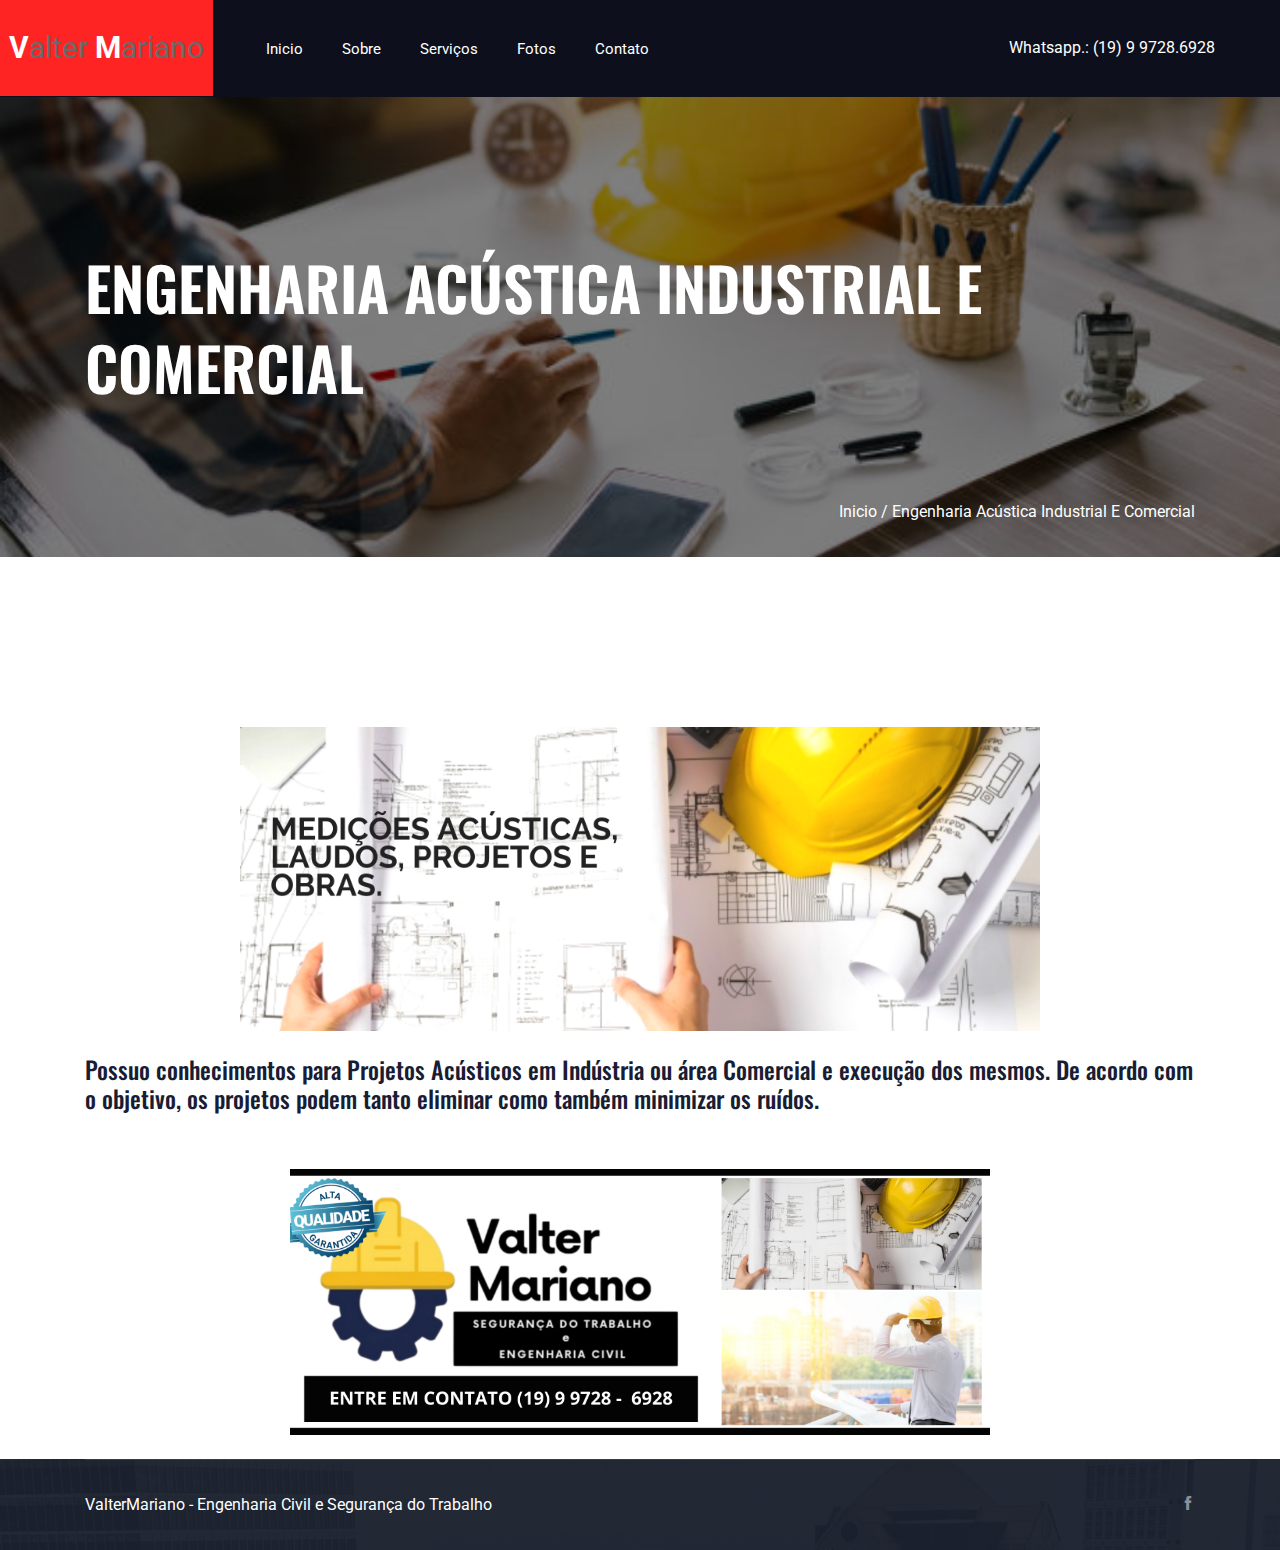
<file: engenharia-acustica.html>
<!doctype html>
<html class="no-js" lang="zxx">

<head>
   <meta charset="utf-8">
   <meta http-equiv="x-ua-compatible" content="ie=edge">
   <title>Valter Mariano</title>
   <meta name="description" content="">
   <meta name="viewport" content="width=device-width, initial-scale=1">

   <!-- <link rel="manifest" href="site.webmanifest"> -->
   <link rel="shortcut icon" type="image/x-icon" href="img/favicon.png">
   <!-- Place favicon.ico in the root directory -->

   <!-- CSS here -->
   <link rel="stylesheet" href="css/bootstrap.min.css">
   <link rel="stylesheet" href="css/owl.carousel.min.css">
   <link rel="stylesheet" href="css/magnific-popup.css">
   <link rel="stylesheet" href="css/font-awesome.min.css">
   <link rel="stylesheet" href="css/themify-icons.css">
   <link rel="stylesheet" href="css/nice-select.css">
   <link rel="stylesheet" href="css/flaticon.css">
   <link rel="stylesheet" href="css/gijgo.css">
   <link rel="stylesheet" href="css/animate.css">
   <link rel="stylesheet" href="css/slicknav.css">
   <link rel="stylesheet" href="css/style.css">
   <!-- <link rel="stylesheet" href="css/responsive.css"> -->
</head>

<body>
   <!--[if lte IE 9]>
            <p class="browserupgrade">You are using an <strong>outdated</strong> browser. Please <a href="https://browsehappy.com/">upgrade your browser</a> to improve your experience and security.</p>
        <![endif]-->
    <!-- header-start -->
    <!-- header-start -->
   <!-- header-start -->
    <header>
        <div class="header-area ">
            <div id="sticky-header" class="main-header-area">
                <div class="container-fluid p-0">
                    <div class="row align-items-center no-gutters">
                        <div class="col-xl-2 col-lg-2">
                            <div class="logo">
                                <a href="index.html">
                             <p style="font-size: 30px;">       <b style="color: white;">V</b>alter <b style="color: white;">M</b>ariano</p>
                                </a>
                            </div>
                        </div>
                        <div class="col-xl-6 col-lg-6">
                            <div class="main-menu  d-none d-lg-block">
                                <nav>
                                    <ul id="navigation">
                                        <li><a class="index.html" href="index.html">Inicio</a></li>
                                        <li><a href="">Sobre</a></li>
                                        <li><a href="#">Serviços</a>
                                            <ul class="submenu">
                                                    <li><a href="engenharia-civil.html">Engenharia Civil</a></li>
                                                    <li><a href="seguranca-do-trabalho.html">Segurança do Trabalho</a></li>
                                                    <li><a href="engenharia-acustica.html">Engenharia Acústica Industrial e Comercial</a></li>
                                                    
                                            </ul>
                                        </li>
                                             <li><a href="#">Fotos</a></li>
                                        <li><a href="#">Contato</a></li>
                                    </ul>
                                </nav>
                            </div>
                        </div>
                        <div class="col-xl-4 col-lg-4 d-none d-lg-block">
                            <div class="social_wrap d-flex align-items-center justify-content-end">
                                
                                <div class="number">
                                    <p>Whatsapp.: <a href="#">(19) 9 9728.6928</a></p>
                                </div>
                            </div>
                        </div>
                        <div class="col-12">
                            <div class="mobile_menu d-block d-lg-none"></div>
                        </div>
                    </div>

                </div>
            </div>
        </div>
    </header>


    <!-- bradcam_area  -->
    <div class="bradcam_area bradcam_bg_1">
      <div class="container">
          <div class="row">
              <div class="col-xl-12">
                  <div class="bradcam_text">
                      <h3>Engenharia Acústica Industrial e Comercial</h3>
                      <p> <a href="index.html">Inicio</a> / Engenharia Acústica Industrial e Comercial</p>
                  </div>
              </div>
          </div>
      </div>
  </div>
  <!--/ bradcam_area  -->




    <div class="our_facilitics_area facilites_page">
        <div class="container">
          <center><img src="acustica.png" width="800px" ></center><br>
           <h3>Possuo conhecimentos para Projetos Acústicos em Indústria ou área Comercial e execução dos mesmos. De acordo com o objetivo, os projetos  podem tanto  eliminar  como também minimizar os ruídos.


</h3>
            
        </div>
    </div>




  
<br><br>
  <center> <img src="valter-mariano-capa.png" width="700px"> </center>
    <!-- testimonial_area  -->
   <br>

  <!-- footer_start  -->
    <footer class="footer footer_bg_1">
        
        <div class="copy-right_text">
            <div class="container">
                <div class="footer_border"></div>
                <div class="row">
                    <div class="col-lg-8">
                        <p class="copy_right">
                            <p style="color: white;">ValterMariano - Engenharia Civil e Segurança do Trabalho
  <!-- Link back to Colorlib can't be removed. Template is licensed under CC BY 3.0. --></p>
                        </p>
                    </div>
                    <div class="col-lg-4">
                        <div class="socail_links">
                            <ul>
                                <li>
                                    <a href="#">
                                        <i class="ti-facebook"></i>
                                    </a>
                                </li>
                                
                              
                               
                            </ul>
                        </div>
                    </div>
                </div>
            </div>
        </div>
    </footer>

  <!-- footer_end  -->

      <!-- Modal -->
      <div class="modal fade custom_search_pop" id="exampleModalCenter" tabindex="-1" role="dialog" aria-labelledby="exampleModalCenterTitle" aria-hidden="true">
      <div class="modal-dialog modal-dialog-centered" role="document">
         <div class="modal-content">
            <div class="serch_form">
               <input type="text" placeholder="Search" >
               <button type="submit">search</button>
            </div>
         </div>
      </div>
      </div>

   <!-- JS here -->
   <script src="js/vendor/modernizr-3.5.0.min.js"></script>
   <script src="js/vendor/jquery-1.12.4.min.js"></script>
   <script src="js/popper.min.js"></script>
   <script src="js/bootstrap.min.js"></script>
   <script src="js/owl.carousel.min.js"></script>
   <script src="js/isotope.pkgd.min.js"></script>
   <script src="js/ajax-form.js"></script>
   <script src="js/waypoints.min.js"></script>
   <script src="js/jquery.counterup.min.js"></script>
   <script src="js/imagesloaded.pkgd.min.js"></script>
   <script src="js/scrollIt.js"></script>
   <script src="js/jquery.scrollUp.min.js"></script>
   <script src="js/wow.min.js"></script>
   <script src="js/nice-select.min.js"></script>
   <script src="js/jquery.slicknav.min.js"></script>
   <script src="js/jquery.magnific-popup.min.js"></script>
   <script src="js/plugins.js"></script>
   <script src="js/gijgo.min.js"></script>

   <!--contact js-->
   <script src="js/contact.js"></script>
   <script src="js/jquery.ajaxchimp.min.js"></script>
   <script src="js/jquery.form.js"></script>
   <script src="js/jquery.validate.min.js"></script>
   <script src="js/mail-script.js"></script>

   <script src="js/main.js"></script>

</body>

</html>
</file>
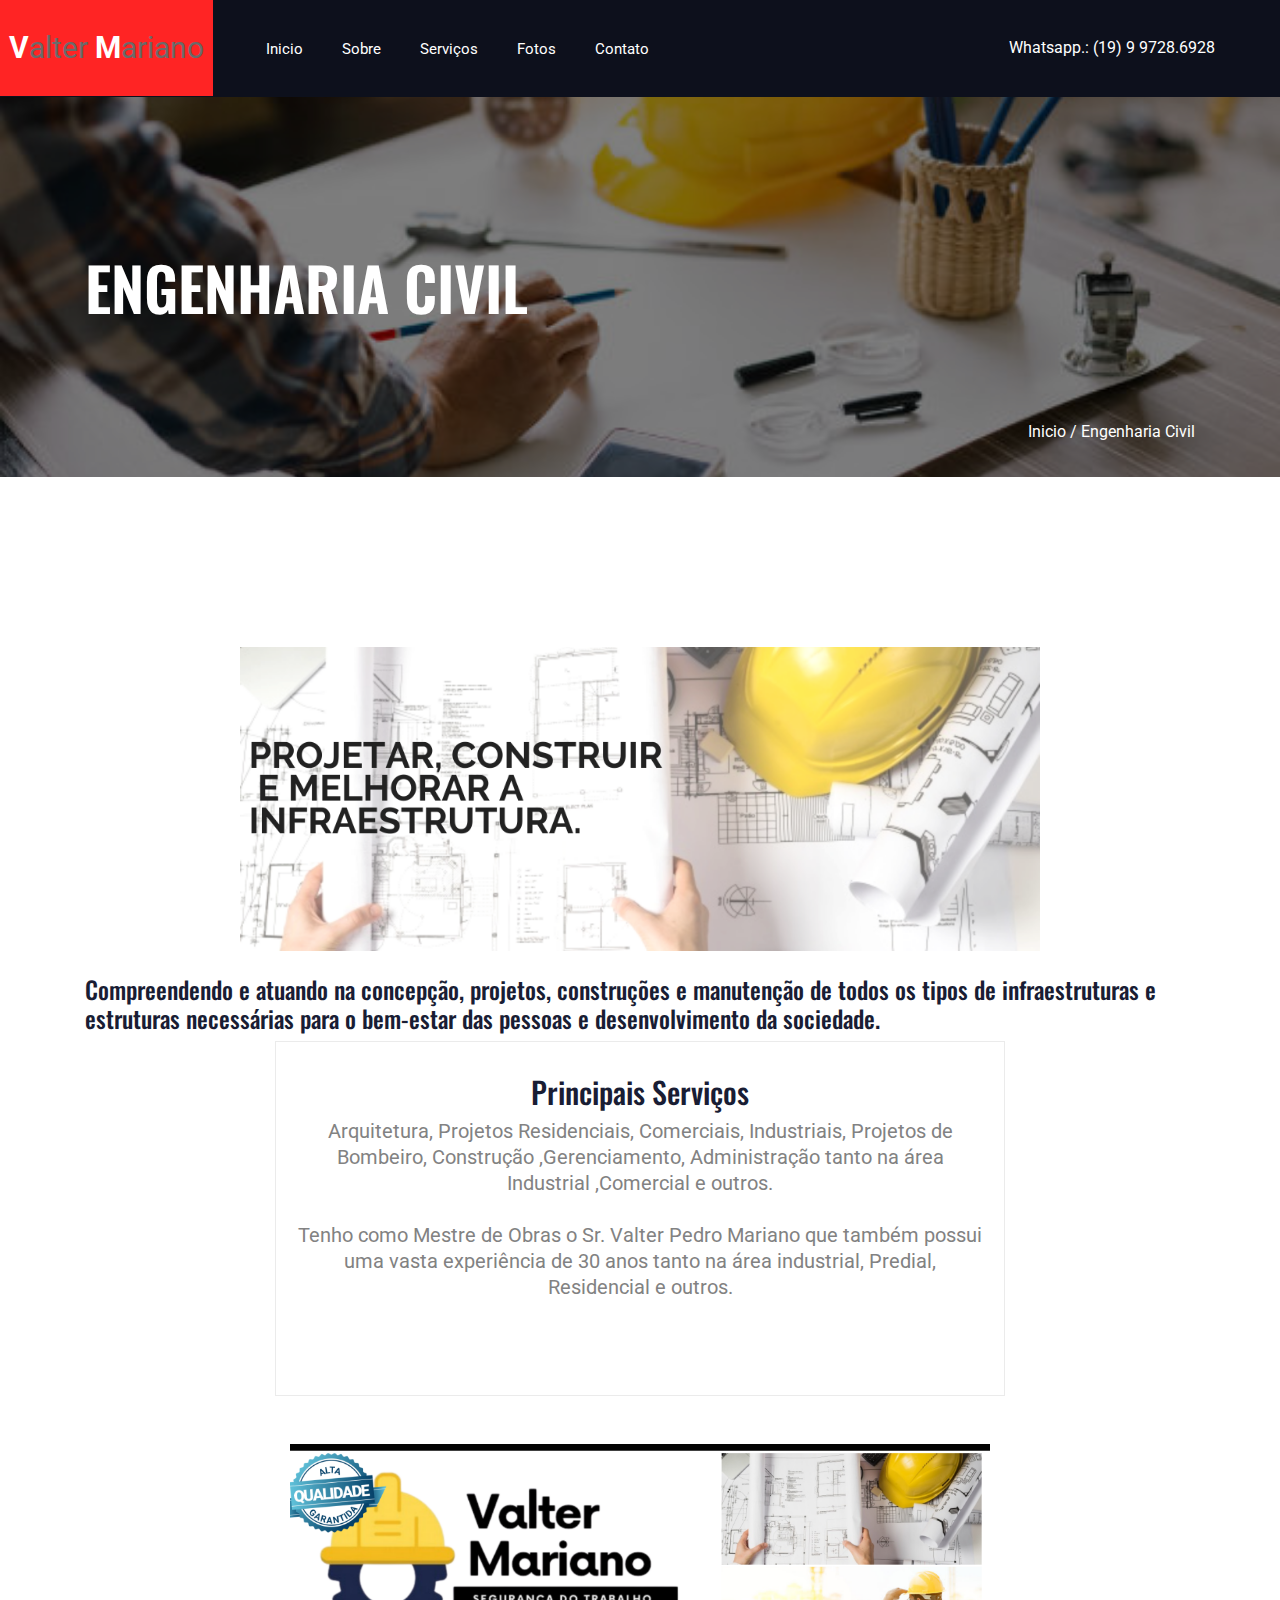
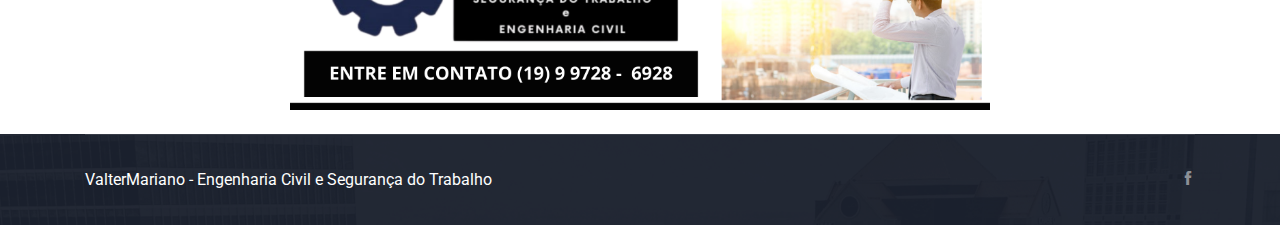
<file: engenharia-civil.html>
<!doctype html>
<html class="no-js" lang="zxx">

<head>
   <meta charset="utf-8">
   <meta http-equiv="x-ua-compatible" content="ie=edge">
   <title>Valter Mariano</title>
   <meta name="description" content="">
   <meta name="viewport" content="width=device-width, initial-scale=1">

   <!-- <link rel="manifest" href="site.webmanifest"> -->
   <link rel="shortcut icon" type="image/x-icon" href="img/favicon.png">
   <!-- Place favicon.ico in the root directory -->

   <!-- CSS here -->
   <link rel="stylesheet" href="css/bootstrap.min.css">
   <link rel="stylesheet" href="css/owl.carousel.min.css">
   <link rel="stylesheet" href="css/magnific-popup.css">
   <link rel="stylesheet" href="css/font-awesome.min.css">
   <link rel="stylesheet" href="css/themify-icons.css">
   <link rel="stylesheet" href="css/nice-select.css">
   <link rel="stylesheet" href="css/flaticon.css">
   <link rel="stylesheet" href="css/gijgo.css">
   <link rel="stylesheet" href="css/animate.css">
   <link rel="stylesheet" href="css/slicknav.css">
   <link rel="stylesheet" href="css/style.css">
   <!-- <link rel="stylesheet" href="css/responsive.css"> -->
</head>

<body>
   <!--[if lte IE 9]>
            <p class="browserupgrade">You are using an <strong>outdated</strong> browser. Please <a href="https://browsehappy.com/">upgrade your browser</a> to improve your experience and security.</p>
        <![endif]-->
    <!-- header-start -->
    <!-- header-start -->
    <!-- header-start -->
    <header>
        <div class="header-area ">
            <div id="sticky-header" class="main-header-area">
                <div class="container-fluid p-0">
                    <div class="row align-items-center no-gutters">
                        <div class="col-xl-2 col-lg-2">
                            <div class="logo">
                                <a href="index.html">
                             <p style="font-size: 30px;">       <b style="color: white;">V</b>alter <b style="color: white;">M</b>ariano</p>
                                </a>
                            </div>
                        </div>
                        <div class="col-xl-6 col-lg-6">
                            <div class="main-menu  d-none d-lg-block">
                                <nav>
                                    <ul id="navigation">
                                        <li><a class="index.html" href="index.html">Inicio</a></li>
                                        <li><a href="">Sobre</a></li>
                                        <li><a href="#">Serviços</a>
                                            <ul class="submenu">
                                                    <li><a href="engenharia-civil.html">Engenharia Civil</a></li>
                                                    <li><a href="seguranca-do-trabalho.html">Segurança do Trabalho</a></li>
                                                    <li><a href="engenharia-acustica.html">Engenharia Acústica Industrial e Comercial</a></li>
                                                    
                                            </ul>
                                        </li>
                                             <li><a href="#">Fotos</a></li>
                                        <li><a href="#">Contato</a></li>
                                    </ul>
                                </nav>
                            </div>
                        </div>
                        <div class="col-xl-4 col-lg-4 d-none d-lg-block">
                            <div class="social_wrap d-flex align-items-center justify-content-end">
                                
                                <div class="number">
                                    <p>Whatsapp.: <a href="#">(19) 9 9728.6928</a></p>
                                </div>
                            </div>
                        </div>
                        <div class="col-12">
                            <div class="mobile_menu d-block d-lg-none"></div>
                        </div>
                    </div>

                </div>
            </div>
        </div>
    </header>
    <!-- header-end -->


    <!-- bradcam_area  -->
    <div class="bradcam_area bradcam_bg_1">
      <div class="container">
          <div class="row">
              <div class="col-xl-12">
                  <div class="bradcam_text">
                      <h3>Engenharia Civil</h3>
                      <p> <a href="index.html">Inicio</a> / Engenharia Civil</p>
                  </div>
              </div>
          </div>
      </div>
  </div>
  <!--/ bradcam_area  -->




    <div class="our_facilitics_area facilites_page">
        <div class="container">
          <center><img src="capa-engenharia-civil.png" width="800px" ></center><br>
           <h3>Compreendendo e atuando na  concepção,  projetos, construções e  manutenção de todos os tipos de infraestruturas e estruturas necessárias para o bem-estar das pessoas e desenvolvimento da sociedade.
</h3>
            <div class="row">
                <div class="col-lg-2 col-md-2">
                    
                </div>
                <br>
                <div class="col-lg-8 col-md-10">
                    <div class="single_feature text-center">
                        
                        <h2>Principais Serviços</h2>
                        <p style="font-size: 20px;"> Arquitetura, Projetos Residenciais, Comerciais, Industriais, Projetos de Bombeiro, Construção ,Gerenciamento, Administração tanto na área Industrial ,Comercial e outros.<br><br> Tenho como Mestre de Obras  o Sr. Valter Pedro Mariano que também possui uma vasta  experiência de 30 anos tanto na área industrial, Predial, Residencial e outros.</p>
                  
                    </div>
                </div>
                
            </div>
        </div>
    </div>




  
<br><br>
  <center> <img src="valter-mariano-capa.png" width="700px"> </center>
    <!-- testimonial_area  -->
   <br>

  <!-- footer_start  -->
    <footer class="footer footer_bg_1">
        
        <div class="copy-right_text">
            <div class="container">
                <div class="footer_border"></div>
                <div class="row">
                    <div class="col-lg-8">
                        <p class="copy_right">
                            <p style="color: white;">ValterMariano - Engenharia Civil e Segurança do Trabalho
  <!-- Link back to Colorlib can't be removed. Template is licensed under CC BY 3.0. --></p>
                        </p>
                    </div>
                    <div class="col-lg-4">
                        <div class="socail_links">
                            <ul>
                                <li>
                                    <a href="#">
                                        <i class="ti-facebook"></i>
                                    </a>
                                </li>
                                
                              
                               
                            </ul>
                        </div>
                    </div>
                </div>
            </div>
        </div>
    </footer>

  <!-- footer_end  -->

      <!-- Modal -->
      <div class="modal fade custom_search_pop" id="exampleModalCenter" tabindex="-1" role="dialog" aria-labelledby="exampleModalCenterTitle" aria-hidden="true">
      <div class="modal-dialog modal-dialog-centered" role="document">
         <div class="modal-content">
            <div class="serch_form">
               <input type="text" placeholder="Search" >
               <button type="submit">search</button>
            </div>
         </div>
      </div>
      </div>

   <!-- JS here -->
   <script src="js/vendor/modernizr-3.5.0.min.js"></script>
   <script src="js/vendor/jquery-1.12.4.min.js"></script>
   <script src="js/popper.min.js"></script>
   <script src="js/bootstrap.min.js"></script>
   <script src="js/owl.carousel.min.js"></script>
   <script src="js/isotope.pkgd.min.js"></script>
   <script src="js/ajax-form.js"></script>
   <script src="js/waypoints.min.js"></script>
   <script src="js/jquery.counterup.min.js"></script>
   <script src="js/imagesloaded.pkgd.min.js"></script>
   <script src="js/scrollIt.js"></script>
   <script src="js/jquery.scrollUp.min.js"></script>
   <script src="js/wow.min.js"></script>
   <script src="js/nice-select.min.js"></script>
   <script src="js/jquery.slicknav.min.js"></script>
   <script src="js/jquery.magnific-popup.min.js"></script>
   <script src="js/plugins.js"></script>
   <script src="js/gijgo.min.js"></script>

   <!--contact js-->
   <script src="js/contact.js"></script>
   <script src="js/jquery.ajaxchimp.min.js"></script>
   <script src="js/jquery.form.js"></script>
   <script src="js/jquery.validate.min.js"></script>
   <script src="js/mail-script.js"></script>

   <script src="js/main.js"></script>

</body>

</html>
</file>
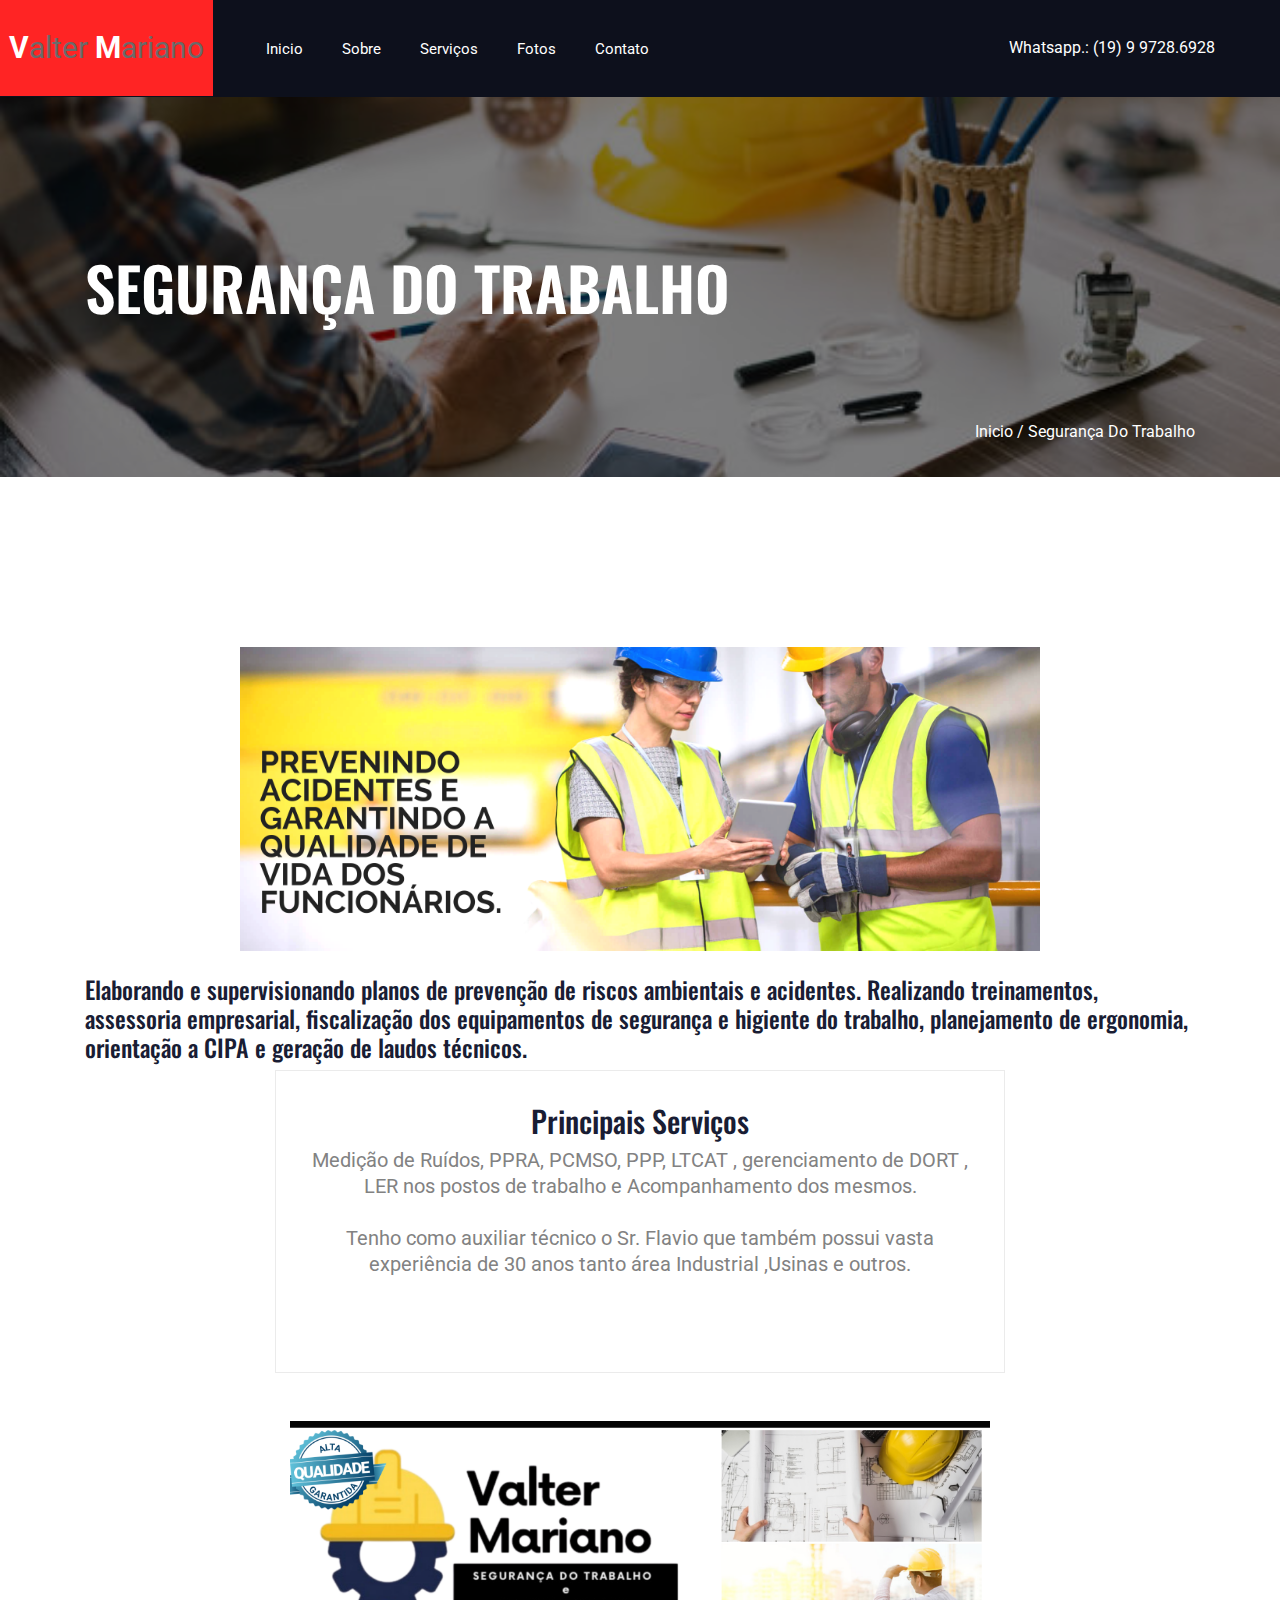
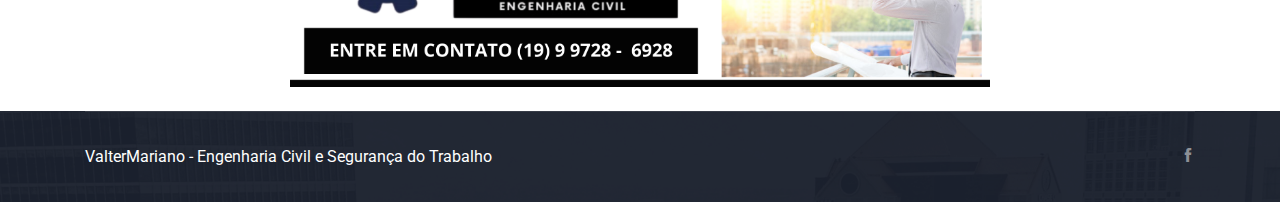
<file: seguranca-do-trabalho.html>
<!doctype html>
<html class="no-js" lang="zxx">

<head>
   <meta charset="utf-8">
   <meta http-equiv="x-ua-compatible" content="ie=edge">
   <title>Valter Mariano</title>
   <meta name="description" content="">
   <meta name="viewport" content="width=device-width, initial-scale=1">

   <!-- <link rel="manifest" href="site.webmanifest"> -->
   <link rel="shortcut icon" type="image/x-icon" href="img/favicon.png">
   <!-- Place favicon.ico in the root directory -->

   <!-- CSS here -->
   <link rel="stylesheet" href="css/bootstrap.min.css">
   <link rel="stylesheet" href="css/owl.carousel.min.css">
   <link rel="stylesheet" href="css/magnific-popup.css">
   <link rel="stylesheet" href="css/font-awesome.min.css">
   <link rel="stylesheet" href="css/themify-icons.css">
   <link rel="stylesheet" href="css/nice-select.css">
   <link rel="stylesheet" href="css/flaticon.css">
   <link rel="stylesheet" href="css/gijgo.css">
   <link rel="stylesheet" href="css/animate.css">
   <link rel="stylesheet" href="css/slicknav.css">
   <link rel="stylesheet" href="css/style.css">
   <!-- <link rel="stylesheet" href="css/responsive.css"> -->
</head>

<body>
   <!--[if lte IE 9]>
            <p class="browserupgrade">You are using an <strong>outdated</strong> browser. Please <a href="https://browsehappy.com/">upgrade your browser</a> to improve your experience and security.</p>
        <![endif]-->
    <!-- header-start -->
    <!-- header-start -->
    <!-- header-start -->
    <header>
        <div class="header-area ">
            <div id="sticky-header" class="main-header-area">
                <div class="container-fluid p-0">
                    <div class="row align-items-center no-gutters">
                        <div class="col-xl-2 col-lg-2">
                            <div class="logo">
                                <a href="index.html">
                             <p style="font-size: 30px;">       <b style="color: white;">V</b>alter <b style="color: white;">M</b>ariano</p>
                                </a>
                            </div>
                        </div>
                        <div class="col-xl-6 col-lg-6">
                            <div class="main-menu  d-none d-lg-block">
                                <nav>
                                    <ul id="navigation">
                                        <li><a class="index.html" href="index.html">Inicio</a></li>
                                        <li><a href="">Sobre</a></li>
                                        <li><a href="#">Serviços</a>
                                            <ul class="submenu">
                                                    <li><a href="engenharia-civil.html">Engenharia Civil</a></li>
                                                    <li><a href="seguranca-do-trabalho.html">Segurança do Trabalho</a></li>
                                                    <li><a href="engenharia-acustica.html">Engenharia Acústica Industrial e Comercial</a></li>
                                                    
                                            </ul>
                                        </li>
                                             <li><a href="#">Fotos</a></li>
                                        <li><a href="#">Contato</a></li>
                                    </ul>
                                </nav>
                            </div>
                        </div>
                        <div class="col-xl-4 col-lg-4 d-none d-lg-block">
                            <div class="social_wrap d-flex align-items-center justify-content-end">
                                
                                <div class="number">
                                    <p>Whatsapp.: <a href="#">(19) 9 9728.6928</a></p>
                                </div>
                            </div>
                        </div>
                        <div class="col-12">
                            <div class="mobile_menu d-block d-lg-none"></div>
                        </div>
                    </div>

                </div>
            </div>
        </div>
    </header>
    <!-- header-end -->


    <!-- bradcam_area  -->
    <div class="bradcam_area bradcam_bg_1">
      <div class="container">
          <div class="row">
              <div class="col-xl-12">
                  <div class="bradcam_text">
                      <h3>Segurança do Trabalho</h3>
                      <p> <a href="index.html">Inicio</a> / Segurança do Trabalho</p>
                  </div>
              </div>
          </div>
      </div>
  </div>
  <!--/ bradcam_area  -->




    <div class="our_facilitics_area facilites_page">
        <div class="container">
          <center><img src="seguranca-do-trabalho.png" width="800px" ></center><br>
           <h3>Elaborando e supervisionando planos de prevenção de riscos ambientais e acidentes. Realizando treinamentos, assessoria empresarial, fiscalização dos equipamentos de segurança e higiente do trabalho, planejamento de ergonomia, orientação a CIPA e geração de laudos técnicos.


</h3>
            <div class="row">
                <div class="col-lg-2 col-md-2">
                    
                </div>
                <br>
                <div class="col-lg-8 col-md-10">
                    <div class="single_feature text-center">
                        
                        <h2>Principais Serviços</h2>
                        <p style="font-size: 20px;"> Medição de Ruídos, PPRA, PCMSO, PPP, LTCAT , gerenciamento de DORT , LER nos postos de trabalho e Acompanhamento dos mesmos.<br><br> Tenho como auxiliar técnico o Sr. Flavio que também possui vasta experiência de 30 anos tanto área Industrial ,Usinas e outros.</p>
                  
                    </div>
                </div>
                
            </div>
        </div>
    </div>




  
<br><br>
  <center> <img src="valter-mariano-capa.png" width="700px"> </center>
    <!-- testimonial_area  -->
   <br>

  <!-- footer_start  -->
    <footer class="footer footer_bg_1">
        
        <div class="copy-right_text">
            <div class="container">
                <div class="footer_border"></div>
                <div class="row">
                    <div class="col-lg-8">
                        <p class="copy_right">
                            <p style="color: white;">ValterMariano - Engenharia Civil e Segurança do Trabalho
  <!-- Link back to Colorlib can't be removed. Template is licensed under CC BY 3.0. --></p>
                        </p>
                    </div>
                    <div class="col-lg-4">
                        <div class="socail_links">
                            <ul>
                                <li>
                                    <a href="#">
                                        <i class="ti-facebook"></i>
                                    </a>
                                </li>
                                
                              
                               
                            </ul>
                        </div>
                    </div>
                </div>
            </div>
        </div>
    </footer>

  <!-- footer_end  -->

      <!-- Modal -->
      <div class="modal fade custom_search_pop" id="exampleModalCenter" tabindex="-1" role="dialog" aria-labelledby="exampleModalCenterTitle" aria-hidden="true">
      <div class="modal-dialog modal-dialog-centered" role="document">
         <div class="modal-content">
            <div class="serch_form">
               <input type="text" placeholder="Search" >
               <button type="submit">search</button>
            </div>
         </div>
      </div>
      </div>

   <!-- JS here -->
   <script src="js/vendor/modernizr-3.5.0.min.js"></script>
   <script src="js/vendor/jquery-1.12.4.min.js"></script>
   <script src="js/popper.min.js"></script>
   <script src="js/bootstrap.min.js"></script>
   <script src="js/owl.carousel.min.js"></script>
   <script src="js/isotope.pkgd.min.js"></script>
   <script src="js/ajax-form.js"></script>
   <script src="js/waypoints.min.js"></script>
   <script src="js/jquery.counterup.min.js"></script>
   <script src="js/imagesloaded.pkgd.min.js"></script>
   <script src="js/scrollIt.js"></script>
   <script src="js/jquery.scrollUp.min.js"></script>
   <script src="js/wow.min.js"></script>
   <script src="js/nice-select.min.js"></script>
   <script src="js/jquery.slicknav.min.js"></script>
   <script src="js/jquery.magnific-popup.min.js"></script>
   <script src="js/plugins.js"></script>
   <script src="js/gijgo.min.js"></script>

   <!--contact js-->
   <script src="js/contact.js"></script>
   <script src="js/jquery.ajaxchimp.min.js"></script>
   <script src="js/jquery.form.js"></script>
   <script src="js/jquery.validate.min.js"></script>
   <script src="js/mail-script.js"></script>

   <script src="js/main.js"></script>

</body>

</html>
</file>
<file: css/themify-icons.css>
@font-face {
	font-family: 'themify';
	src:url('../fonts/themify.eot?-fvbane');
	src:url('../fonts/themify.eot?#iefix-fvbane') format('embedded-opentype'),
		url('../fonts/themify.woff?-fvbane') format('woff'),
		url('../fonts/themify.ttf?-fvbane') format('truetype'),
		url('../fonts/themify.svg?-fvbane#themify') format('svg');
	font-weight: normal;
	font-style: normal;
}

[class^="ti-"], [class*=" ti-"] {
	font-family: 'themify';
	/* speak: none; */
	font-style: normal;
	font-weight: normal;
	font-variant: normal;
	text-transform: none;
	line-height: 1;

	/* Better Font Rendering =========== */
	-webkit-font-smoothing: antialiased;
	-moz-osx-font-smoothing: grayscale;
}

.ti-wand:before {
	content: "\e600";
}
.ti-volume:before {
	content: "\e601";
}
.ti-user:before {
	content: "\e602";
}
.ti-unlock:before {
	content: "\e603";
}
.ti-unlink:before {
	content: "\e604";
}
.ti-trash:before {
	content: "\e605";
}
.ti-thought:before {
	content: "\e606";
}
.ti-target:before {
	content: "\e607";
}
.ti-tag:before {
	content: "\e608";
}
.ti-tablet:before {
	content: "\e609";
}
.ti-star:before {
	content: "\e60a";
}
.ti-spray:before {
	content: "\e60b";
}
.ti-signal:before {
	content: "\e60c";
}
.ti-shopping-cart:before {
	content: "\e60d";
}
.ti-shopping-cart-full:before {
	content: "\e60e";
}
.ti-settings:before {
	content: "\e60f";
}
.ti-search:before {
	content: "\e610";
}
.ti-zoom-in:before {
	content: "\e611";
}
.ti-zoom-out:before {
	content: "\e612";
}
.ti-cut:before {
	content: "\e613";
}
.ti-ruler:before {
	content: "\e614";
}
.ti-ruler-pencil:before {
	content: "\e615";
}
.ti-ruler-alt:before {
	content: "\e616";
}
.ti-bookmark:before {
	content: "\e617";
}
.ti-bookmark-alt:before {
	content: "\e618";
}
.ti-reload:before {
	content: "\e619";
}
.ti-plus:before {
	content: "\e61a";
}
.ti-pin:before {
	content: "\e61b";
}
.ti-pencil:before {
	content: "\e61c";
}
.ti-pencil-alt:before {
	content: "\e61d";
}
.ti-paint-roller:before {
	content: "\e61e";
}
.ti-paint-bucket:before {
	content: "\e61f";
}
.ti-na:before {
	content: "\e620";
}
.ti-mobile:before {
	content: "\e621";
}
.ti-minus:before {
	content: "\e622";
}
.ti-medall:before {
	content: "\e623";
}
.ti-medall-alt:before {
	content: "\e624";
}
.ti-marker:before {
	content: "\e625";
}
.ti-marker-alt:before {
	content: "\e626";
}
.ti-arrow-up:before {
	content: "\e627";
}
.ti-arrow-right:before {
	content: "\e628";
}
.ti-arrow-left:before {
	content: "\e629";
}
.ti-arrow-down:before {
	content: "\e62a";
}
.ti-lock:before {
	content: "\e62b";
}
.ti-location-arrow:before {
	content: "\e62c";
}
.ti-link:before {
	content: "\e62d";
}
.ti-layout:before {
	content: "\e62e";
}
.ti-layers:before {
	content: "\e62f";
}
.ti-layers-alt:before {
	content: "\e630";
}
.ti-key:before {
	content: "\e631";
}
.ti-import:before {
	content: "\e632";
}
.ti-image:before {
	content: "\e633";
}
.ti-heart:before {
	content: "\e634";
}
.ti-heart-broken:before {
	content: "\e635";
}
.ti-hand-stop:before {
	content: "\e636";
}
.ti-hand-open:before {
	content: "\e637";
}
.ti-hand-drag:before {
	content: "\e638";
}
.ti-folder:before {
	content: "\e639";
}
.ti-flag:before {
	content: "\e63a";
}
.ti-flag-alt:before {
	content: "\e63b";
}
.ti-flag-alt-2:before {
	content: "\e63c";
}
.ti-eye:before {
	content: "\e63d";
}
.ti-export:before {
	content: "\e63e";
}
.ti-exchange-vertical:before {
	content: "\e63f";
}
.ti-desktop:before {
	content: "\e640";
}
.ti-cup:before {
	content: "\e641";
}
.ti-crown:before {
	content: "\e642";
}
.ti-comments:before {
	content: "\e643";
}
.ti-comment:before {
	content: "\e644";
}
.ti-comment-alt:before {
	content: "\e645";
}
.ti-close:before {
	content: "\e646";
}
.ti-clip:before {
	content: "\e647";
}
.ti-angle-up:before {
	content: "\e648";
}
.ti-angle-right:before {
	content: "\e649";
}
.ti-angle-left:before {
	content: "\e64a";
}
.ti-angle-down:before {
	content: "\e64b";
}
.ti-check:before {
	content: "\e64c";
}
.ti-check-box:before {
	content: "\e64d";
}
.ti-camera:before {
	content: "\e64e";
}
.ti-announcement:before {
	content: "\e64f";
}
.ti-brush:before {
	content: "\e650";
}
.ti-briefcase:before {
	content: "\e651";
}
.ti-bolt:before {
	content: "\e652";
}
.ti-bolt-alt:before {
	content: "\e653";
}
.ti-blackboard:before {
	content: "\e654";
}
.ti-bag:before {
	content: "\e655";
}
.ti-move:before {
	content: "\e656";
}
.ti-arrows-vertical:before {
	content: "\e657";
}
.ti-arrows-horizontal:before {
	content: "\e658";
}
.ti-fullscreen:before {
	content: "\e659";
}
.ti-arrow-top-right:before {
	content: "\e65a";
}
.ti-arrow-top-left:before {
	content: "\e65b";
}
.ti-arrow-circle-up:before {
	content: "\e65c";
}
.ti-arrow-circle-right:before {
	content: "\e65d";
}
.ti-arrow-circle-left:before {
	content: "\e65e";
}
.ti-arrow-circle-down:before {
	content: "\e65f";
}
.ti-angle-double-up:before {
	content: "\e660";
}
.ti-angle-double-right:before {
	content: "\e661";
}
.ti-angle-double-left:before {
	content: "\e662";
}
.ti-angle-double-down:before {
	content: "\e663";
}
.ti-zip:before {
	content: "\e664";
}
.ti-world:before {
	content: "\e665";
}
.ti-wheelchair:before {
	content: "\e666";
}
.ti-view-list:before {
	content: "\e667";
}
.ti-view-list-alt:before {
	content: "\e668";
}
.ti-view-grid:before {
	content: "\e669";
}
.ti-uppercase:before {
	content: "\e66a";
}
.ti-upload:before {
	content: "\e66b";
}
.ti-underline:before {
	content: "\e66c";
}
.ti-truck:before {
	content: "\e66d";
}
.ti-timer:before {
	content: "\e66e";
}
.ti-ticket:before {
	content: "\e66f";
}
.ti-thumb-up:before {
	content: "\e670";
}
.ti-thumb-down:before {
	content: "\e671";
}
.ti-text:before {
	content: "\e672";
}
.ti-stats-up:before {
	content: "\e673";
}
.ti-stats-down:before {
	content: "\e674";
}
.ti-split-v:before {
	content: "\e675";
}
.ti-split-h:before {
	content: "\e676";
}
.ti-smallcap:before {
	content: "\e677";
}
.ti-shine:before {
	content: "\e678";
}
.ti-shift-right:before {
	content: "\e679";
}
.ti-shift-left:before {
	content: "\e67a";
}
.ti-shield:before {
	content: "\e67b";
}
.ti-notepad:before {
	content: "\e67c";
}
.ti-server:before {
	content: "\e67d";
}
.ti-quote-right:before {
	content: "\e67e";
}
.ti-quote-left:before {
	content: "\e67f";
}
.ti-pulse:before {
	content: "\e680";
}
.ti-printer:before {
	content: "\e681";
}
.ti-power-off:before {
	content: "\e682";
}
.ti-plug:before {
	content: "\e683";
}
.ti-pie-chart:before {
	content: "\e684";
}
.ti-paragraph:before {
	content: "\e685";
}
.ti-panel:before {
	content: "\e686";
}
.ti-package:before {
	content: "\e687";
}
.ti-music:before {
	content: "\e688";
}
.ti-music-alt:before {
	content: "\e689";
}
.ti-mouse:before {
	content: "\e68a";
}
.ti-mouse-alt:before {
	content: "\e68b";
}
.ti-money:before {
	content: "\e68c";
}
.ti-microphone:before {
	content: "\e68d";
}
.ti-menu:before {
	content: "\e68e";
}
.ti-menu-alt:before {
	content: "\e68f";
}
.ti-map:before {
	content: "\e690";
}
.ti-map-alt:before {
	content: "\e691";
}
.ti-loop:before {
	content: "\e692";
}
.ti-location-pin:before {
	content: "\e693";
}
.ti-list:before {
	content: "\e694";
}
.ti-light-bulb:before {
	content: "\e695";
}
.ti-Italic:before {
	content: "\e696";
}
.ti-info:before {
	content: "\e697";
}
.ti-infinite:before {
	content: "\e698";
}
.ti-id-badge:before {
	content: "\e699";
}
.ti-hummer:before {
	content: "\e69a";
}
.ti-home:before {
	content: "\e69b";
}
.ti-help:before {
	content: "\e69c";
}
.ti-headphone:before {
	content: "\e69d";
}
.ti-harddrives:before {
	content: "\e69e";
}
.ti-harddrive:before {
	content: "\e69f";
}
.ti-gift:before {
	content: "\e6a0";
}
.ti-game:before {
	content: "\e6a1";
}
.ti-filter:before {
	content: "\e6a2";
}
.ti-files:before {
	content: "\e6a3";
}
.ti-file:before {
	content: "\e6a4";
}
.ti-eraser:before {
	content: "\e6a5";
}
.ti-envelope:before {
	content: "\e6a6";
}
.ti-download:before {
	content: "\e6a7";
}
.ti-direction:before {
	content: "\e6a8";
}
.ti-direction-alt:before {
	content: "\e6a9";
}
.ti-dashboard:before {
	content: "\e6aa";
}
.ti-control-stop:before {
	content: "\e6ab";
}
.ti-control-shuffle:before {
	content: "\e6ac";
}
.ti-control-play:before {
	content: "\e6ad";
}
.ti-control-pause:before {
	content: "\e6ae";
}
.ti-control-forward:before {
	content: "\e6af";
}
.ti-control-backward:before {
	content: "\e6b0";
}
.ti-cloud:before {
	content: "\e6b1";
}
.ti-cloud-up:before {
	content: "\e6b2";
}
.ti-cloud-down:before {
	content: "\e6b3";
}
.ti-clipboard:before {
	content: "\e6b4";
}
.ti-car:before {
	content: "\e6b5";
}
.ti-calendar:before {
	content: "\e6b6";
}
.ti-book:before {
	content: "\e6b7";
}
.ti-bell:before {
	content: "\e6b8";
}
.ti-basketball:before {
	content: "\e6b9";
}
.ti-bar-chart:before {
	content: "\e6ba";
}
.ti-bar-chart-alt:before {
	content: "\e6bb";
}
.ti-back-right:before {
	content: "\e6bc";
}
.ti-back-left:before {
	content: "\e6bd";
}
.ti-arrows-corner:before {
	content: "\e6be";
}
.ti-archive:before {
	content: "\e6bf";
}
.ti-anchor:before {
	content: "\e6c0";
}
.ti-align-right:before {
	content: "\e6c1";
}
.ti-align-left:before {
	content: "\e6c2";
}
.ti-align-justify:before {
	content: "\e6c3";
}
.ti-align-center:before {
	content: "\e6c4";
}
.ti-alert:before {
	content: "\e6c5";
}
.ti-alarm-clock:before {
	content: "\e6c6";
}
.ti-agenda:before {
	content: "\e6c7";
}
.ti-write:before {
	content: "\e6c8";
}
.ti-window:before {
	content: "\e6c9";
}
.ti-widgetized:before {
	content: "\e6ca";
}
.ti-widget:before {
	content: "\e6cb";
}
.ti-widget-alt:before {
	content: "\e6cc";
}
.ti-wallet:before {
	content: "\e6cd";
}
.ti-video-clapper:before {
	content: "\e6ce";
}
.ti-video-camera:before {
	content: "\e6cf";
}
.ti-vector:before {
	content: "\e6d0";
}
.ti-themify-logo:before {
	content: "\e6d1";
}
.ti-themify-favicon:before {
	content: "\e6d2";
}
.ti-themify-favicon-alt:before {
	content: "\e6d3";
}
.ti-support:before {
	content: "\e6d4";
}
.ti-stamp:before {
	content: "\e6d5";
}
.ti-split-v-alt:before {
	content: "\e6d6";
}
.ti-slice:before {
	content: "\e6d7";
}
.ti-shortcode:before {
	content: "\e6d8";
}
.ti-shift-right-alt:before {
	content: "\e6d9";
}
.ti-shift-left-alt:before {
	content: "\e6da";
}
.ti-ruler-alt-2:before {
	content: "\e6db";
}
.ti-receipt:before {
	content: "\e6dc";
}
.ti-pin2:before {
	content: "\e6dd";
}
.ti-pin-alt:before {
	content: "\e6de";
}
.ti-pencil-alt2:before {
	content: "\e6df";
}
.ti-palette:before {
	content: "\e6e0";
}
.ti-more:before {
	content: "\e6e1";
}
.ti-more-alt:before {
	content: "\e6e2";
}
.ti-microphone-alt:before {
	content: "\e6e3";
}
.ti-magnet:before {
	content: "\e6e4";
}
.ti-line-double:before {
	content: "\e6e5";
}
.ti-line-dotted:before {
	content: "\e6e6";
}
.ti-line-dashed:before {
	content: "\e6e7";
}
.ti-layout-width-full:before {
	content: "\e6e8";
}
.ti-layout-width-default:before {
	content: "\e6e9";
}
.ti-layout-width-default-alt:before {
	content: "\e6ea";
}
.ti-layout-tab:before {
	content: "\e6eb";
}
.ti-layout-tab-window:before {
	content: "\e6ec";
}
.ti-layout-tab-v:before {
	content: "\e6ed";
}
.ti-layout-tab-min:before {
	content: "\e6ee";
}
.ti-layout-slider:before {
	content: "\e6ef";
}
.ti-layout-slider-alt:before {
	content: "\e6f0";
}
.ti-layout-sidebar-right:before {
	content: "\e6f1";
}
.ti-layout-sidebar-none:before {
	content: "\e6f2";
}
.ti-layout-sidebar-left:before {
	content: "\e6f3";
}
.ti-layout-placeholder:before {
	content: "\e6f4";
}
.ti-layout-menu:before {
	content: "\e6f5";
}
.ti-layout-menu-v:before {
	content: "\e6f6";
}
.ti-layout-menu-separated:before {
	content: "\e6f7";
}
.ti-layout-menu-full:before {
	content: "\e6f8";
}
.ti-layout-media-right-alt:before {
	content: "\e6f9";
}
.ti-layout-media-right:before {
	content: "\e6fa";
}
.ti-layout-media-overlay:before {
	content: "\e6fb";
}
.ti-layout-media-overlay-alt:before {
	content: "\e6fc";
}
.ti-layout-media-overlay-alt-2:before {
	content: "\e6fd";
}
.ti-layout-media-left-alt:before {
	content: "\e6fe";
}
.ti-layout-media-left:before {
	content: "\e6ff";
}
.ti-layout-media-center-alt:before {
	content: "\e700";
}
.ti-layout-media-center:before {
	content: "\e701";
}
.ti-layout-list-thumb:before {
	content: "\e702";
}
.ti-layout-list-thumb-alt:before {
	content: "\e703";
}
.ti-layout-list-post:before {
	content: "\e704";
}
.ti-layout-list-large-image:before {
	content: "\e705";
}
.ti-layout-line-solid:before {
	content: "\e706";
}
.ti-layout-grid4:before {
	content: "\e707";
}
.ti-layout-grid3:before {
	content: "\e708";
}
.ti-layout-grid2:before {
	content: "\e709";
}
.ti-layout-grid2-thumb:before {
	content: "\e70a";
}
.ti-layout-cta-right:before {
	content: "\e70b";
}
.ti-layout-cta-left:before {
	content: "\e70c";
}
.ti-layout-cta-center:before {
	content: "\e70d";
}
.ti-layout-cta-btn-right:before {
	content: "\e70e";
}
.ti-layout-cta-btn-left:before {
	content: "\e70f";
}
.ti-layout-column4:before {
	content: "\e710";
}
.ti-layout-column3:before {
	content: "\e711";
}
.ti-layout-column2:before {
	content: "\e712";
}
.ti-layout-accordion-separated:before {
	content: "\e713";
}
.ti-layout-accordion-merged:before {
	content: "\e714";
}
.ti-layout-accordion-list:before {
	content: "\e715";
}
.ti-ink-pen:before {
	content: "\e716";
}
.ti-info-alt:before {
	content: "\e717";
}
.ti-help-alt:before {
	content: "\e718";
}
.ti-headphone-alt:before {
	content: "\e719";
}
.ti-hand-point-up:before {
	content: "\e71a";
}
.ti-hand-point-right:before {
	content: "\e71b";
}
.ti-hand-point-left:before {
	content: "\e71c";
}
.ti-hand-point-down:before {
	content: "\e71d";
}
.ti-gallery:before {
	content: "\e71e";
}
.ti-face-smile:before {
	content: "\e71f";
}
.ti-face-sad:before {
	content: "\e720";
}
.ti-credit-card:before {
	content: "\e721";
}
.ti-control-skip-forward:before {
	content: "\e722";
}
.ti-control-skip-backward:before {
	content: "\e723";
}
.ti-control-record:before {
	content: "\e724";
}
.ti-control-eject:before {
	content: "\e725";
}
.ti-comments-smiley:before {
	content: "\e726";
}
.ti-brush-alt:before {
	content: "\e727";
}
.ti-youtube:before {
	content: "\e728";
}
.ti-vimeo:before {
	content: "\e729";
}
.ti-twitter:before {
	content: "\e72a";
}
.ti-time:before {
	content: "\e72b";
}
.ti-tumblr:before {
	content: "\e72c";
}
.ti-skype:before {
	content: "\e72d";
}
.ti-share:before {
	content: "\e72e";
}
.ti-share-alt:before {
	content: "\e72f";
}
.ti-rocket:before {
	content: "\e730";
}
.ti-pinterest:before {
	content: "\e731";
}
.ti-new-window:before {
	content: "\e732";
}
.ti-microsoft:before {
	content: "\e733";
}
.ti-list-ol:before {
	content: "\e734";
}
.ti-linkedin:before {
	content: "\e735";
}
.ti-layout-sidebar-2:before {
	content: "\e736";
}
.ti-layout-grid4-alt:before {
	content: "\e737";
}
.ti-layout-grid3-alt:before {
	content: "\e738";
}
.ti-layout-grid2-alt:before {
	content: "\e739";
}
.ti-layout-column4-alt:before {
	content: "\e73a";
}
.ti-layout-column3-alt:before {
	content: "\e73b";
}
.ti-layout-column2-alt:before {
	content: "\e73c";
}
.ti-instagram:before {
	content: "\e73d";
}
.ti-google:before {
	content: "\e73e";
}
.ti-github:before {
	content: "\e73f";
}
.ti-flickr:before {
	content: "\e740";
}
.ti-facebook:before {
	content: "\e741";
}
.ti-dropbox:before {
	content: "\e742";
}
.ti-dribbble:before {
	content: "\e743";
}
.ti-apple:before {
	content: "\e744";
}
.ti-android:before {
	content: "\e745";
}
.ti-save:before {
	content: "\e746";
}
.ti-save-alt:before {
	content: "\e747";
}
.ti-yahoo:before {
	content: "\e748";
}
.ti-wordpress:before {
	content: "\e749";
}
.ti-vimeo-alt:before {
	content: "\e74a";
}
.ti-twitter-alt:before {
	content: "\e74b";
}
.ti-tumblr-alt:before {
	content: "\e74c";
}
.ti-trello:before {
	content: "\e74d";
}
.ti-stack-overflow:before {
	content: "\e74e";
}
.ti-soundcloud:before {
	content: "\e74f";
}
.ti-sharethis:before {
	content: "\e750";
}
.ti-sharethis-alt:before {
	content: "\e751";
}
.ti-reddit:before {
	content: "\e752";
}
.ti-pinterest-alt:before {
	content: "\e753";
}
.ti-microsoft-alt:before {
	content: "\e754";
}
.ti-linux:before {
	content: "\e755";
}
.ti-jsfiddle:before {
	content: "\e756";
}
.ti-joomla:before {
	content: "\e757";
}
.ti-html5:before {
	content: "\e758";
}
.ti-flickr-alt:before {
	content: "\e759";
}
.ti-email:before {
	content: "\e75a";
}
.ti-drupal:before {
	content: "\e75b";
}
.ti-dropbox-alt:before {
	content: "\e75c";
}
.ti-css3:before {
	content: "\e75d";
}
.ti-rss:before {
	content: "\e75e";
}
.ti-rss-alt:before {
	content: "\e75f";
}
</file>
<file: css/nice-select.css>
.nice-select {
  -webkit-tap-highlight-color: transparent;
  background-color: #fff;
  border-radius: 5px;
  border: solid 1px #e8e8e8;
  box-sizing: border-box;
  clear: both;
  cursor: pointer;
  display: block;
  float: left;
  font-family: inherit;
  font-size: 14px;
  font-weight: normal;
  height: 42px;
  line-height: 40px;
  outline: none;
  padding-left: 18px;
  padding-right: 30px;
  position: relative;
  text-align: left !important;
  -webkit-transition: all 0.2s ease-in-out;
  transition: all 0.2s ease-in-out;
  -webkit-user-select: none;
     -moz-user-select: none;
      -ms-user-select: none;
          user-select: none;
  white-space: nowrap;
  width: auto; }
  .nice-select:hover {
    border-color: #dbdbdb; }
  .nice-select:active, .nice-select.open, .nice-select:focus {
    border-color: #999; }


  .nice-select.disabled {
    border-color: #ededed;
    color: #999;
    pointer-events: none; }
    .nice-select.disabled:after {
      border-color: #cccccc; }
  .nice-select.wide {
    width: 100%; }
    .nice-select.wide .list {
      left: 0 !important;
      right: 0 !important; }
  .nice-select.right {
    float: right; }
    .nice-select.right .list {
      left: auto;
      right: 0; }
  .nice-select.small {
    font-size: 12px;
    height: 36px;
    line-height: 34px; }
    .nice-select.small:after {
      height: 4px;
      width: 4px; }
    .nice-select.small .option {
      line-height: 34px;
      min-height: 34px; }
  .nice-select .list {
    background-color: #fff;
    border-radius: 5px;
    box-shadow: 0 0 0 1px rgba(68, 68, 68, 0.11);
    box-sizing: border-box;
    margin-top: 4px;
    opacity: 0;
    overflow: hidden;
    padding: 0;
    pointer-events: none;
    position: absolute;
    top: 100%;
    left: 0;
    -webkit-transform-origin: 50% 0;
        -ms-transform-origin: 50% 0;
            transform-origin: 50% 0;
    -webkit-transform: scale(0.75) translateY(-21px);
        -ms-transform: scale(0.75) translateY(-21px);
            transform: scale(0.75) translateY(-21px);
    -webkit-transition: all 0.2s cubic-bezier(0.5, 0, 0, 1.25), opacity 0.15s ease-out;
    transition: all 0.2s cubic-bezier(0.5, 0, 0, 1.25), opacity 0.15s ease-out;
    z-index: 9; }
    .nice-select .list:hover .option:not(:hover) {
      background-color: transparent !important; }
  .nice-select .option {
    cursor: pointer;
    font-weight: 400;
    line-height: 40px;
    list-style: none;
    min-height: 40px;
    outline: none;
    padding-left: 18px;
    padding-right: 29px;
    text-align: left;
    -webkit-transition: all 0.2s;
    transition: all 0.2s; }
    .nice-select .option:hover, .nice-select .option.focus, .nice-select .option.selected.focus {
      background-color: #f6f6f6; }
    .nice-select .option.selected {
      font-weight: bold; }
    .nice-select .option.disabled {
      background-color: transparent;
      color: #999;
      cursor: default; }

.no-csspointerevents .nice-select .list {
  display: none; }

.no-csspointerevents .nice-select.open .list {
  display: block; }





  /* ,,,,,,,,,,,,,,,, */


  .nice-select:after {
    content: "\e64b";
    display: block;
    height: 5px;
    margin-top: -5px;
    pointer-events: none;
    position: absolute;
    right: 30px;
    top: 8px;
    transition: all 0.15s ease-in-out;
    width: 5px;
    font-family: 'themify';
    color: #ddd; }

    .nice-select.open:after {
 }
    .nice-select.open .list {
      opacity: 1;
      pointer-events: auto;
      -webkit-transform: scale(1) translateY(0);
          -ms-transform: scale(1) translateY(0);
              transform: scale(1) translateY(0); }
</file>
<file: css/flaticon.css>
/*
  	Flaticon icon font: Flaticon
  	Creation date: 09/01/2020 07:52
  	*/

@font-face {
  font-family: "Flaticon";
  src: url("../fonts/Flaticon.eot");
  src: url("../fonts/Flaticon.eot?#iefix") format("embedded-opentype"),
       url("../fonts/Flaticon.woff2") format("woff2"),
       url("../fonts/Flaticon.woff") format("woff"),
       url("../fonts/Flaticon.ttf") format("truetype"),
       url("../fonts/Flaticon.svg#Flaticon") format("svg");
  font-weight: normal;
  font-style: normal;
}

@media screen and (-webkit-min-device-pixel-ratio:0) {
  @font-face {
    font-family: "Flaticon";
    src: url("../fonts/Flaticon.svg#Flaticon") format("svg");
  }
}

[class^="flaticon-"]:before, [class*=" flaticon-"]:before,
[class^="flaticon-"]:after, [class*=" flaticon-"]:after {   
  font-family: Flaticon;
font-style: normal;
}

.flaticon-quote:before { content: "\f100"; }
.flaticon-hotel:before { content: "\f101"; }
.flaticon-headset:before { content: "\f102"; }
.flaticon-sketch:before { content: "\f103"; }
</file>
<file: css/gijgo.css>
.gj-button {
    background-color: #f5f5f5;
    border: 1px solid #ddd;
    color: #000;
    border-radius: 3px;
    padding: 6px 10px;
    cursor: pointer;
}

.gj-unselectable {
    -webkit-touch-callout: none;
    -webkit-user-select: none;
    -khtml-user-select: none;
    -moz-user-select: none;
    -ms-user-select: none;
    user-select: none;
}

.gj-row {
    display: -webkit-box;
    display: -ms-flexbox;
    display: flex;
    -ms-flex-wrap: wrap;
    flex-wrap: wrap;
}

.gj-margin-left-5 {
    margin-left: 5px;
}

.gj-margin-left-10 {
    margin-left: 10px;
}

.gj-width-full {
    width: 100%;
}

.gj-cursor-pointer {
    cursor: pointer;
}

.gj-text-align-center {
    text-align: center;
}

.gj-font-size-16 {
    font-size: 16px;
}

.gj-hidden {
    display: none;
}

/** Material Design */
.gj-button-md {
    background: 0 0;
    border: none;
    border-radius: 2px;
    color: rgba(0, 0, 0, 0.87);
    position: relative;
    height: 36px;
    margin: 0;
    min-width: 64px;
    padding: 0 16px;
    display: inline-block;
    font-family: "Roboto","Helvetica","Arial",sans-serif;
    font-size: 1rem;
    font-weight: 500;
    text-transform: uppercase;
    letter-spacing: 0;
    overflow: hidden;
    will-change: box-shadow;
    transition: box-shadow .2s cubic-bezier(.4,0,1,1),background-color .2s cubic-bezier(.4,0,.2,1),color .2s cubic-bezier(.4,0,.2,1);
    outline: none;
    cursor: pointer;
    text-decoration: none;
    text-align: center;
    line-height: 36px;
    vertical-align: middle;
    overflow: hidden;
    -webkit-user-select: none;
    -moz-user-select: none;
    -ms-user-select: none;
    user-select: none;
}

.gj-button-md:hover {
    background-color: rgba(158,158,158,.2);
}

.gj-button-md:disabled {
    color: rgba(0,0,0,.26);
    background: 0 0;
}

.gj-button-md .material-icons,
.gj-button-md .gj-icon {
    vertical-align: middle;
    /*font-size: 1.3rem;
    margin-right: 4px;*/
}

.gj-button-md.gj-button-md-icon {
    width: 24px;
    height: 31px;
    min-width: 24px;
    padding: 0px;
    display: table;
}

.gj-button-md.gj-button-md-icon .material-icons,
.gj-button-md.gj-button-md-icon .gj-icon {
    display: table-cell;
    margin-right: 0px;
    width: 24px;
    height: 24px;
}

.gj-button-md.active {
    background-color: rgba(158,158,158,.4);
}

.gj-button-md-group {
    position: relative;
    display: inline-block;
    vertical-align: middle;
}

.gj-textbox-md {
    border: none;
    border-bottom: 1px solid rgba(0,0,0,.42);
    display: block;
    font-family: "Helvetica","Arial",sans-serif;
    font-size: 16px;
    line-height: 16px;
    padding: 4px 0px;
    margin: 0;
    width: 100%;
    background: 0 0;
    text-align: left;
    color: rgba(0,0,0,.87);
}

.gj-textbox-md:focus,
.gj-textbox-md:active {
    border-bottom: 2px solid rgba(0,0,0,.42);
    outline: none;
}

.gj-textbox-md::placeholder {
    color: #8e8e8e;
}

.gj-textbox-md:-ms-input-placeholder {
    color: #8e8e8e;
}

.gj-textbox-md::-ms-input-placeholder {
    color: #8e8e8e;
}

.gj-md-spacer-24 {
    min-width: 24px;
    width: 24px;
    display: inline-block;
}

.gj-md-spacer-32 {
    min-width: 32px;
    width: 32px;
    display: inline-block;
}

.gj-modal {
    position: fixed;
    top: 0;
    right: 0;
    bottom: 0;
    left: 0;
    z-index: 1203;
    display: none;
    overflow: hidden;
    -webkit-overflow-scrolling: touch;
    outline: 0;
    background-color: rgba(0, 0, 0, 0.54118);
    transition: 200ms ease opacity;
    will-change: opacity;
}

/* List */
ul.gj-list li [data-role="wrapper"] {
    display: table;
    width: 100%;
}

ul.gj-list li [data-role="checkbox"] {
    display: table-cell;
    vertical-align:middle;
    text-align:center;
}

ul.gj-list li [data-role="image"] {
    display: table-cell;
    vertical-align:middle;
    text-align:center;
}

ul.gj-list li [data-role="display"] {
    display: table-cell;
    vertical-align:middle;
    cursor: pointer;
}

ul.gj-list li [data-role="display"]:empty:before {
  content: "\200b"; /* unicode zero width space character */
}

/* List - Bootstrap */
ul.gj-list-bootstrap {
    padding-left: 0px;
    margin-bottom: 0px;
}

ul.gj-list-bootstrap li {
    padding: 0px;
}

ul.gj-list-bootstrap li [data-role="wrapper"] {
    padding: 0px 10px;
}

ul.gj-list-bootstrap li [data-role="checkbox"] {
    width: 24px;
    padding: 3px;
}

ul.gj-list-bootstrap li [data-role="image"] {
    width: 24px;
    height: 24px;
}

ul.gj-list-bootstrap li [data-role="display"] {
    padding: 8px 0px 8px 4px;
}

.list-group-item.active ul li, .list-group-item.active:focus ul li, .list-group-item.active:hover ul li {
    text-shadow: none;
    color:initial;
}

/* List - Material Design */
ul.gj-list-md {
    padding: 0px;
    list-style: none;
    list-style-type: none;
    line-height: 24px;
    letter-spacing: 0;
    color: #616161; /* Gray 700 */
}

ul.gj-list-md li {
    display: list-item;
    list-style-type: none;
    padding: 0px;
    min-height: unset;
    box-sizing: border-box;
    align-items: center;
    cursor: default;
    overflow: hidden;

    font-family: "Roboto","Helvetica","Arial",sans-serif;
    font-size: 16px;
    font-weight: 400;
    letter-spacing: .04em;
    line-height: 1;
    
    -webkit-flex-direction: row;
    -ms-flex-direction: row;
    flex-direction: row;
    -webkit-flex-wrap: nowrap;
    -ms-flex-wrap: nowrap;
    flex-wrap: nowrap;
}

ul.gj-list-md li [data-role="checkbox"] {
    height: 24px;
    width: 24px;
}

ul.gj-list-md li [data-role="image"] {
    height: 24px;
    width: 24px;
}

ul.gj-list-md li [data-role="display"] {
    padding: 8px 0px 8px 5px;
    order: 0;
    flex-grow: 2;
    text-decoration: none;
    box-sizing: border-box;
    align-items: center;
    text-align: left;
    color: rgba(0,0,0,.87);
}

ul.gj-list-md li.disabled>[data-role="wrapper"]>[data-role="display"] {
    color: #9E9E9E; /* Gray 500 */
}

.gj-list-md-active {
    background: #e0e0e0;
    color: #3f51b5;
}


/* Picker */
.gj-picker {
    position: absolute;
    z-index: 1203;
    background-color: #fff;
}

.gj-picker .selected {
    color: #fff;
}

/* Material Design */
.gj-picker-md {
    font-family: "Roboto","Helvetica","Arial",sans-serif;
    font-size: 16px;
    font-weight: 400;
    letter-spacing: .04em;
    line-height: 1;
    color: rgba(0,0,0,.87);
    border: 1px solid #E0E0E0;
}

.gj-modal .gj-picker-md {
    border: 0px;
}

.gj-picker-md [role="header"] {
    color: rgba(255, 255, 255, 0.54);
    display: flex;
    background: #2196f3;
    align-items: baseline;
    user-select: none;
    justify-content: center;
}

.gj-picker-md [role="footer"] {
    float: right;
    padding: 10px;
}

.gj-picker-md [role="footer"] button.gj-button-md {
    color: #2196f3;
    font-weight: bold;
    font-size: 13px;
}

/* Bootstrap */
.gj-picker-bootstrap {
    border-radius: 4px;
    border: 1px solid #E0E0E0;
}

.gj-picker-bootstrap .selected {
    color: #888;
}

.gj-picker-bootstrap [role="header"] {
    background: #eee;
    color: #AAA;
}
@font-face {
    font-family: 'gijgo-material';
    src: url('../fonts/gijgo-material.eot?235541');
    src: url('../fonts/gijgo-material.eot?235541#iefix') format('embedded-opentype'), url('../fonts/gijgo-material.ttf?235541') format('truetype'), url('../fonts/gijgo-material.woff?235541') format('woff'), url('../fonts/gijgo-material.svg?235541#gijgo-material') format('svg');
    font-weight: normal;
    font-style: normal;
}

.gj-icon {
    /* use !important to prevent issues with browser extensions that change fonts */
    font-family: 'gijgo-material' !important;
    font-size: 24px;
    speak: none;
    font-style: normal;
    font-weight: normal;
    font-variant: normal;
    text-transform: none;
    line-height: 1;
    /* Enable Ligatures ================ */
    letter-spacing: 0;
    -webkit-font-feature-settings: "liga";
    -moz-font-feature-settings: "liga=1";
    -moz-font-feature-settings: "liga";
    -ms-font-feature-settings: "liga" 1;
    font-feature-settings: "liga";
    -webkit-font-variant-ligatures: discretionary-ligatures;
    font-variant-ligatures: discretionary-ligatures;
    /* Better Font Rendering =========== */
    -webkit-font-smoothing: antialiased;
    -moz-osx-font-smoothing: grayscale;
}

.gj-icon.undo:before {
    content: "\e900";
}

.gj-icon.vertical-align-top:before {
    content: "\e901";
}

.gj-icon.vertical-align-center:before {
    content: "\e902";
}

.gj-icon.vertical-align-bottom:before {
    content: "\e903";
}

.gj-icon.arrow-dropup:before {
    content: "\e904";
}

.gj-icon.clock:before {
    content: "\e905";
}

.gj-icon.refresh:before {
    content: "\e906";
}

.gj-icon.last-page:before {
    content: "\e907";
}

.gj-icon.first-page:before {
    content: "\e908";
}

.gj-icon.cancel:before {
    content: "\e909";
}

.gj-icon.clear:before {
    content: "\e90a";
}

.gj-icon.check-circle:before {
    content: "\e90b";
}

.gj-icon.delete:before {
    content: "\e90c";
}

.gj-icon.arrow-upward:before {
    content: "\e90d";
}

.gj-icon.arrow-forward:before {
    content: "\e90e";
}

.gj-icon.arrow-downward:before {
    content: "\e90f";
}

.gj-icon.arrow-back:before {
    content: "\e910";
}

.gj-icon.list-numbered:before {
    content: "\e911";
}

.gj-icon.list-bulleted:before {
    content: "\e912";
}

.gj-icon.indent-increase:before {
    content: "\e913";
}

.gj-icon.indent-decrease:before {
    content: "\e914";
}

.gj-icon.redo:before {
    content: "\e915";
}

.gj-icon.align-right:before {
    content: "\e916";
}

.gj-icon.align-left:before {
    content: "\e917";
}

.gj-icon.align-justify:before {
    content: "\e918";
}

.gj-icon.align-center:before {
    content: "\e919";
}

.gj-icon.strikethrough:before {
    content: "\e91a";
}

.gj-icon.italic:before {
    content: "\e91b";
}

.gj-icon.underlined:before {
    content: "\e91c";
}

.gj-icon.bold:before {
    content: "\e91d";
}

.gj-icon.arrow-dropdown:before {
    content: "\e91e";
}

.gj-icon.done:before {
    content: "\e91f";
}

.gj-icon.pencil:before {
    content: "\e920";
}

.gj-icon.minus:before {
    content: "\e921";
}

.gj-icon.plus:before {
    content: "\e922";
}

.gj-icon.chevron-up:before {
    content: "\e923";
}

.gj-icon.chevron-right:before {
    content: "\e924";
}

.gj-icon.chevron-down:before {
    content: "\e925";
}

.gj-icon.chevron-left:before {
    content: "\e926";
}

.gj-icon.event:before {
    content: "\e927";
}
.gj-draggable {
    cursor: move;
}
.gj-resizable-handle {
    position: absolute;
    font-size: 0.1px;
    display: block;
    -ms-touch-action: none;
    touch-action: none;
    z-index: 1203;
}

.gj-resizable-n {
    cursor: n-resize;
    height: 7px;
    width: 100%;
    top: -5px;
    left: 0;
}
.gj-resizable-e {
    cursor: e-resize;
    width: 7px;
    right: -5px;
    top: 0;
    height: 100%;
}
.gj-resizable-s {
    cursor: s-resize;
    height: 7px;
    width: 100%;
    bottom: -5px;
    left: 0;
}
.gj-resizable-w {
	cursor: w-resize;
	width: 7px;
	left: -5px;
	top: 0;
	height: 100%;
}
.gj-resizable-se {
	cursor: se-resize;
	width: 12px;
	height: 12px;
	right: 1px;
	bottom: 1px;
}
.gj-resizable-sw {
	cursor: sw-resize;
	width: 9px;
	height: 9px;
	left: -5px;
	bottom: -5px;
}
.gj-resizable-nw {
	cursor: nw-resize;
	width: 9px;
	height: 9px;
	left: -5px;
	top: -5px;
}
.gj-resizable-ne {
	cursor: ne-resize;
	width: 9px;
	height: 9px;
	right: -5px;
	top: -5px;
}

.gj-dialog-footer {
    position: absolute;
    bottom: 0px;
    width: 100%;
    margin-top: 0px;
}

.gj-dialog-scrollable [data-role="body"] {
    overflow-x: hidden;
    overflow-y: scroll;
}

/** Bootstrap 3 **/
.gj-dialog-bootstrap {
    overflow: hidden;
    z-index: 1202;
}

.gj-dialog-bootstrap [data-role="title"] {
    display: inline;
}
.gj-dialog-bootstrap [data-role="close"] {
    line-height: 1.42857143;
}

/** Bootstrap 4 **/
.gj-dialog-bootstrap4 {
    overflow: hidden;
    z-index: 1202;
}

.gj-dialog-bootstrap4 [data-role="title"] {
    display: inline;
}
.gj-dialog-bootstrap4 [data-role="close"] {
    line-height: 1.5;
}

/** Material Design **/
.gj-dialog-md {
    background-color: #FFF;
    overflow: hidden;
    border: none;
    box-shadow: 0 11px 15px -7px rgba(0,0,0,.2), 0 24px 38px 3px rgba(0,0,0,.14), 0 9px 46px 8px rgba(0,0,0,.12);
    box-sizing: border-box;
    position: relative;
    display: -webkit-box;
    display: -webkit-flex;
    display: -ms-flexbox;
    display: flex;
    -webkit-box-orient: vertical;
    -webkit-box-direction: normal;
    -webkit-flex-direction: column;
    -ms-flex-direction: column;
    flex-direction: column;
    -webkit-background-clip: padding-box;
    background-clip: padding-box;
    outline: 0;
    z-index: 1202;
}

.gj-dialog-md-header {
    padding: 24px 24px 0px 24px;
    font-family: "Roboto","Helvetica","Arial",sans-serif;
}

.gj-dialog-md-title {
    margin: 0;
    font-weight: 400;
    display: inline;
    line-height: 28px;
    font-size: 20px;
}

.gj-dialog-md-close {
    -webkit-appearance: none;
    padding: 0;
    cursor: pointer;
    background: 0 0;
    border: 0;
    float: right;
    line-height: 28px;
    font-size: 28px;
}

.gj-dialog-md-body {
    padding: 20px 24px 24px 24px;
    color: rgba(0,0,0,.54);
    font-family: "Helvetica","Arial",sans-serif;
    font-size: 14px;
    font-weight: 400;
    line-height: 20px;
}

.gj-dialog-md-footer {
    padding: 8px 8px 8px 24px;
    display: -webkit-flex;
    display: -ms-flexbox;
    display: flex;
    -webkit-flex-direction: row-reverse;
    -ms-flex-direction: row-reverse;
    flex-direction: row-reverse;
    -webkit-flex-wrap: wrap;
    -ms-flex-wrap: wrap;
    flex-wrap: wrap;

    box-sizing: border-box;
}

.gj-dialog-md-footer>*:first-child {
    margin-right: 0;
}

.gj-dialog-md-footer>* {
    margin-right: 8px;
    height: 36px;
}
DIV.gj-grid-wrapper {
    margin: auto;
    position: relative;
    clear:both;
    z-index: 1;
}

TABLE.gj-grid {
    margin: auto;    
    border-collapse: collapse;
    width: 100%;
    table-layout: fixed;
}

TABLE.gj-grid THEAD TH [data-role="selectAll"] {
    margin: auto;
}

TABLE.gj-grid THEAD TH [data-role="title"] {
    display: inline-block;
}

TABLE.gj-grid THEAD TH [data-role="sorticon"] {
    display: inline-block;
}

TABLE.gj-grid THEAD TH {
    overflow: hidden;
    text-overflow: ellipsis;
}

TABLE.gj-grid.autogrow-header-row THEAD TH {
    overflow: auto;
    text-overflow: initial;
    white-space: pre-wrap;
    -ms-word-break: break-word;
    word-break: break-word;
}

TABLE.gj-grid > tbody > tr > td {
    overflow: hidden;
    position: relative;
}

table.gj-grid tbody div[data-role="display"] {
    vertical-align: middle;
    text-indent: 0;
    white-space: pre-wrap;
    -ms-word-break: break-word;
    word-break: break-word;
}

table.gj-grid.fixed-body-rows tbody div[data-role="display"] {
    overflow: hidden;
    text-overflow: ellipsis;
    white-space: nowrap;
    -ms-word-break: initial;
    word-break: initial;
}

table.gj-grid tfoot DIV[data-role="display"] {
    vertical-align: middle;
    text-indent: 0;
    display: flex;
}

TABLE.gj-grid .fa {
    padding: 2px;
}

TABLE.gj-grid > tbody > tr > td > div {
    padding: 2px;
    overflow: hidden;
}

DIV.gj-grid-wrapper DIV.gj-grid-loading-cover
{
    background: #BBBBBB;
    opacity: 0.5;
    position: absolute;
    vertical-align: middle;
}

DIV.gj-grid-wrapper DIV.gj-grid-loading-text
{
    position: absolute;
    font-weight: bold;
}

/* Bootstrap Theme */
table.gj-grid-bootstrap thead th {
    background-color: #f5f5f5;
    vertical-align:middle;
}

table.gj-grid-bootstrap thead th [data-role="sorticon"] {
    margin-left: 5px;
}

table.gj-grid-bootstrap thead th [data-role="sorticon"] i.gj-icon,
table.gj-grid-bootstrap thead th [data-role="sorticon"] i.material-icons {
    position: absolute;
    font-size: 20px;
    top: 15px;
}

table.gj-grid-bootstrap tbody tr td div[data-role="display"] {
    padding: 0px;
}

.gj-grid-bootstrap-4 .gj-checkbox-bootstrap {
    display: inline-block;
    padding-top: 2px;
}

.gj-grid-bootstrap-4 tbody tr.active {
    background-color: rgba(0,0,0,.075);
}

/* Material Design Theme */
.gj-grid-md {
    position: relative;
    border: 1px solid #e0e0e0;
    border-collapse: collapse;
    white-space: nowrap;
    font-size: 13px;
    font-family: "Roboto","Helvetica","Arial",sans-serif;
    background-color: #fff;
}

.gj-grid-md td:first-of-type, .gj-grid-md th:first-of-type {
    padding-left: 24px;
}

.gj-grid-md th {
    position: relative;
    vertical-align: bottom;
    font-weight: 700;
    line-height: 31px;
    letter-spacing: 0;
    height: 56px;
    font-size: 12px;
    color: rgba(0,0,0,.54);
    padding-bottom: 8px;
    box-sizing: border-box;
    padding: 12px 18px;
    text-align: right;
}

.gj-grid-md td {
    position: relative;
    height: 48px;
    border-top: 1px solid #e0e0e0;
    border-bottom: 1px solid #e0e0e0;
    padding: 12px 18px;
    box-sizing: border-box;
    text-align: left;
    color: rgba(0,0,0,.87);
}

.gj-grid-md tbody tr {
    position: relative;
    height: 48px;
    transition-duration: .28s;
    transition-timing-function: cubic-bezier(.4,0,.2,1);
    transition-property: background-color;
}

.gj-grid-md tbody tr:hover {
    background-color: #EEEEEE; /* Gray 200 */
}

.gj-grid-md tbody tr.gj-grid-md-select {
    background-color: #F5F5F5; /* Grey 100 */
}


table.gj-grid-md thead th [data-role="sorticon"] {
    margin-left: 5px;
}

table.gj-grid-md thead th [data-role="sorticon"] i.gj-icon,
table.gj-grid-md thead th [data-role="sorticon"] i.material-icons {
    position: absolute;
    font-size: 16px;
    top: 19px;
}

table.gj-grid-md thead th.gj-grid-select-all {
    padding-bottom: 3px;
}
/* Hide all prioritized columns by default */
@media only all {
	th.display-1120,
	td.display-1120,
	th.display-960,
	td.display-960,
	th.display-800,
	td.display-800,
	th.display-640,
	td.display-640,
	th.display-480,
	td.display-480,
	th.display-320,
	td.display-320 {
		display: none;
	}
}

/* Show at 320px (20em x 16px) */
@media screen and (min-width: 20em) {
	TABLE.gj-grid-bootstrap th.display-320,
	TABLE.gj-grid-bootstrap td.display-320 {
		display: table-cell;
	}
}
/* Show at 480px (30em x 16px) */
@media screen and (min-width: 30em) {
	TABLE.gj-grid-bootstrap th.display-480,
	TABLE.gj-grid-bootstrap td.display-480 {
		display: table-cell;
	}
}
/* Show at 640px (40em x 16px) */
@media screen and (min-width: 40em) {
	TABLE.gj-grid-bootstrap th.display-640,
	TABLE.gj-grid-bootstrap td.display-640 {
		display: table-cell;
	}
}
/* Show at 800px (50em x 16px) */
@media screen and (min-width: 50em) {
	TABLE.gj-grid-bootstrap th.display-800,
	TABLE.gj-grid-bootstrap td.display-800 {
		display: table-cell;
	}
}
/* Show at 960px (60em x 16px) */
@media screen and (min-width: 60em) {
	TABLE.gj-grid-bootstrap th.display-960,
	TABLE.gj-grid-bootstrap td.display-960 {
		display: table-cell;
	}
}
/* Show at 1,120px (70em x 16px) */
@media screen and (min-width: 70em) {
	TABLE.gj-grid-bootstrap th.display-1120,
	TABLE.gj-grid-bootstrap td.display-1120 {
		display: table-cell;
	}
}

/* Material Design Theme */
.gj-grid-md tfoot tr th {
    padding-right: 14px;
}

.gj-grid-md tfoot tr[data-role="pager"] .gj-grid-mdl-pager-label {
    padding-left: 5px;
    padding-right: 5px;
}

.gj-grid-md tfoot tr[data-role="pager"] .gj-dropdown-md {
    margin-left: 12px;
}

.gj-grid-md tfoot tr[data-role="pager"] .gj-dropdown-md [role="presenter"] {
    font-size: 12px;
    font-weight: bold;
    color: rgba(0,0,0,.54);
}

.gj-grid-md tfoot tr[data-role="pager"] .gj-dropdown-md [role="presenter"] [role="display"] {
    text-align: right;
}

.gj-grid-md tfoot tr[data-role="pager"] .gj-grid-md-limit-select {
    margin-left: 10px;
    font-size: 12px;
    font-weight: bold;
    color: rgba(0,0,0,.54);
}

/* Bootstrap */
.gj-grid-bootstrap tfoot tr[data-role="pager"] th {
    line-height: 30px;
    background-color: #f5f5f5;
}

.gj-grid-bootstrap tfoot tr[data-role="pager"] th > div > div {
    margin-right: 5px;
}

.gj-grid-bootstrap tfoot tr[data-role="pager"] th > div > button {
    margin-right: 5px;
}

.gj-grid-bootstrap-4 tfoot tr[data-role="pager"] th > div button {
    height: 34px;
}

.gj-grid-bootstrap-4 tfoot tr[data-role="pager"] th div .gj-dropdown-bootstrap-4 .gj-dropdown-expander-mi .gj-icon {
    top: 5px;
}

.gj-grid-bootstrap-3 tfoot tr[data-role="pager"] th > div > input {
    margin-right: 5px;
    width: 40px;
    text-align: right;
    display: inline-block;
    font-weight: bold;
}

.gj-grid-bootstrap-4 tfoot tr[data-role="pager"] th > div > div.input-group {
    width: 40px;
}

.gj-grid-bootstrap-4 tfoot tr[data-role="pager"] th > div > div.input-group input {
    text-align: right;
    font-weight: bold;
    height: 34px;
    padding-top: 2px;
    padding-bottom: 6px;
}

.gj-grid-bootstrap tfoot tr[data-role="pager"] th > div > select {
    display: inline-block;
    margin-right: 5px;
    width: 60px;
}

.gj-grid-bootstrap tfoot tr[data-role="pager"] th .gj-dropdown-bootstrap .gj-list-bootstrap [data-role="display"] {
    line-height: 14px;
}

.gj-grid-bootstrap tfoot tr[data-role="pager"] th .gj-dropdown-bootstrap [role="presenter"] [role="display"] {
    font-weight: bold;
}

.gj-grid-bootstrap tfoot tr[data-role="pager"] th .gj-dropdown-bootstrap-3 [role="presenter"] {
    padding: 2px 8px;
}

.gj-grid-bootstrap tfoot tr[data-role="pager"] th .gj-dropdown-bootstrap-4 [role="presenter"] {
    padding: 1px 8px;
}
.gj-grid thead tr th div.gj-grid-column-resizer-wrapper {
    position: relative;
    width: 100%;
    height: 0px; 
    top: 0px; 
    left: 0px; 
    padding: 0px;
}

span.gj-grid-column-resizer {
    position: absolute;
    right: 0px;
    width: 10px;
    top: -100px;
    height: 300px;
    z-index: 1203;
    cursor: e-resize;
}

.gj-grid-resize-cursor {
    cursor: e-resize;
}
.gj-grid-md tbody tr.gj-grid-top-border td {
  border-top: 2px solid #777;
}
.gj-grid-md tbody tr.gj-grid-bottom-border td {
  border-bottom: 2px solid #777;
}

.gj-grid-bootstrap tbody tr.gj-grid-top-border td {
  border-top: 2px solid #777;
}
.gj-grid-bootstrap tbody tr.gj-grid-bottom-border td {
  border-bottom: 2px solid #777;
}
.gj-grid-md thead tr th.gj-grid-left-border,
.gj-grid-md tbody tr td.gj-grid-left-border
{
    border-left: 3px solid #777;
}
.gj-grid-md thead tr th.gj-grid-right-border,
.gj-grid-md tbody tr td.gj-grid-right-border
{
    border-right: 3px solid #777;
}

.gj-grid-bootstrap thead tr th.gj-grid-left-border,
.gj-grid-bootstrap tbody tr td.gj-grid-left-border
{
    border-left: 5px solid #ddd;
}
.gj-grid-bootstrap thead tr th.gj-grid-right-border,
.gj-grid-bootstrap tbody tr td.gj-grid-right-border
{
    border-right: 5px solid #ddd;
}
.gj-dirty {
    position: absolute;
    top: 0px;
    left: 0px;
    border-style: solid;
    border-width: 3px;
    border-color: #f00 transparent transparent #f00;
    padding: 0;
    overflow: hidden;
    vertical-align: top;
}

/* Material Design */
.gj-grid-md tbody tr td.gj-grid-management-column {
    padding: 3px;
}

.gj-grid-md tbody tr td[data-mode="edit"] {
    padding: 0px 18px;
}

.gj-grid-md tbody .gj-dropdown-md [role="presenter"] [role="display"] {
    padding: 0px;
}

/* Bootstrap */
.gj-grid-bootstrap tbody tr td[data-mode="edit"] {
    padding: 0px;
}

.gj-grid-bootstrap tbody tr td[data-mode="edit"] [data-role="edit"] {
    padding: 0px;
}

/* Bootstrap 3 */
.gj-grid-bootstrap-3 tbody tr td.gj-grid-management-column {
    padding: 3px;
}

.gj-grid-bootstrap-3 tbody tr td[data-mode="edit"] {
    height: 38px;
}

.gj-grid-bootstrap-3 tbody tr td[data-mode="edit"] [data-role="edit"] input[type="text"] {
    height: 37px;
    padding: 8px;
}

.gj-grid-bootstrap-3 tbody tr td[data-mode="edit"] .gj-dropdown-bootstrap [role="presenter"] {
    border: 0px;
    border-radius: 0px;
    height: 37px;
    padding-left: 8px;
}

.gj-grid-bootstrap-3 tbody tr td[data-mode="edit"] .gj-datepicker-bootstrap {
    height: 37px;
}

.gj-grid-bootstrap-3 tbody tr td[data-mode="edit"] .gj-datepicker-bootstrap [role="input"] {
    height: 37px;
    border:0px;
    border-radius: 0px;
}

.gj-grid-bootstrap-3 tbody tr td[data-mode="edit"] .gj-datepicker-bootstrap [role="right-icon"] {
    border:0px;
    border-radius: 0px;
}

.gj-grid-bootstrap-3 tbody tr td[data-mode="edit"] .gj-checkbox-bootstrap {
    display: inline-block;
    padding-top: 10px;
    height: 32px;
}

/* Bootstrap 4 */
.gj-grid-bootstrap-4 tbody tr td.gj-grid-management-column {
    padding: 6px;
}

.gj-grid-bootstrap-4 tbody tr td[data-mode="edit"] [data-role="edit"] input[type="text"] {
    height: 48px;
    padding-left: 12px;
}

.gj-grid-bootstrap-4 tbody tr td[data-mode="edit"] .gj-dropdown-bootstrap [role="presenter"] {
    border: 0px;
    border-radius: 0px;
    height: 48px;
    padding-left: 12px;
    font-family: -apple-system,system-ui,BlinkMacSystemFont,"Segoe UI",Roboto,"Helvetica Neue",Arial,sans-serif;
}

.gj-grid-bootstrap-4 tbody tr td[data-mode="edit"] .gj-dropdown-bootstrap-4 [role="expander"].gj-dropdown-expander-mi .gj-icon,
.gj-grid-bootstrap-4 tbody tr td[data-mode="edit"] .gj-dropdown-bootstrap-4 [role="expander"].gj-dropdown-expander-mi .material-icons {
    top: 13px;
}

.gj-grid-bootstrap-4 tbody tr td[data-mode="edit"] .gj-datepicker-bootstrap {
    height: 48px;
}

.gj-grid-bootstrap-4 tbody tr td[data-mode="edit"] .gj-datepicker-bootstrap [role="input"] {
    height: 48px;
    border:0px;
    border-radius: 0px;
}

.gj-grid-bootstrap-4 tbody tr td[data-mode="edit"] .gj-datepicker-bootstrap [role="right-icon"] {
    background-color: #fff;
}

.gj-grid-bootstrap-4 tbody tr td[data-mode="edit"] .gj-datepicker-bootstrap [role="right-icon"] button {
    border: 0px;
    border-radius: 0px;
    width: 43px;
    position: relative;
}

.gj-grid-bootstrap-4 tbody tr td[data-mode="edit"] .gj-datepicker-bootstrap [role="right-icon"] .gj-icon,
.gj-grid-bootstrap-4 tbody tr td[data-mode="edit"] .gj-datepicker-bootstrap [role="right-icon"] .material-icons {
    top: 13px;
    left: 10px;
    font-size: 24px;
}

.gj-grid-bootstrap-4 tbody tr td[data-mode="edit"] .gj-checkbox-bootstrap {
    display: inline-block;
    padding-top: 15px;
    height: 42px;
}
.gj-grid-md thead tr[data-role="filter"] th {
    border-top: 1px solid #e0e0e0;
}

div.gj-grid-wrapper div.gj-grid-bootstrap-toolbar {
    background-color: #f5f5f5;
    padding: 8px;
    font-weight: bold;
    border: 1px solid #ddd;
}

div.gj-grid-wrapper div.gj-grid-bootstrap-4-toolbar {
    background-color: #f5f5f5;
    padding: 12px;
    font-weight: bold;
    border: 1px solid #ddd;
}

div.gj-grid-wrapper div.gj-grid-md-toolbar {
    font-weight: bold;
    font-size: 24px;
    font-family: "Helvetica","Arial",sans-serif;
    background-color: rgb(255, 255, 255);
    
    border-top: 1px solid #e0e0e0;
    border-left: 1px solid #e0e0e0;
    border-right: 1px solid #e0e0e0;
    border-bottom: 0px;
    border-collapse: collapse;

    padding: 0 18px 0px 18px;
    line-height: 56px;
}
table.gj-grid-scrollable tbody {
    overflow-y: auto;
    overflow-x: hidden;
    display: block;
}

/* Material Design */
table.gj-grid-md.gj-grid-scrollable {
    border-bottom: 0px;
}

table.gj-grid-md.gj-grid-scrollable tbody {
    border-right: 1px solid #e0e0e0;
    border-bottom: 1px solid #e0e0e0;
}

table.gj-grid-md.gj-grid-scrollable tfoot {
    border-bottom: 1px solid #e0e0e0;
}

/* Bootstrap 3 */
table.gj-grid-bootstrap.gj-grid-scrollable {
    border-bottom: 0px;
}

table.gj-grid-bootstrap.gj-grid-scrollable tbody {
    border-right: 1px solid #ddd;
    border-bottom: 1px solid #ddd;
}

table.gj-grid-bootstrap.gj-grid-scrollable tbody tr[data-role="row"]:first-child td {
    border-top: 0px;
}

table.gj-grid-bootstrap.gj-grid-scrollable tbody tr[data-role="row"] td:first-child {
    border-left: 0px;
}

table.gj-grid-bootstrap.gj-grid-scrollable tbody tr[data-role="row"] td:last-child {
    border-right: 0px;
}

table.gj-grid-bootstrap.gj-grid-scrollable tfoot {
    border-bottom: 1px solid #ddd;
}

ul.gj-list li [data-role="spacer"] {
    display: table-cell;
}

ul.gj-list li [data-role="expander"] {
    display: table-cell;
    vertical-align:middle;
    text-align:center;
    cursor: pointer;
}

[data-type="tree"] ul li [data-role="expander"].gj-tree-material-icons-expander {
    width: 24px;
}

[data-type="tree"] ul li [data-role="expander"].gj-tree-font-awesome-expander {
    width: 24px;
}

[data-type="tree"] ul li [data-role="expander"].gj-tree-glyphicons-expander {
    width: 24px;
}

[data-type="tree"] ul li [data-role="expander"].gj-tree-glyphicons-expander .glyphicon {
    top: 4px;
    height: 24px;
}

/* Bootstrap Theme */
.gj-tree-bootstrap-3 ul.gj-list-bootstrap li {
    border: 0px;
    border-radius: 0px;
    color: #333;
}

.gj-tree-bootstrap-3 ul.gj-list-bootstrap li.active {
    color: #fff;
}

.gj-tree-bootstrap-3 ul.gj-list-bootstrap li.disabled {
    color: #777;
    background-color: #eee;
}

.gj-tree-bootstrap-4 ul.gj-list-bootstrap li {
    border: 0px;
    border-radius: 0px;
    color: #212529;
}

.gj-tree-bootstrap-4 ul.gj-list-bootstrap li.active {
    color: #fff;
}

.gj-tree-bootstrap-4 ul.gj-list-bootstrap li.disabled {
    color: #868e96;
}

.gj-tree-bootstrap-4 ul.gj-list-bootstrap li ul.gj-list-bootstrap {
    width: 100%;
}

.gj-tree-bootstrap-border ul.gj-list-bootstrap li {
    border: 1px solid #ddd;
}

.gj-tree-bootstrap-border ul.gj-list-bootstrap li ul.gj-list-bootstrap li {
    border-left: 0px;
    border-right: 0px;
}

.gj-tree-bootstrap-border ul.gj-list-bootstrap li:first-child {
    border-top-left-radius: 4px;
    border-top-right-radius: 4px;
}

.gj-tree-bootstrap-border ul.gj-list-bootstrap li:last-child {
    border-bottom-left-radius: 4px;
    border-bottom-right-radius: 4px;
}

.gj-tree-bootstrap-border ul.gj-list-bootstrap li ul.gj-list-bootstrap li:first-child {
    border-top-left-radius: 0px;
    border-top-right-radius: 0px;
}

.gj-tree-bootstrap-border ul.gj-list-bootstrap li ul.gj-list-bootstrap li:last-child {
    border-bottom: 0px;
    border-bottom-left-radius: 0px;
    border-bottom-right-radius: 0px;
}

ul.gj-list-bootstrap li [data-role="expander"].gj-tree-material-icons-expander {
    padding-top: 8px;
    padding-bottom: 4px;
}

ul.gj-list-bootstrap li [data-role="expander"].gj-tree-material-icons-expander .gj-icon {
    width: 24px;
    height: 24px;
}

/* Material Design Theme */
ul.gj-list-md li.disabled > [data-role="wrapper"] > [data-role="expander"] {
    color: #9E9E9E; /* Gray 500 */
}

.gj-tree-md-border ul.gj-list-md li {
    border: 1px solid #616161; /* Gray 700 */
    margin-bottom: -1px;
}

.gj-tree-md-border ul.gj-list-md li ul.gj-list-md li {
    border-left: 0px;
    border-right: 0px;
}

.gj-tree-md-border ul.gj-list-md li ul.gj-list-md li:last-child {
    border-bottom: 0px;
}
.gj-tree-drop-above {    
    border-top: 1px solid #000;
}

.gj-tree-drop-below {
    border-bottom: 1px solid #000;
}

.gj-tree-bootstrap-3 ul.gj-list-bootstrap li [data-role="wrapper"].drop-above {
    border-top: 2px solid #000;
}

.gj-tree-bootstrap-3 ul.gj-list-bootstrap li [data-role="wrapper"].drop-below {
    border-bottom: 2px solid #000;
}

.gj-tree-bootstrap-4 ul.gj-list-bootstrap li [data-role="wrapper"].drop-above {
    border-top: 2px solid #000;
}

.gj-tree-bootstrap-4 ul.gj-list-bootstrap li [data-role="wrapper"].drop-below {
    border-bottom: 2px solid #000;
}

.gj-tree-drag-el {
    padding: 0px;
    margin: 0px;
    z-index: 1203;
}

.gj-tree-drag-el li {
    padding: 0px;
    margin: 0px;
}

.gj-tree-drag-el [data-role="wrapper"] {
    cursor: move;
    display: table;
}

.gj-tree-drag-el [data-role="indicator"] {
    width: 14px;
    padding: 0px 3px;
    display: table-cell;
    vertical-align: middle;
    text-align: center;
}

.gj-tree-bootstrap-drag-el li.list-group-item {
    border: 0px;
    background: unset;
}

.gj-tree-bootstrap-drag-el [data-role="indicator"] {
    width: 24px;
    height: 24px;
    padding: 0px;
}

.gj-tree-md-drag-el [data-role="indicator"] {
    width: 24px;
    height: 24px;
    padding: 0px;
}
/* Bootstrap */
.gj-checkbox-bootstrap {
    min-width: 0;
    font-size: 0;
    font-weight: normal;
    margin: 0px;
    text-align: center;
    width: 18px;
    height: 18px;
    position: relative;
    display: inline;
}

.gj-checkbox-bootstrap input[type="checkbox"] {
    display: none;
    margin-bottom: -12px;
}

.gj-checkbox-bootstrap span {
    background: #fff;
    display: block;
    content: " ";
    width: 18px;
    height: 18px;
    line-height: 11px;
    font-size: 11px;
    padding: 2px;
    color: #555555;
    border: 1px solid #CCCCCC;
    border-radius: 3px;
    transition: box-shadow 0.2s linear, border-color 0.2s linear;
    cursor: pointer;
    margin: auto;
}

.gj-checkbox-bootstrap input[type="checkbox"]:focus + span:before {
    outline: 0;
    box-shadow: 0 0 0 0 #66afe9, 0 0 6px rgba(102, 175, 233, .6);
    border-color: #66afe9;
}

.gj-checkbox-bootstrap input[type="checkbox"][disabled] + span {
    opacity: 0.6;
    cursor: not-allowed;
}

/* Bootstrap 4 */
.gj-checkbox-bootstrap.gj-checkbox-bootstrap-4 span {
    line-height: 16px;
    padding: 0px;
}

.gj-checkbox-bootstrap-4.gj-checkbox-material-icons input[type="checkbox"]:checked + span:after {
    font-size: 16px;
}

.gj-checkbox-bootstrap-4.gj-checkbox-material-icons input[type="checkbox"]:indeterminate + span:after {
    font-size: 16px;
}

/* Material Design */
.gj-checkbox-md {
    min-width: 0;
    font-size: 0;
    font-weight: normal;
    margin: 0px;
    text-align: center;
    width: 16px;
    height: 16px;
    position: relative;
}

.gj-checkbox-md input[type="checkbox"] {
    display: none;
    margin-bottom: -12px;
}

.gj-checkbox-md span {
    display: inline-block;
    box-sizing: border-box;
    width: 16px;
    height: 16px;
    margin: 0;
    cursor: pointer;
    overflow: hidden;
    border: 2px solid #616161; /* Gray 700 */
    border-radius: 2px;
    z-index: 2;
}

.gj-checkbox-md input[type="checkbox"]:checked + span {
    border: 2px solid #536DFE; /* Indigo A200 */
}

.gj-checkbox-md input[type="checkbox"]:checked + span:after {
    color: #FFF;
    background-color: #536DFE; /* Indigo A200 */
    position: absolute;
    left: 1px;
    top: -15px;
}

.gj-checkbox-md input[type="checkbox"]:indeterminate + span {
    border: 2px solid #616161; /* Gray 700 */
}

.gj-checkbox-md input[type="checkbox"]:indeterminate + span:after {    
    color: #616161;/*color: rgba(0, 0, 0, 1);*/
    position: absolute;
    left: 1px;
    top: -15px;
}

.gj-checkbox-md input[type="checkbox"][disabled] + span {
    border: 2px solid #9E9E9E;
}

.gj-checkbox-md input[type="checkbox"][disabled] + span:after {
    background-color: #9E9E9E;
}

.gj-checkbox-md input[type="checkbox"][disabled]:indeterminate + span:after {
    color: #FFFFFF;
}

/* Material Icons */
.gj-checkbox-material-icons input[type="checkbox"]:checked + span:after {
    content: "\e91f";
    font-size: 14px;
    font-weight: bold;
    white-space: pre;
}

.gj-checkbox-material-icons input[type="checkbox"]:indeterminate + span:after {
    content: "\e921";
    font-size: 14px;
    font-weight: bold;
    white-space: pre;
}

/* Glyphicons */
.gj-checkbox-glyphicons input[type="checkbox"]:checked + span:after {
    display: inline-block;
    font-family: 'Glyphicons Halflings';
    content: "\e013 ";
}

.gj-checkbox-glyphicons input[type="checkbox"]:indeterminate + span:after {
    display: inline-block;
    font-family: 'Glyphicons Halflings';
    content: "\2212 ";
    padding-right: 1px;
}

/* fontawesome */
.gj-checkbox-fontawesome .fa {
    font-size: 14px;
}
.gj-checkbox-bootstrap.gj-checkbox-fontawesome .fa {
    line-height: 18px;
}

.gj-checkbox-fontawesome input[type="checkbox"]:checked + span:before {
    content: "\f00c ";
}

.gj-checkbox-fontawesome input[type="checkbox"]:indeterminate + span:before {
    content: "\f068 ";
}
.gj-editor [role="body"] {
    overflow: auto;
    outline: 0px solid transparent;
    box-sizing: border-box;
}

/* Material Design */
.gj-editor-md {
    padding: 7px;
    font-family: "Roboto","Helvetica","Arial",sans-serif;
    font-size: 14px;
    font-weight: 500;
    letter-spacing: 0;
    border: 1px solid rgba(158,158,158,.2);
}

.gj-editor-md [role="toolbar"] {
    margin-bottom: 7px;
}

.gj-editor-md [role="toolbar"] .gj-button-md {
    min-width: 54px;
    margin-right: 5px;
}

.gj-editor-md [role="toolbar"] .gj-button-md .gj-icon {
    width: 24px;
    height: 24px;
}

.gj-editor-md [role="body"] {
    border: 1px solid rgba(158,158,158,.2);
}

.gj-editor-md p {
    margin: 0;
    padding: 0;
}

.gj-editor-md blockquote {
    font-size: 14px;
}

/* Bootstrap */
.gj-editor-bootstrap {
    padding: 7px;
    border: 1px solid #eceeef;
}

.gj-editor-bootstrap [role="toolbar"] {
    margin-bottom: 7px;
}

.gj-editor-bootstrap [role="toolbar"] .btn-group {
    margin-right: 10px;
}

.gj-editor-bootstrap [role="toolbar"] button {
    height: 36px;
}

.gj-editor-bootstrap [role="body"] {
    border: 1px solid #eceeef;
}

.gj-editor-bootstrap p {
    margin: 0;
    padding: 0;
}

.gj-editor-bootstrap blockquote {
    font-size: 14px;
}
.gj-dropdown {
    position: relative;
    border-collapse: separate;
}

.gj-dropdown [role="presenter"] {
    display: table;
    cursor: pointer;
    outline: none;
    position: relative;
}

.gj-dropdown [role="presenter"] [role="display"] {
    display: table-cell;
    text-align: left;
    width: 100%;
}

.gj-dropdown [role="presenter"] [role="expander"] {
    display: table-cell;
    vertical-align:middle;
    text-align:center;
    width: 24px;
    height: 24px;
}

/* Material Design */
.gj-dropdown-md [role="presenter"] {
    font-family: "Roboto","Helvetica","Arial",sans-serif;
    font-size: 16px;
    font-weight: 400;
    letter-spacing: .04em;
    line-height: 1;
    color: rgba(0,0,0,.87);
    padding: 0px;
    border: 0px;
    border-bottom: 1px solid rgba(0,0,0,.42);
    background: transparent;
}

.gj-dropdown-md [role="presenter"]:focus,
.gj-dropdown-md [role="presenter"]:active {
    border-bottom: 2px solid rgba(0,0,0,.42);
}

.gj-dropdown-md [role="presenter"] [role="display"] {
    padding: 4px 0px;
    line-height: 18px;
}

.gj-dropdown-md [role="presenter"] [role="display"] .placeholder {
    color: #8e8e8e;
}

.gj-dropdown-list-md {
    position: absolute;
    top: 0px;
    left: 0px;
    background-color: #f5f5f5;
    color: #000;
    margin: 0px;
    z-index: 1203;
}

.gj-dropdown-list-md li:hover, .gj-dropdown-list-md li.active {
    background-color: #eee;
}

/* Bootstrap */
.gj-dropdown-bootstrap [role="presenter"] [role="display"] {
    padding-right: 5px;
}

.gj-dropdown-bootstrap [role="presenter"] [role="expander"] {
    padding-left: 5px;
}

.gj-dropdown-bootstrap [role="presenter"] [role="expander"].gj-dropdown-expander-mi {
    width: 24px;
}

.gj-dropdown-bootstrap-3 [role="presenter"] [role="display"] {
    line-height: 20px;
}

.gj-dropdown-bootstrap-3 [role="presenter"] [role="display"] .placeholder {
    color: #9999b3;
}

.gj-dropdown-bootstrap-3 [role="presenter"] [role="expander"] {
    width: 20px;
    height: 20px;
}

.gj-dropdown-bootstrap-3 [role="presenter"] [role="expander"].gj-dropdown-expander-mi .gj-icon,
.gj-dropdown-bootstrap-3 [role="presenter"] [role="expander"].gj-dropdown-expander-mi .material-icons {
    top: 5px;
    right: 10px;
    position: absolute;
}

.gj-dropdown-bootstrap-4 [role="presenter"] {
    border: 1px solid #ced4da;
}

.gj-dropdown-bootstrap-4 [role="presenter"] [role="display"] {
    line-height: 24px;
}

.gj-dropdown-bootstrap-4 [role="presenter"] [role="expander"].gj-dropdown-expander-mi .gj-icon,
.gj-dropdown-bootstrap-4 [role="presenter"] [role="expander"].gj-dropdown-expander-mi .material-icons {
    top: 7px;
    right: 10px;
    position: absolute;
}

.gj-dropdown-list-bootstrap {
    position: absolute;
    top: 32px;
    left: 0px;
    margin: 0px;
    z-index: 1203;
}
.gj-datepicker [role="input"]::-ms-clear {
    display: none;
}

.gj-datepicker [role="right-icon"] {
    cursor: pointer;
}

.gj-picker div[role="navigator"] {
    display: -webkit-box;
    display: -ms-flexbox;
    display: flex;
    -ms-flex-wrap: wrap;
    flex-wrap: wrap;
}

.gj-picker div[role="navigator"] div {
    cursor: pointer;
    position: relative;
    flex-basis: 0;
    -webkit-box-flex: 1;
    -ms-flex-positive: 1;
    flex-grow: 1;
    max-width: 100%;
}

.gj-picker div[role="navigator"] div[role="period"] {
    width: 100%;
    text-align: center;
}

/* Material Design */
.gj-datepicker-md {
    font-family: "Roboto","Helvetica","Arial",sans-serif;
    font-size: 16px;
    font-weight: 400;
    letter-spacing: .04em;
    line-height: 1;
    color: rgba(0,0,0,.87);
    position: relative;
}

.gj-datepicker-md [role="right-icon"] {
    position: absolute;
    right: 0px;
    top: 0px;
    font-size: 24px;
}

.gj-datepicker-md.small .gj-textbox-md {
    font-size: 14px;
}

.gj-datepicker-md.small .gj-icon {
    font-size: 22px;
}

.gj-datepicker-md.large .gj-textbox-md {
    font-size: 18px;
}

.gj-datepicker-md.large .gj-icon {
    font-size: 28px;
}

.gj-picker-md.datepicker [role="header"] {
    padding: 20px 20px;
    display: block;
}

.gj-picker-md.datepicker [role="header"] [role="year"] {
    font-size: 17px;
    padding-bottom: 5px;
    cursor: pointer;
}

.gj-picker-md.datepicker [role="header"] [role="date"] {
    font-size: 36px;
    cursor: pointer;
}

.gj-picker-md div[role="navigator"] {
    height: 42px;
    line-height: 42px;
}

.gj-picker div[role="navigator"] div[role="period"] {
    font-weight: bold;
    font-size: 15px;
}

.gj-picker-md div[role="navigator"] div:first-child {
    max-width: 42px;
}

.gj-picker-md div[role="navigator"] div:last-child {
    max-width: 42px;
}

.gj-picker-md div[role="navigator"] div i.gj-icon,
.gj-picker-md div[role="navigator"] div i.material-icons {
    position: absolute;
    top: 8px;
}

.gj-picker-md div[role="navigator"] div:first-child i.gj-icon,
.gj-picker-md div[role="navigator"] div:first-child i.material-icons {
    left: 10px;
}

.gj-picker-md div[role="navigator"] div:last-child i.gj-icon,
.gj-picker-md div[role="navigator"] div:last-child i.material-icons {
    right: 11px;
}

.gj-picker-md table thead {
    color: #9E9E9E; /* Gray 500 */
}

.gj-picker-md table tr th div,
.gj-picker-md table tr td div {
    display: block;
    width: 40px;
    height: 40px;
    line-height: 40px;
    font-size: 13px;
    text-align: center;
    vertical-align: middle;
}

[type="year"].gj-picker-md table tr td div,
[type="decade"].gj-picker-md table tr td div,
[type="century"].gj-picker-md table tr td div {
    width: 73px;
    height: 73px;
    line-height: 73px;
    cursor: pointer;
}

.gj-picker-md table tr td.gj-cursor-pointer div:hover {
    background: #EEEEEE;
    border-radius: 50%;
    color: rgba(0,0,0,.87);
}

.gj-picker-md table tr td.other-month div,
.gj-picker-md table tr td.disabled div {
    color: #BDBDBD; /* Gray 400 */
}

.gj-picker-md table tr td.focused div {
    background: #E0E0E0; /* Gray 300 */
    border-radius: 50%;
}

.gj-picker-md table tr td.today div {
    color: #1976D2;
}

.gj-picker-md table tr td.selected.gj-cursor-pointer div {
    color: #FFFFFF;
    background: #1976D2; /* Blue 700 */
    border-radius: 50%;
}

.gj-picker-md table tr td.calendar-week div {
    font-weight: bold;
}

/* Bootstrap */
.gj-datepicker-bootstrap :focus,
.gj-datepicker-bootstrap :active {
    box-shadow: none;
}

.gj-picker-bootstrap {
    border: 1px solid rgba(0,0,0,0.15);
    border-radius: 4px;
    padding: 4px;
}

.gj-modal .gj-picker-bootstrap {
    padding: 0px;
}

.gj-picker-bootstrap.datepicker [role="header"] {
    padding: 10px 20px;
    display: block;
}

.gj-picker-bootstrap.datepicker [role="header"] [role="year"] {
    font-size: 15px;
    cursor: pointer;
}

.gj-picker-bootstrap [role="header"] [role="date"] {
    font-size: 24px;
    cursor: pointer;
}

.gj-modal .gj-picker-bootstrap.datepicker [role="body"] {
    padding: 15px;
}

.gj-picker-bootstrap div[role="navigator"] {
    height: 30px;
    line-height: 30px;
    text-align: center;
}

.gj-picker-bootstrap div[role="navigator"] div:first-child {
    max-width: 30px;
}

.gj-picker-bootstrap div[role="navigator"] div:last-child {
    max-width: 30px;
}

.gj-picker-bootstrap table tr td div,
.gj-picker-bootstrap table tr th div {
    display: block;
    width: 30px;
    height: 30px;
    line-height: 30px;
    text-align: center;
    vertical-align: middle;
}

[type="year"].gj-picker-bootstrap table tr td div,
[type="decade"].gj-picker-bootstrap table tr td div,
[type="century"].gj-picker-bootstrap table tr td div {
    width: 53px;
    height: 53px;
    line-height: 53px;
    cursor: pointer;
}

.gj-picker-bootstrap table tr th div i,
.gj-picker-bootstrap table tr th div span {
    line-height: 30px;
}

.gj-picker-bootstrap div[role="navigator"] .gj-icon,
.gj-picker-bootstrap div[role="navigator"] .material-icons {
    margin: 3px;
}

.gj-picker-bootstrap table tr td.focused div,
.gj-picker-bootstrap table tr td.gj-cursor-pointer div:hover {
    background: #EEEEEE;
    border-radius: 4px;
    color: #212529;
}

.gj-picker-bootstrap table tr td.today div {
    color: #204d74;
    font-weight: bold;
}

.gj-picker-bootstrap table tr td.selected.gj-cursor-pointer div {
    color: #fff;
    background-color: #204d74;
    border-color: #122b40;
    border-radius: 4px;
}

.gj-picker-bootstrap table tr td.other-month div,
.gj-picker-bootstrap table tr td.disabled div {
    color: #777;
}

/* Bootstrap 3 */
.gj-datepicker-bootstrap span[role="right-icon"].input-group-addon {
    border-top-left-radius: 0px;
    border-bottom-left-radius: 0px;
    border-top-right-radius: 4px;
    border-bottom-right-radius: 4px;
    border-left: 0px;
    position: relative;
    /*width: 38px;*/
}

.gj-datepicker-bootstrap span[role="right-icon"].input-group-addon .gj-icon,
.gj-datepicker-bootstrap span[role="right-icon"].input-group-addon .material-icons {
    position: absolute;
    top: 7px;
    left: 7px;
}

/* Bootstrap 4 */
.gj-datepicker-bootstrap [role="right-icon"] button {
    width: 38px;
    position: relative;
    border: 1px solid #ced4da;
}

.gj-datepicker-bootstrap [role="right-icon"] button:hover {
    color: #6c757d;
    background-color: transparent;
}

.gj-datepicker-bootstrap.input-group-sm [role="right-icon"] button {
    width: 30px;
}

.gj-datepicker-bootstrap.input-group-lg [role="right-icon"] button {
    width: 48px;
}

.gj-datepicker-bootstrap [role="right-icon"] button .gj-icon,
.gj-datepicker-bootstrap [role="right-icon"] button .material-icons {
    position: absolute;
    font-size: 21px;
    top: 9px;
    left: 9px;
}

.gj-datepicker-bootstrap.input-group-sm [role="right-icon"] button .gj-icon,
.gj-datepicker-bootstrap.input-group-sm [role="right-icon"] button .material-icons {
    top: 6px;
    left: 6px;
    font-size: 19px;
}

.gj-datepicker-bootstrap.input-group-lg [role="right-icon"] button .gj-icon,
.gj-datepicker-bootstrap.input-group-lg [role="right-icon"] button .material-icons {
    font-size: 27px;
    top: 10px;
    left: 10px;
}
.gj-timepicker [role="input"]::-ms-clear {
    display: none;
}

.gj-timepicker [role="right-icon"] {
    cursor: pointer;
}

.gj-picker.timepicker [role="header"] {
    font-size: 58px;
    padding: 20px 0;
    line-height: 58px;

    display: flex;
    align-items: baseline;
    user-select: none;
    justify-content: center;
}

.gj-picker.timepicker [role="header"] div {
    cursor: pointer;
    width: 66px;
    text-align: right;
}

.gj-picker [role="header"] [role="mode"] {
    position: relative;
    width: 0px;
}

.gj-picker [role="header"] [role="mode"] span {
    position: absolute;
    left: 7px;
    line-height: 18px;
    font-size: 18px;
}

.gj-picker [role="header"] [role="mode"] span[role="am"] {
    top: 7px;
}

.gj-picker [role="header"] [role="mode"] span[role="pm"] {
    bottom: 7px;
}

.gj-picker [role="body"] [role="dial"] {
    width: 256px;
    color: rgba(0, 0, 0, 0.87);
    height: 256px;
    position: relative;
    background: #eeeeee;
    border-radius: 50%;
    margin: 10px;
}

.gj-picker [role="body"] [role="hour"] {
    top: calc(50% - 16px);
    left: calc(50% - 16px);
    width: 32px;
    height: 32px;
    cursor: pointer;
    position: absolute;
    font-size: 14px;
    text-align: center;
    line-height: 32px;
    user-select: none;
    pointer-events: none;
}

.gj-picker [role="body"] [role="hour"].selected {
    color: rgba(255, 255, 255, 1);
}

.gj-picker [role="body"] [role="arrow"] {
    top: calc(50% - 1px);
    left: 50%;
    width: calc(50% - 20px);
    height: 2px;
    position: absolute;
    pointer-events: none;
    transform-origin: left center;
    transition: all 250ms cubic-bezier(0.4, 0, 0.2, 1);
    width: calc(50% - 52px);
}

.gj-picker .arrow-begin {
    top: -3px;
    left: -4px;
    width: 8px;
    height: 8px;
    position: absolute;
    border-radius: 50%;
}

.gj-picker .arrow-end {
    top: -15px;
    right: -16px;
    width: 0;
    height: 0;
    position: absolute;
    box-sizing: content-box;
    border-width: 16px;
    border-radius: 50%;
}

/* Material Design */
.gj-timepicker-md {
    font-family: "Roboto","Helvetica","Arial",sans-serif;
    font-size: 16px;
    font-weight: 400;
    letter-spacing: .04em;
    line-height: 1;
    color: rgba(0,0,0,.87);
    position: relative;
}

.gj-timepicker-md.small .gj-textbox-md {
    font-size: 14px;
}

.gj-timepicker-md.small .gj-icon {
    font-size: 22px;
}

.gj-timepicker-md.large .gj-textbox-md {
    font-size: 18px;
}

.gj-timepicker-md.large .gj-icon {
    font-size: 28px;
}

.gj-timepicker-md [role="right-icon"] {
    cursor: pointer;
    position: absolute;
    right: 0px;
    top: 0px;
    font-size: 24px;
}

.gj-picker-md .arrow-begin {
    background-color: #2196f3;
}
.gj-picker-md .arrow-end {
    border: 16px solid #2196f3;
}

.gj-picker-md [role="body"] [role="arrow"] {
    background-color: #2196f3;
}

/* Bootstrap */
.gj-timepicker-bootstrap :focus,
.gj-timepicker-bootstrap :active {
    box-shadow: none;
}

.gj-picker-bootstrap [role="body"] [role="arrow"] {
    background-color: #888;
}

.gj-picker-bootstrap .arrow-begin {
    background-color: #888;
}

.gj-picker-bootstrap .arrow-end {
    border: 16px solid #888;
}

/* Bootstrap 3 */
.gj-timepicker-bootstrap .input-group-addon {
    border-top-left-radius: 0px;
    border-bottom-left-radius: 0px;
    border-top-right-radius: 4px;
    border-bottom-right-radius: 4px;
    border-left: 0px;
    position: relative;
    width: 38px;
}

.gj-timepicker-bootstrap.input-group-sm .input-group-addon {
    width: 30px;
}

.gj-timepicker-bootstrap.input-group-lg .input-group-addon {
    width: 46px;
}

.gj-timepicker-bootstrap .input-group-addon .gj-icon,
.gj-timepicker-bootstrap .input-group-addon .material-icons {
    position: absolute;
    font-size: 21px;
    top: 6px;
    left: 8px;
}

.gj-timepicker-bootstrap.input-group-sm .input-group-addon .gj-icon,
.gj-timepicker-bootstrap.input-group-sm .input-group-addon .material-icons {
    font-size: 19px;
    top: 5px;
    left: 5px;
}

.gj-timepicker-bootstrap.input-group-lg .input-group-addon .gj-icon,
.gj-timepicker-bootstrap.input-group-lg .input-group-addon .material-icons {
    font-size: 27px;
    top: 10px;
    left: 10px;
}

/* Bootstrap 4 */
.gj-timepicker-bootstrap [role="right-icon"] button {
    width: 38px;
    position: relative;
}

.gj-timepicker-bootstrap.input-group-sm [role="right-icon"] button {
    width: 30px;
}

.gj-timepicker-bootstrap.input-group-lg [role="right-icon"] button {
    width: 48px;
}

.gj-timepicker-bootstrap [role="right-icon"] button .gj-icon,
.gj-timepicker-bootstrap [role="right-icon"] button .material-icons {
    position: absolute;
    font-size: 21px;
    top: 7px;
    left: 9px;
}

.gj-timepicker-bootstrap.input-group-sm [role="right-icon"] button .gj-icon,
.gj-timepicker-bootstrap.input-group-sm [role="right-icon"] button .material-icons {
    top: 4px;
    left: 6px;
    font-size: 19px;
}

.gj-timepicker-bootstrap.input-group-lg [role="right-icon"] button .gj-icon,
.gj-timepicker-bootstrap.input-group-lg [role="right-icon"] button .material-icons {
    font-size: 27px;
    top: 8px;
    left: 10px;
}
.gj-picker.datetimepicker [role="header"] [role="date"] {
    padding-bottom: 5px;
    text-align: center;
    cursor: pointer;
}

.gj-picker [role="switch"] {
    align-items: baseline;
    user-select: none;
    position: relative;
}

.gj-picker [role="switch"] [role="calendarMode"] {
    cursor: pointer;
    position: absolute;
    bottom: 2px;
    left: 0px;
}

.gj-picker [role="switch"] [role="time"] {
    width: 100%;
    text-align: center;
}

.gj-picker [role="switch"] [role="time"] div {
    display: inline;
    cursor: pointer;
}

.gj-picker [role="switch"] [role="calendarMode"] {
    cursor: pointer;
}

.gj-picker [role="switch"] [role="clockMode"] {
    position: absolute;
    right: 0px;
    bottom: 3px;
    cursor: pointer;
}

/* Material Design */
.gj-picker-md.datetimepicker [role="header"] {
    font-size: 36px;
    padding: 10px 20px;
    display: block;
}

.gj-picker-md [role="switch"] {
    color: rgba(255, 255, 255, 0.54);
    background: #2196f3;
    font-size: 32px;
}

/* Bootstrap */
.gj-picker-bootstrap.datetimepicker [role="header"] {
    font-size: 36px;
    padding: 10px 20px;
    display: block;
}

.gj-picker-bootstrap.datetimepicker [role="header"] [role="time"] {
    font-size: 22px;
}

.gj-slider {
    position: relative;
    padding: 8px 6px;
}

.gj-slider [role="track"] {
    width: 100%;
}

.gj-slider [role="progress"] {
    position: absolute;
    z-index: 1203;
}

.gj-slider [role="handle"] {
    position: absolute;
}

.gj-slider-md [role="track"] {
    display: -webkit-box;
    display: -ms-flexbox;
    display: flex;
    -webkit-box-orient: vertical;
    -webkit-box-direction: normal;
    -ms-flex-direction: column;
    flex-direction: column;
    -webkit-box-pack: center;
    -ms-flex-pack: center;
    justify-content: center;
    color: #fff;
    text-align: center;
    background-color: #e9ecef;
    height: 2px;
    background-color: rgba(0,0,0,.26);
}

.gj-slider-md [role="progress"] {
    display: -webkit-box;
    display: -ms-flexbox;
    display: flex;
    -webkit-box-orient: vertical;
    -webkit-box-direction: normal;
    -ms-flex-direction: column;
    flex-direction: column;
    -webkit-box-pack: center;
    -ms-flex-pack: center;
    justify-content: center;
    color: #fff;
    text-align: center;
    height: 2px;
    background-color: #536DFE; /* Indigo A200 */
    top: 8px;
    left: 6px;
}

.gj-slider-md [role="handle"] {
    top: 3px;
    left: 0px;
    width: 12px;
    height: 12px;
    background-color: #536DFE; /* Indigo A200 */
    filter: progid:DXImageTransform.Microsoft.gradient(startColorstr='#ff337ab7', endColorstr='#ff2e6da4', GradientType=0);
    filter: none;
    -webkit-box-shadow: inset 0 1px 0 rgba(255,255,255,.2), 0 1px 2px rgba(0,0,0,.05);
    box-shadow: inset 0 1px 0 rgba(255,255,255,.2), 0 1px 2px rgba(0,0,0,.05);
    border: 0px solid transparent;
    border-radius: 50%;
    cursor: pointer;
    z-index: 1204;
}

/* Bootstrap */
.gj-slider-bootstrap [role="track"] {
    border-radius: 4px;
    height: 10px;
}

.gj-slider-bootstrap [role="progress"] {
    height: 10px;
    border-radius: 4px;
    top: 8px;
    left: 6px;
    transition: none;
}

.gj-slider-bootstrap [role="handle"] {
    top: 2px;
    left: 0px;
    width: 20px;
    height: 20px;
    filter: progid:DXImageTransform.Microsoft.gradient(startColorstr='#ff337ab7', endColorstr='#ff2e6da4', GradientType=0);
    filter: none;
    -webkit-box-shadow: inset 0 1px 0 rgba(255,255,255,.2), 0 1px 2px rgba(0,0,0,.05);
    box-shadow: inset 0 1px 0 rgba(255,255,255,.2), 0 1px 2px rgba(0,0,0,.05);
    border: 0px solid transparent;
    border-radius: 50%;
    cursor: pointer;
    z-index: 1204;
}

.gj-slider-bootstrap-3 [role="handle"] {
    background-color: #337ab7;
    background-image: -webkit-linear-gradient(top, #337ab7 0%, #2e6da4 100%);
    background-image: -o-linear-gradient(top, #337ab7 0%, #2e6da4 100%);
    background-image: linear-gradient(to bottom, #337ab7 0%, #2e6da4 100%);
    background-repeat: repeat-x;
}

.gj-slider-bootstrap-4 [role="handle"] {
    background-color: #007bff;
    background-image: -webkit-linear-gradient(top, #007bff 0%, #2e6da4 100%);
    background-image: -o-linear-gradient(top, #007bff 0%, #2e6da4 100%);
    background-image: linear-gradient(to bottom, #007bff 0%, #2e6da4 100%);
    background-repeat: repeat-x;
}


.gj-colorpicker [role="right-icon"] {
    cursor: pointer;
}


/* Material Design */
.gj-colorpicker-md {
    font-family: "Roboto","Helvetica","Arial",sans-serif;
    font-size: 16px;
    font-weight: 400;
    letter-spacing: .04em;
    line-height: 1;
    color: rgba(0,0,0,.87);
    position: relative;
}

.gj-colorpicker-md [role="right-icon"] {
    position: absolute;
    right: 0px;
    top: 0px;
    font-size: 24px;
}

/* ...........
 */
 .gj-datepicker-md [role="right-icon"] {
    position: absolute;
    right: 0px;
    top: 0px;
    font-size: 16px;
    color: #919191;
    margin-right: 15px;
}
</file>
<file: css/style.css>
@import url("https://fonts.googleapis.com/css?family=Oswald:200,300,400,500,600,700|Roboto:300,300i,400,400i,500,500i,700,700i,900,900i&display=swap");
@import url("https://fonts.googleapis.com/css?family=Oswald:200,300,400,500,600,700|Roboto:300,300i,400,400i,500,500i,700,700i,900,900i&display=swap");
/* line 1, ../../Arafath/CL/january 2020/237. Real Estate/HTML/scss/_extend.scss */
.flex-center-start {
  display: -webkit-box;
  display: -ms-flexbox;
  display: flex;
  -webkit-box-align: center;
  -ms-flex-align: center;
  align-items: center;
  -webkit-box-pack: start;
  -ms-flex-pack: start;
  justify-content: start;
}

/* line 13, ../../Arafath/CL/january 2020/237. Real Estate/HTML/scss/_extend.scss */
.appertment_area .single_appertment::before {
  background-image: -moz-linear-gradient(-91deg, rgba(255, 255, 255, 0) 0%, rgba(0, 0, 0, 0.67) 79%, rgba(0, 0, 0, 0.67059) 79%);
  background-image: -webkit-linear-gradient(-91deg, rgba(255, 255, 255, 0) 0%, rgba(0, 0, 0, 0.67) 79%, rgba(0, 0, 0, 0.67059) 79%);
  background-image: -ms-linear-gradient(-91deg, rgba(255, 255, 255, 0) 0%, rgba(0, 0, 0, 0.67) 79%, rgba(0, 0, 0, 0.67059) 79%);
}

/* Normal desktop :1200px. */
/* Normal desktop :992px. */
/* Tablet desktop :768px. */
/* small mobile :320px. */
/* Large Mobile :480px. */
/* 1. Theme default css */
/* Normal desktop :1200px. */
/* Normal desktop :992px. */
/* Tablet desktop :768px. */
/* small mobile :320px. */
/* Large Mobile :480px. */
/* line 6, ../../Arafath/CL/january 2020/237. Real Estate/HTML/scss/theme-default.scss */
body {
  font-family: "Oswald", sans-serif;
  font-weight: normal;
  font-style: normal;
}

/* line 13, ../../Arafath/CL/january 2020/237. Real Estate/HTML/scss/theme-default.scss */
.img {
  max-width: 100%;
  -webkit-transition: 0.3s;
  -moz-transition: 0.3s;
  -o-transition: 0.3s;
  transition: 0.3s;
}

/* line 17, ../../Arafath/CL/january 2020/237. Real Estate/HTML/scss/theme-default.scss */
a,
.button {
  -webkit-transition: 0.3s;
  -moz-transition: 0.3s;
  -o-transition: 0.3s;
  transition: 0.3s;
}

/* line 21, ../../Arafath/CL/january 2020/237. Real Estate/HTML/scss/theme-default.scss */
a:focus,
.button:focus, button:focus {
  text-decoration: none;
  outline: none;
}

/* line 26, ../../Arafath/CL/january 2020/237. Real Estate/HTML/scss/theme-default.scss */
a:focus {
  text-decoration: none;
}

/* line 29, ../../Arafath/CL/january 2020/237. Real Estate/HTML/scss/theme-default.scss */
a:focus,
a:hover,
.portfolio-cat a:hover,
.footer -menu li a:hover {
  text-decoration: none;
}

/* line 35, ../../Arafath/CL/january 2020/237. Real Estate/HTML/scss/theme-default.scss */
a,
button {
  color: #1F1F1F;
  outline: medium none;
}

/* line 40, ../../Arafath/CL/january 2020/237. Real Estate/HTML/scss/theme-default.scss */
h1, h2, h3, h4, h5 {
  font-family: "Oswald", sans-serif;
  color: #191d34;
}

/* line 44, ../../Arafath/CL/january 2020/237. Real Estate/HTML/scss/theme-default.scss */
h1 a,
h2 a,
h3 a,
h4 a,
h5 a,
h6 a {
  color: inherit;
}

/* line 53, ../../Arafath/CL/january 2020/237. Real Estate/HTML/scss/theme-default.scss */
ul {
  margin: 0px;
  padding: 0px;
}

/* line 57, ../../Arafath/CL/january 2020/237. Real Estate/HTML/scss/theme-default.scss */
li {
  list-style: none;
}

/* line 60, ../../Arafath/CL/january 2020/237. Real Estate/HTML/scss/theme-default.scss */
p {
  font-size: 16px;
  font-weight: 400;
  font-family: "Roboto", sans-serif;
  line-height: 30px;
  color: #6b6a6a;
  margin-bottom: 0px;
}

/* line 70, ../../Arafath/CL/january 2020/237. Real Estate/HTML/scss/theme-default.scss */
label {
  color: #7e7e7e;
  cursor: pointer;
  font-size: 14px;
  font-weight: 400;
}

/* line 76, ../../Arafath/CL/january 2020/237. Real Estate/HTML/scss/theme-default.scss */
*::-moz-selection {
  background: #444;
  color: #fff;
  text-shadow: none;
}

/* line 81, ../../Arafath/CL/january 2020/237. Real Estate/HTML/scss/theme-default.scss */
::-moz-selection {
  background: #444;
  color: #fff;
  text-shadow: none;
}

/* line 86, ../../Arafath/CL/january 2020/237. Real Estate/HTML/scss/theme-default.scss */
::selection {
  background: #444;
  color: #fff;
  text-shadow: none;
}

/* line 91, ../../Arafath/CL/january 2020/237. Real Estate/HTML/scss/theme-default.scss */
*::-webkit-input-placeholder {
  color: #cccccc;
  font-size: 14px;
  opacity: 1;
}

/* line 96, ../../Arafath/CL/january 2020/237. Real Estate/HTML/scss/theme-default.scss */
*:-ms-input-placeholder {
  color: #cccccc;
  font-size: 14px;
  opacity: 1;
}

/* line 101, ../../Arafath/CL/january 2020/237. Real Estate/HTML/scss/theme-default.scss */
*::-ms-input-placeholder {
  color: #cccccc;
  font-size: 14px;
  opacity: 1;
}

/* line 106, ../../Arafath/CL/january 2020/237. Real Estate/HTML/scss/theme-default.scss */
*::placeholder {
  color: #cccccc;
  font-size: 14px;
  opacity: 1;
}

/* line 112, ../../Arafath/CL/january 2020/237. Real Estate/HTML/scss/theme-default.scss */
h3 {
  font-size: 24px;
}

/* line 116, ../../Arafath/CL/january 2020/237. Real Estate/HTML/scss/theme-default.scss */
.mb-65 {
  margin-bottom: 67px;
}

/* line 120, ../../Arafath/CL/january 2020/237. Real Estate/HTML/scss/theme-default.scss */
.black-bg {
  background: #020c26 !important;
}

/* line 124, ../../Arafath/CL/january 2020/237. Real Estate/HTML/scss/theme-default.scss */
.white-bg {
  background: #ffffff;
}

/* line 127, ../../Arafath/CL/january 2020/237. Real Estate/HTML/scss/theme-default.scss */
.gray-bg {
  background: #f5f5f5;
}

/* line 132, ../../Arafath/CL/january 2020/237. Real Estate/HTML/scss/theme-default.scss */
.bg-img-1 {
  background-image: url(../img/slider/slider-img-1.jpg);
}

/* line 135, ../../Arafath/CL/january 2020/237. Real Estate/HTML/scss/theme-default.scss */
.bg-img-2 {
  background-image: url(../img/background-img/bg-img-2.jpg);
}

/* line 138, ../../Arafath/CL/january 2020/237. Real Estate/HTML/scss/theme-default.scss */
.cta-bg-1 {
  background-image: url(../img/background-img/bg-img-3.jpg);
}

/* line 143, ../../Arafath/CL/january 2020/237. Real Estate/HTML/scss/theme-default.scss */
.overlay {
  position: relative;
  z-index: 0;
}

/* line 147, ../../Arafath/CL/january 2020/237. Real Estate/HTML/scss/theme-default.scss */
.overlay::before {
  position: absolute;
  content: "";
  background-color: #000;
  top: 0;
  left: 0;
  width: 100%;
  height: 100%;
  z-index: -1;
  opacity: .41;
}

/* line 159, ../../Arafath/CL/january 2020/237. Real Estate/HTML/scss/theme-default.scss */
.overlay2 {
  position: relative;
  z-index: 0;
}

/* line 163, ../../Arafath/CL/january 2020/237. Real Estate/HTML/scss/theme-default.scss */
.overlay2::before {
  position: absolute;
  content: "";
  background-color: #001D38;
  top: 0;
  left: 0;
  width: 100%;
  height: 100%;
  z-index: -1;
  opacity: 0.6;
}

/* line 175, ../../Arafath/CL/january 2020/237. Real Estate/HTML/scss/theme-default.scss */
.overlay_03 {
  position: relative;
  z-index: 0;
}

/* line 179, ../../Arafath/CL/january 2020/237. Real Estate/HTML/scss/theme-default.scss */
.overlay_03::before {
  position: absolute;
  width: 100%;
  height: 100%;
  left: 0;
  top: 0;
  background: #fff;
  opacity: .04;
  content: '';
  z-index: -1;
}

/* line 192, ../../Arafath/CL/january 2020/237. Real Estate/HTML/scss/theme-default.scss */
.bradcam_overlay {
  position: relative;
  z-index: 0;
}

/* line 196, ../../Arafath/CL/january 2020/237. Real Estate/HTML/scss/theme-default.scss */
.bradcam_overlay::before {
  position: absolute;
  content: "";
  /* Permalink - use to edit and share this gradient: https://colorzilla.com/gradient-editor/#5db2ff+0,7db9e8+100&1+24,0+96 */
  background: -moz-linear-gradient(left, #5db2ff 0%, #65b4f9 24%, rgba(124, 185, 233, 0) 96%, rgba(125, 185, 232, 0) 100%);
  /* FF3.6-15 */
  background: -webkit-linear-gradient(left, #5db2ff 0%, #65b4f9 24%, rgba(124, 185, 233, 0) 96%, rgba(125, 185, 232, 0) 100%);
  /* Chrome10-25,Safari5.1-6 */
  background: linear-gradient(to right, #5db2ff 0%, #65b4f9 24%, rgba(124, 185, 233, 0) 96%, rgba(125, 185, 232, 0) 100%);
  /* W3C, IE10+, FF16+, Chrome26+, Opera12+, Safari7+ */
  filter: progid:DXImageTransform.Microsoft.gradient( startColorstr='#5db2ff', endColorstr='#007db9e8',GradientType=1 );
  /* IE6-9 */
  top: 0;
  left: 0;
  width: 100%;
  height: 100%;
  z-index: -1;
  opacity: 1;
}

/* line 212, ../../Arafath/CL/january 2020/237. Real Estate/HTML/scss/theme-default.scss */
.section-padding {
  padding-top: 120px;
  padding-bottom: 120px;
}

/* line 216, ../../Arafath/CL/january 2020/237. Real Estate/HTML/scss/theme-default.scss */
.pt-120 {
  padding-top: 120px;
}

/* button style */
/* line 222, ../../Arafath/CL/january 2020/237. Real Estate/HTML/scss/theme-default.scss */
.owl-carousel .owl-nav div {
  background: transparent;
  height: 50px;
  left: 0px;
  position: absolute;
  text-align: center;
  top: 50%;
  -webkit-transform: translateY(-50%);
  -ms-transform: translateY(-50%);
  transform: translateY(-50%);
  -webkit-transition: all 0.3s ease 0s;
  -o-transition: all 0.3s ease 0s;
  transition: all 0.3s ease 0s;
  width: 50px;
  color: #707070;
  background-color: transparent;
  -webkit-border-radius: 50%;
  -moz-border-radius: 50%;
  border-radius: 50%;
  left: 50px;
  font-size: 15px;
  line-height: 50px;
  border: 1px solid #fff;
  left: 50px;
  color: #fff;
}

/* line 250, ../../Arafath/CL/january 2020/237. Real Estate/HTML/scss/theme-default.scss */
.owl-carousel .owl-nav div.owl-next {
  left: auto;
  right: 50px;
}

/* line 255, ../../Arafath/CL/january 2020/237. Real Estate/HTML/scss/theme-default.scss */
.owl-carousel .owl-nav div.owl-next i {
  position: relative;
  right: 0;
}

/* line 262, ../../Arafath/CL/january 2020/237. Real Estate/HTML/scss/theme-default.scss */
.owl-carousel .owl-nav div.owl-prev i {
  position: relative;
  top: 0px;
}

/* line 272, ../../Arafath/CL/january 2020/237. Real Estate/HTML/scss/theme-default.scss */
.owl-carousel:hover .owl-nav div {
  opacity: 1;
  visibility: visible;
}

/* line 275, ../../Arafath/CL/january 2020/237. Real Estate/HTML/scss/theme-default.scss */
.owl-carousel:hover .owl-nav div:hover {
  color: #fff;
  background: #FF2424;
  border: 1px solid transparent;
}

/* line 285, ../../Arafath/CL/january 2020/237. Real Estate/HTML/scss/theme-default.scss */
.mb-20px {
  margin-bottom: 20px;
}

/* line 289, ../../Arafath/CL/january 2020/237. Real Estate/HTML/scss/theme-default.scss */
.mb-55 {
  margin-bottom: 55px;
}

/* line 292, ../../Arafath/CL/january 2020/237. Real Estate/HTML/scss/theme-default.scss */
.mb-40 {
  margin-bottom: 40px;
}

/* line 295, ../../Arafath/CL/january 2020/237. Real Estate/HTML/scss/theme-default.scss */
.mb-20 {
  margin-bottom: 20px;
}

/* line 300, ../../Arafath/CL/january 2020/237. Real Estate/HTML/scss/theme-default.scss */
.mb-60 {
  margin-bottom: 50px !important;
}

/* line 304, ../../Arafath/CL/january 2020/237. Real Estate/HTML/scss/theme-default.scss */
.modal-backdrop {
  position: fixed;
  top: 0;
  right: 0;
  bottom: 0;
  left: 0;
  z-index: 999;
  background-color: #000;
}

/* line 316, ../../Arafath/CL/january 2020/237. Real Estate/HTML/scss/theme-default.scss */
.custom_search_pop .modal-content .serch_form {
  position: relative;
}

/* line 318, ../../Arafath/CL/january 2020/237. Real Estate/HTML/scss/theme-default.scss */
.custom_search_pop .modal-content .serch_form input {
  width: 100%;
  height: 70px;
  background: #fff;
  border: none;
  padding-left: 20px;
  color: #000;
  font-size: 15px;
  padding-right: 120px;
}

@media (max-width: 767px) {
  /* line 318, ../../Arafath/CL/january 2020/237. Real Estate/HTML/scss/theme-default.scss */
  .custom_search_pop .modal-content .serch_form input {
    height: 50px;
  }
}

/* line 330, ../../Arafath/CL/january 2020/237. Real Estate/HTML/scss/theme-default.scss */
.custom_search_pop .modal-content .serch_form input::placeholder {
  color: #000;
  font-size: 15px;
}

/* line 334, ../../Arafath/CL/january 2020/237. Real Estate/HTML/scss/theme-default.scss */
.custom_search_pop .modal-content .serch_form input:focus {
  outline: none;
}

/* line 338, ../../Arafath/CL/january 2020/237. Real Estate/HTML/scss/theme-default.scss */
.custom_search_pop .modal-content .serch_form button {
  position: absolute;
  right: 0;
  top: 0;
  font-size: 18px;
  height: 100%;
  padding: 20px;
  color: #fff;
  background: #FF4A52;
  display: inline-block;
  border: none;
  line-height: 50px;
  height: 70px;
  padding: 0 30px;
  cursor: pointer;
}

@media (max-width: 767px) {
  /* line 338, ../../Arafath/CL/january 2020/237. Real Estate/HTML/scss/theme-default.scss */
  .custom_search_pop .modal-content .serch_form button {
    height: 50px;
  }
}

/* line 360, ../../Arafath/CL/january 2020/237. Real Estate/HTML/scss/theme-default.scss */
.modal::before {
  left: 0;
  top: 0;
  width: 100%;
  height: 100%;
  background: #000;
  z-index: 1062;
  opacity: 1;
  position: fixed;
  content: '';
  opacity: .8;
  z-index: -1;
}

/* line 1, ../../Arafath/CL/january 2020/237. Real Estate/HTML/scss/_btn.scss */
.boxed-btn {
  background: #ff2424;
  color: #fff;
  display: inline-block;
  padding: 14px 44px;
  font-family: "Oswald", sans-serif;
  font-size: 14px;
  font-weight: 400;
  border: 0;
  border: 1px solid #ff2424;
  text-align: center;
  color: #fff !important;
  text-transform: uppercase;
  cursor: pointer;
}

/* line 16, ../../Arafath/CL/january 2020/237. Real Estate/HTML/scss/_btn.scss */
.boxed-btn:hover {
  background: #FF4A52;
  color: #fff !important;
  border: 1px solid #FF4A52;
}

/* line 21, ../../Arafath/CL/january 2020/237. Real Estate/HTML/scss/_btn.scss */
.boxed-btn:focus {
  outline: none;
}

/* line 24, ../../Arafath/CL/january 2020/237. Real Estate/HTML/scss/_btn.scss */
.boxed-btn.large-width {
  width: 220px;
}

/* line 28, ../../Arafath/CL/january 2020/237. Real Estate/HTML/scss/_btn.scss */
.boxed-btn3 {
  background: #fff;
  color: #ff2424;
  display: inline-block;
  padding: 16px 55px;
  font-family: "Roboto", sans-serif;
  font-size: 14px;
  font-weight: 400;
  border: 0;
  border: 1px solid #ff2424;
  text-align: center;
  -webkit-border-radius: 5px;
  -moz-border-radius: 5px;
  border-radius: 5px;
  text-transform: capitalize;
  cursor: pointer;
}

/* line 42, ../../Arafath/CL/january 2020/237. Real Estate/HTML/scss/_btn.scss */
.boxed-btn3:hover {
  background: #FF4A52;
  color: #fff !important;
  border: 1px solid #FF4A52;
}

/* line 47, ../../Arafath/CL/january 2020/237. Real Estate/HTML/scss/_btn.scss */
.boxed-btn3:focus {
  outline: none;
}

/* line 50, ../../Arafath/CL/january 2020/237. Real Estate/HTML/scss/_btn.scss */
.boxed-btn3.large-width {
  width: 220px;
}

/* line 54, ../../Arafath/CL/january 2020/237. Real Estate/HTML/scss/_btn.scss */
.boxed-btn4 {
  background: #FF4A52;
  color: #fff;
  display: inline-block;
  padding: 13px 39px;
  font-family: "Oswald", sans-serif;
  font-size: 16px;
  font-weight: 500;
  border: 0;
  -webkit-border-radius: 5px;
  -moz-border-radius: 5px;
  border-radius: 5px;
  text-align: center;
  text-transform: capitalize;
  -webkit-transition: 0.3s;
  -moz-transition: 0.3s;
  -o-transition: 0.3s;
  transition: 0.3s;
  cursor: pointer;
}

/* line 68, ../../Arafath/CL/january 2020/237. Real Estate/HTML/scss/_btn.scss */
.boxed-btn4:hover {
  background: #ff2424;
  color: #fff !important;
}

/* line 72, ../../Arafath/CL/january 2020/237. Real Estate/HTML/scss/_btn.scss */
.boxed-btn4:focus {
  outline: none;
}

/* line 75, ../../Arafath/CL/january 2020/237. Real Estate/HTML/scss/_btn.scss */
.boxed-btn4.large-width {
  width: 220px;
}

/* line 2, ../../Arafath/CL/january 2020/237. Real Estate/HTML/scss/_section_title.scss */
.section_title h3 {
  font-size: 48px;
  font-weight: 400;
  color: #303030;
  position: relative;
  z-index: 0;
  text-transform: uppercase;
  line-height: 1;
  margin-bottom: 0px;
  line-height: 58px;
}

/* line 12, ../../Arafath/CL/january 2020/237. Real Estate/HTML/scss/_section_title.scss */
.section_title h3 span {
  color: #ff2424;
}

@media (max-width: 767px) {
  /* line 2, ../../Arafath/CL/january 2020/237. Real Estate/HTML/scss/_section_title.scss */
  .section_title h3 {
    font-size: 30px;
    line-height: 36px;
  }
}

@media (min-width: 768px) and (max-width: 991px) {
  /* line 2, ../../Arafath/CL/january 2020/237. Real Estate/HTML/scss/_section_title.scss */
  .section_title h3 {
    font-size: 36px;
    line-height: 42px;
  }
}

@media (min-width: 992px) and (max-width: 1200px) {
  /* line 2, ../../Arafath/CL/january 2020/237. Real Estate/HTML/scss/_section_title.scss */
  .section_title h3 {
    font-size: 35px;
    line-height: 42px;
  }
}

@media (max-width: 767px) {
  /* line 27, ../../Arafath/CL/january 2020/237. Real Estate/HTML/scss/_section_title.scss */
  .section_title h3 br {
    display: none;
  }
}

@media (min-width: 768px) and (max-width: 991px) {
  /* line 27, ../../Arafath/CL/january 2020/237. Real Estate/HTML/scss/_section_title.scss */
  .section_title h3 br {
    display: none;
  }
}

@media (min-width: 992px) and (max-width: 1200px) {
  /* line 27, ../../Arafath/CL/january 2020/237. Real Estate/HTML/scss/_section_title.scss */
  .section_title h3 br {
    display: none;
  }
}

/* line 39, ../../Arafath/CL/january 2020/237. Real Estate/HTML/scss/_section_title.scss */
.section_title .devider {
  position: relative;
  margin-top: -2px;
}

/* line 42, ../../Arafath/CL/january 2020/237. Real Estate/HTML/scss/_section_title.scss */
.section_title .devider span {
  width: 50px;
  height: 2px;
  background: #e66543;
  display: inline-block;
  margin: 0 3px;
}

/* line 49, ../../Arafath/CL/january 2020/237. Real Estate/HTML/scss/_section_title.scss */
.section_title .devider span:last-child {
  background: #303030;
  width: 14px;
}

/* line 55, ../../Arafath/CL/january 2020/237. Real Estate/HTML/scss/_section_title.scss */
.section_title.white_title h3 {
  color: #fff;
}

/* line 61, ../../Arafath/CL/january 2020/237. Real Estate/HTML/scss/_section_title.scss */
.mb-50 {
  margin-bottom: 50px;
}

@media (max-width: 767px) {
  /* line 61, ../../Arafath/CL/january 2020/237. Real Estate/HTML/scss/_section_title.scss */
  .mb-50 {
    margin-bottom: 40px;
  }
}

/* line 67, ../../Arafath/CL/january 2020/237. Real Estate/HTML/scss/_section_title.scss */
.mb-45 {
  margin-bottom: 45px;
}

@media (max-width: 767px) {
  /* line 67, ../../Arafath/CL/january 2020/237. Real Estate/HTML/scss/_section_title.scss */
  .mb-45 {
    margin-bottom: 30px;
  }
}

/* line 73, ../../Arafath/CL/january 2020/237. Real Estate/HTML/scss/_section_title.scss */
.mb_70 {
  margin-bottom: 62px;
}

@media (max-width: 767px) {
  /* line 73, ../../Arafath/CL/january 2020/237. Real Estate/HTML/scss/_section_title.scss */
  .mb_70 {
    margin-bottom: 40px;
  }
}

@media (min-width: 768px) and (max-width: 991px) {
  /* line 73, ../../Arafath/CL/january 2020/237. Real Estate/HTML/scss/_section_title.scss */
  .mb_70 {
    margin-bottom: 40px;
  }
}

/* line 82, ../../Arafath/CL/january 2020/237. Real Estate/HTML/scss/_section_title.scss */
.mb-80 {
  margin-bottom: 80px;
}

@media (max-width: 767px) {
  /* line 82, ../../Arafath/CL/january 2020/237. Real Estate/HTML/scss/_section_title.scss */
  .mb-80 {
    margin-bottom: 40px;
  }
}

@media (min-width: 768px) and (max-width: 991px) {
  /* line 82, ../../Arafath/CL/january 2020/237. Real Estate/HTML/scss/_section_title.scss */
  .mb-80 {
    margin-bottom: 50px;
  }
}

/* line 91, ../../Arafath/CL/january 2020/237. Real Estate/HTML/scss/_section_title.scss */
.mb-55 {
  margin-bottom: 45px;
}

@media (max-width: 767px) {
  /* line 91, ../../Arafath/CL/january 2020/237. Real Estate/HTML/scss/_section_title.scss */
  .mb-55 {
    margin-bottom: 25px;
  }
}

@media (min-width: 768px) and (max-width: 991px) {
  /* line 91, ../../Arafath/CL/january 2020/237. Real Estate/HTML/scss/_section_title.scss */
  .mb-55 {
    margin-bottom: 25px;
  }
}

/* line 100, ../../Arafath/CL/january 2020/237. Real Estate/HTML/scss/_section_title.scss */
.pl-70 {
  padding-left: 70px;
}

@media (max-width: 767px) {
  /* line 100, ../../Arafath/CL/january 2020/237. Real Estate/HTML/scss/_section_title.scss */
  .pl-70 {
    padding-left: 0px;
  }
}

@media (min-width: 768px) and (max-width: 991px) {
  /* line 100, ../../Arafath/CL/january 2020/237. Real Estate/HTML/scss/_section_title.scss */
  .pl-70 {
    padding-left: 0px;
  }
}

@media (min-width: 992px) and (max-width: 1200px) {
  /* line 100, ../../Arafath/CL/january 2020/237. Real Estate/HTML/scss/_section_title.scss */
  .pl-70 {
    padding-left: 0px;
  }
}

@media (max-width: 767px) {
  /* line 4, ../../Arafath/CL/january 2020/237. Real Estate/HTML/scss/_slick-nav.scss */
  .mobile_menu {
    position: absolute;
    right: 0px;
    width: 100%;
    z-index: 9;
  }
}

/* line 13, ../../Arafath/CL/january 2020/237. Real Estate/HTML/scss/_slick-nav.scss */
.slicknav_menu .slicknav_nav {
  background: #fff;
  float: right;
  margin-top: 0;
  padding: 0;
  width: 95%;
  padding: 0;
  border-radius: 0px;
  margin-top: 5px;
  position: absolute;
  left: 0;
  right: 0;
  margin: auto;
  top: 11px;
}

/* line 28, ../../Arafath/CL/january 2020/237. Real Estate/HTML/scss/_slick-nav.scss */
.slicknav_menu .slicknav_nav a:hover {
  background: transparent;
  color: #FF4A52;
}

/* line 32, ../../Arafath/CL/january 2020/237. Real Estate/HTML/scss/_slick-nav.scss */
.slicknav_menu .slicknav_nav a.active {
  color: #FF4A52;
}

@media (max-width: 767px) {
  /* line 35, ../../Arafath/CL/january 2020/237. Real Estate/HTML/scss/_slick-nav.scss */
  .slicknav_menu .slicknav_nav a i {
    display: none;
  }
}

@media (min-width: 768px) and (max-width: 991px) {
  /* line 35, ../../Arafath/CL/january 2020/237. Real Estate/HTML/scss/_slick-nav.scss */
  .slicknav_menu .slicknav_nav a i {
    display: none;
  }
}

/* line 44, ../../Arafath/CL/january 2020/237. Real Estate/HTML/scss/_slick-nav.scss */
.slicknav_menu .slicknav_nav .slicknav_btn {
  background-color: transparent;
  cursor: pointer;
  margin-bottom: 10px;
  margin-top: -40px;
  position: relative;
  z-index: 99;
  border: 1px solid #ddd;
  top: 3px;
  right: 5px;
  top: -36px;
}

/* line 55, ../../Arafath/CL/january 2020/237. Real Estate/HTML/scss/_slick-nav.scss */
.slicknav_menu .slicknav_nav .slicknav_btn .slicknav_icon {
  margin-right: 6px;
  margin-top: 3px;
  position: relative;
  padding-bottom: 3px;
  top: -11px;
  right: -5px;
}

@media (max-width: 767px) {
  /* line 12, ../../Arafath/CL/january 2020/237. Real Estate/HTML/scss/_slick-nav.scss */
  .slicknav_menu {
    margin-right: 0px;
  }
}

/* line 72, ../../Arafath/CL/january 2020/237. Real Estate/HTML/scss/_slick-nav.scss */
.slicknav_nav .slicknav_arrow {
  float: right;
  font-size: 22px;
  position: relative;
  top: -9px;
}

/* line 79, ../../Arafath/CL/january 2020/237. Real Estate/HTML/scss/_slick-nav.scss */
.slicknav_icon-bar {
  background: #fff !important;
}

/* line 84, ../../Arafath/CL/january 2020/237. Real Estate/HTML/scss/_slick-nav.scss */
.slicknav_btn {
  background-color: transparent;
  cursor: pointer;
  margin-bottom: 10px;
  position: relative;
  z-index: 99;
  border: none;
  border-radius: 3px;
  top: 5px;
  padding: 5px;
  right: 0;
  margin-top: -5px;
  top: -39px;
}

/* line 1, ../../Arafath/CL/january 2020/237. Real Estate/HTML/scss/_header.scss */
.header-area {
  left: 0;
  right: 0;
  width: 100%;
  top: 0;
  z-index: 9;
  position: relative;
}

@media (max-width: 767px) {
  /* line 1, ../../Arafath/CL/january 2020/237. Real Estate/HTML/scss/_header.scss */
  .header-area {
    padding-top: 0;
  }
}

@media (min-width: 768px) and (max-width: 991px) {
  /* line 1, ../../Arafath/CL/january 2020/237. Real Estate/HTML/scss/_header.scss */
  .header-area {
    padding-top: 0;
  }
}

/* line 17, ../../Arafath/CL/january 2020/237. Real Estate/HTML/scss/_header.scss */
.header-area .main-header-area {
  background: #0d101c;
}

/* line 19, ../../Arafath/CL/january 2020/237. Real Estate/HTML/scss/_header.scss */
.header-area .main-header-area .logo {
  background: #ff2424;
  text-align: center;
  padding: 33px 0;
}

@media (max-width: 767px) {
  /* line 19, ../../Arafath/CL/january 2020/237. Real Estate/HTML/scss/_header.scss */
  .header-area .main-header-area .logo {
    padding: 15px;
    text-align: left;
    background: transparent;
  }
}

@media (min-width: 768px) and (max-width: 991px) {
  /* line 19, ../../Arafath/CL/january 2020/237. Real Estate/HTML/scss/_header.scss */
  .header-area .main-header-area .logo {
    padding: 15px;
    text-align: left;
    background: transparent;
  }
}

@media (max-width: 767px) {
  /* line 17, ../../Arafath/CL/january 2020/237. Real Estate/HTML/scss/_header.scss */
  .header-area .main-header-area {
    padding: 10px 10px;
  }
}

@media (min-width: 768px) and (max-width: 991px) {
  /* line 17, ../../Arafath/CL/january 2020/237. Real Estate/HTML/scss/_header.scss */
  .header-area .main-header-area {
    padding: 10px 10px;
  }
}

@media (min-width: 992px) and (max-width: 1200px) {
  /* line 17, ../../Arafath/CL/january 2020/237. Real Estate/HTML/scss/_header.scss */
  .header-area .main-header-area {
    padding: 0px 0px;
  }
}

@media (min-width: 1200px) and (max-width: 1500px) {
  /* line 17, ../../Arafath/CL/january 2020/237. Real Estate/HTML/scss/_header.scss */
  .header-area .main-header-area {
    padding: 0px 0px;
  }
}

/* line 49, ../../Arafath/CL/january 2020/237. Real Estate/HTML/scss/_header.scss */
.header-area .main-header-area .main-menu {
  position: relative;
  padding-left: 53px;
}

/* line 53, ../../Arafath/CL/january 2020/237. Real Estate/HTML/scss/_header.scss */
.header-area .main-header-area .main-menu ul li {
  display: inline-block;
  position: relative;
  margin: 0 35px 0 0;
}

@media (min-width: 992px) and (max-width: 1200px) {
  /* line 53, ../../Arafath/CL/january 2020/237. Real Estate/HTML/scss/_header.scss */
  .header-area .main-header-area .main-menu ul li {
    margin-right: 15px;
  }
}

/* line 60, ../../Arafath/CL/january 2020/237. Real Estate/HTML/scss/_header.scss */
.header-area .main-header-area .main-menu ul li a {
  color: #ffffff;
  font-size: 16px;
  text-transform: capitalize;
  font-weight: 400;
  display: inline-block;
  padding: 0px 0px 0px 0px;
  font-family: "Roboto", sans-serif;
  position: relative;
  text-transform: capitalize;
}

/* line 70, ../../Arafath/CL/january 2020/237. Real Estate/HTML/scss/_header.scss */
.header-area .main-header-area .main-menu ul li a:hover {
  color: #ff2424;
}

@media (min-width: 992px) and (max-width: 1200px) {
  /* line 60, ../../Arafath/CL/january 2020/237. Real Estate/HTML/scss/_header.scss */
  .header-area .main-header-area .main-menu ul li a {
    font-size: 15px;
  }
}

@media (min-width: 1200px) and (max-width: 1500px) {
  /* line 60, ../../Arafath/CL/january 2020/237. Real Estate/HTML/scss/_header.scss */
  .header-area .main-header-area .main-menu ul li a {
    font-size: 15px;
  }
}

/* line 81, ../../Arafath/CL/january 2020/237. Real Estate/HTML/scss/_header.scss */
.header-area .main-header-area .main-menu ul li a i {
  font-size: 9px;
}

@media (max-width: 767px) {
  /* line 81, ../../Arafath/CL/january 2020/237. Real Estate/HTML/scss/_header.scss */
  .header-area .main-header-area .main-menu ul li a i {
    display: none !important;
  }
}

@media (min-width: 768px) and (max-width: 991px) {
  /* line 81, ../../Arafath/CL/january 2020/237. Real Estate/HTML/scss/_header.scss */
  .header-area .main-header-area .main-menu ul li a i {
    display: none !important;
  }
}

/* line 91, ../../Arafath/CL/january 2020/237. Real Estate/HTML/scss/_header.scss */
.header-area .main-header-area .main-menu ul li .submenu {
  position: absolute;
  left: 0;
  top: 160%;
  background: #fff;
  width: 200px;
  z-index: 2;
  box-shadow: 0 0 10px rgba(0, 0, 0, 0.02);
  opacity: 0;
  visibility: hidden;
  text-align: left;
  -webkit-transition: 0.6s;
  -moz-transition: 0.6s;
  -o-transition: 0.6s;
  transition: 0.6s;
}

/* line 103, ../../Arafath/CL/january 2020/237. Real Estate/HTML/scss/_header.scss */
.header-area .main-header-area .main-menu ul li .submenu li {
  display: block;
}

/* line 105, ../../Arafath/CL/january 2020/237. Real Estate/HTML/scss/_header.scss */
.header-area .main-header-area .main-menu ul li .submenu li a {
  padding: 10px 15px;
  position: inherit;
  -webkit-transition: 0.3s;
  -moz-transition: 0.3s;
  -o-transition: 0.3s;
  transition: 0.3s;
  display: block;
  color: #000;
  font-size: 14px;
}

/* line 112, ../../Arafath/CL/january 2020/237. Real Estate/HTML/scss/_header.scss */
.header-area .main-header-area .main-menu ul li .submenu li a::before {
  display: none;
}

/* line 116, ../../Arafath/CL/january 2020/237. Real Estate/HTML/scss/_header.scss */
.header-area .main-header-area .main-menu ul li .submenu li:hover a {
  color: #ff2424;
}

/* line 121, ../../Arafath/CL/january 2020/237. Real Estate/HTML/scss/_header.scss */
.header-area .main-header-area .main-menu ul li:hover > .submenu {
  opacity: 1;
  visibility: visible;
  top: 225%;
}

/* line 126, ../../Arafath/CL/january 2020/237. Real Estate/HTML/scss/_header.scss */
.header-area .main-header-area .main-menu ul li:hover > a::before {
  opacity: 1;
  transform: scaleX(1);
}

/* line 130, ../../Arafath/CL/january 2020/237. Real Estate/HTML/scss/_header.scss */
.header-area .main-header-area .main-menu ul li:first-child a {
  padding-left: 0;
}

/* line 136, ../../Arafath/CL/january 2020/237. Real Estate/HTML/scss/_header.scss */
.header-area .main-header-area.sticky {
  box-shadow: 0px 3px 16px 0px rgba(0, 0, 0, 0.1);
  position: fixed;
  width: 100%;
  top: -70px;
  left: 0;
  right: 0;
  z-index: 990;
  transform: translateY(70px);
  transition: transform 500ms ease, background 500ms ease;
  -webkit-transition: transform 500ms ease, background 500ms ease;
  box-shadow: 0px 3px 16px 0px rgba(0, 0, 0, 0.1);
  background: #000;
}

@media (max-width: 767px) {
  /* line 136, ../../Arafath/CL/january 2020/237. Real Estate/HTML/scss/_header.scss */
  .header-area .main-header-area.sticky {
    padding: 10px 10px;
  }
}

/* line 169, ../../Arafath/CL/january 2020/237. Real Estate/HTML/scss/_header.scss */
.header-area .social_wrap {
  margin-right: 155px;
}

@media (min-width: 992px) and (max-width: 1200px) {
  /* line 169, ../../Arafath/CL/january 2020/237. Real Estate/HTML/scss/_header.scss */
  .header-area .social_wrap {
    margin-right: 100px;
  }
}

@media (min-width: 1200px) and (max-width: 1500px) {
  /* line 169, ../../Arafath/CL/january 2020/237. Real Estate/HTML/scss/_header.scss */
  .header-area .social_wrap {
    margin-right: 55px;
  }
}

/* line 180, ../../Arafath/CL/january 2020/237. Real Estate/HTML/scss/_header.scss */
.header-area .social_wrap .login_text a {
  color: #fff;
  font-size: 16px;
  font-weight: 400;
  font-family: "Roboto", sans-serif;
  margin-right: 40px;
}

/* line 188, ../../Arafath/CL/january 2020/237. Real Estate/HTML/scss/_header.scss */
.header-area .social_wrap .social_links {
  margin-right: 4px;
}

/* line 191, ../../Arafath/CL/january 2020/237. Real Estate/HTML/scss/_header.scss */
.header-area .social_wrap .social_links li {
  display: inline-block;
}

/* line 193, ../../Arafath/CL/january 2020/237. Real Estate/HTML/scss/_header.scss */
.header-area .social_wrap .social_links li a {
  display: inline-block;
  color: #AAB1B7;
  font-size: 16px;
  margin: 0 11px;
}

/* line 198, ../../Arafath/CL/january 2020/237. Real Estate/HTML/scss/_header.scss */
.header-area .social_wrap .social_links li a:hover {
  color: #FF4A52;
}

@media (min-width: 1200px) and (max-width: 1500px) {
  /* line 204, ../../Arafath/CL/january 2020/237. Real Estate/HTML/scss/_header.scss */
  .header-area .social_wrap .number {
    margin-right: 0;
    padding-right: 10px;
  }
}

@media (min-width: 768px) and (max-width: 991px) {
  /* line 204, ../../Arafath/CL/january 2020/237. Real Estate/HTML/scss/_header.scss */
  .header-area .social_wrap .number {
    border-right: 1px solid transparent;
  }
}

@media (min-width: 992px) and (max-width: 1200px) {
  /* line 204, ../../Arafath/CL/january 2020/237. Real Estate/HTML/scss/_header.scss */
  .header-area .social_wrap .number {
    border-right: 1px solid transparent;
  }
}

/* line 215, ../../Arafath/CL/january 2020/237. Real Estate/HTML/scss/_header.scss */
.header-area .social_wrap .number p {
  font-size: 16px;
  color: #ffffff;
  margin-bottom: 0;
  font-weight: 400;
}

/* line 220, ../../Arafath/CL/january 2020/237. Real Estate/HTML/scss/_header.scss */
.header-area .social_wrap .number p a {
  color: #fff;
}

/* line 1, ../../Arafath/CL/january 2020/237. Real Estate/HTML/scss/_slider.scss */
.slider_bg_1 {
  background-image: url(../img/banner/banner.png);
}

/* line 4, ../../Arafath/CL/january 2020/237. Real Estate/HTML/scss/_slider.scss */
.slider_bg_2 {
  background-image: url(../img/banner/banner2.png);
}

/* line 7, ../../Arafath/CL/january 2020/237. Real Estate/HTML/scss/_slider.scss */
.slider_bg_3 {
  background-image: url(../img/banner/banner3.png);
}

/* line 10, ../../Arafath/CL/january 2020/237. Real Estate/HTML/scss/_slider.scss */
.slider_area {
  position: relative;
  z-index: 0;
}

/* line 23, ../../Arafath/CL/january 2020/237. Real Estate/HTML/scss/_slider.scss */
.slider_area .single_slider {
  background-size: cover;
  background-repeat: no-repeat;
  background-position: center center;
  padding: 190px 0;
}

@media (max-width: 767px) {
  /* line 23, ../../Arafath/CL/january 2020/237. Real Estate/HTML/scss/_slider.scss */
  .slider_area .single_slider {
    padding: 90px 0;
  }
}

/* line 34, ../../Arafath/CL/january 2020/237. Real Estate/HTML/scss/_slider.scss */
.slider_area .single_slider .slider_text {
  background: rgba(0, 0, 0, 0.86);
  padding: 85px 80px 85px 98px;
}

@media (max-width: 767px) {
  /* line 34, ../../Arafath/CL/january 2020/237. Real Estate/HTML/scss/_slider.scss */
  .slider_area .single_slider .slider_text {
    padding: 45px 30px 45px 38px;
  }
}

/* line 40, ../../Arafath/CL/january 2020/237. Real Estate/HTML/scss/_slider.scss */
.slider_area .single_slider .slider_text span {
  height: 2px;
  width: 140px;
  background: #ff2424;
  display: inline-block;
  margin-bottom: 34px;
}

@media (max-width: 767px) {
  /* line 40, ../../Arafath/CL/january 2020/237. Real Estate/HTML/scss/_slider.scss */
  .slider_area .single_slider .slider_text span {
    margin-bottom: 20px;
  }
}

/* line 50, ../../Arafath/CL/january 2020/237. Real Estate/HTML/scss/_slider.scss */
.slider_area .single_slider .slider_text h3 {
  font-family: "Oswald", sans-serif;
  font-size: 60px;
  text-transform: uppercase;
  font-weight: 400;
  color: #fff;
  margin-bottom: 0;
  line-height: 80px;
}

@media (max-width: 767px) {
  /* line 50, ../../Arafath/CL/january 2020/237. Real Estate/HTML/scss/_slider.scss */
  .slider_area .single_slider .slider_text h3 {
    font-size: 30px;
    line-height: 50px;
  }
}

@media (min-width: 768px) and (max-width: 991px) {
  /* line 50, ../../Arafath/CL/january 2020/237. Real Estate/HTML/scss/_slider.scss */
  .slider_area .single_slider .slider_text h3 {
    font-size: 30px;
    line-height: 50px;
  }
}

@media (min-width: 992px) and (max-width: 1200px) {
  /* line 50, ../../Arafath/CL/january 2020/237. Real Estate/HTML/scss/_slider.scss */
  .slider_area .single_slider .slider_text h3 {
    font-size: 60px;
  }
}

/* line 76, ../../Arafath/CL/january 2020/237. Real Estate/HTML/scss/_slider.scss */
.slider_area .single_slider .slider_text p {
  font-size: 16px;
  font-weight: 400;
  color: #FFF;
  line-height: 30px;
  margin-top: 60px;
  margin-bottom: 40px;
}

@media (min-width: 992px) and (max-width: 1200px) {
  /* line 76, ../../Arafath/CL/january 2020/237. Real Estate/HTML/scss/_slider.scss */
  .slider_area .single_slider .slider_text p {
    margin-top: 30px;
    margin-bottom: 20px;
  }
}

@media (max-width: 767px) {
  /* line 76, ../../Arafath/CL/january 2020/237. Real Estate/HTML/scss/_slider.scss */
  .slider_area .single_slider .slider_text p {
    font-size: 18px;
    margin-top: 20px;
    margin-bottom: 20px;
  }
}

@media (min-width: 768px) and (max-width: 991px) {
  /* line 76, ../../Arafath/CL/january 2020/237. Real Estate/HTML/scss/_slider.scss */
  .slider_area .single_slider .slider_text p {
    font-size: 18px;
    margin-top: 20px;
    margin-bottom: 20px;
  }
}

/* line 98, ../../Arafath/CL/january 2020/237. Real Estate/HTML/scss/_slider.scss */
.slider_area .single_slider .slider_text .boxed-btn3 {
  color: #9f9f9f;
  background: transparent;
  border-color: #e66543;
}

/* line 102, ../../Arafath/CL/january 2020/237. Real Estate/HTML/scss/_slider.scss */
.slider_area .single_slider .slider_text .boxed-btn3:hover {
  background: #e66543;
}

/* line 108, ../../Arafath/CL/january 2020/237. Real Estate/HTML/scss/_slider.scss */
.slider_area .owl-carousel .owl-nav div {
  height: 120px;
  left: 0px;
  width: 50px;
  color: #fff;
  background-color: transparent;
  -webkit-border-radius: 0;
  -moz-border-radius: 0;
  border-radius: 0;
  left: 50px;
  font-size: 14px;
  border: none;
  left: 150px;
  line-height: 120px;
  background: rgba(255, 255, 255, 0.2);
  left: 0;
  border: none !important;
}

/* line 123, ../../Arafath/CL/january 2020/237. Real Estate/HTML/scss/_slider.scss */
.slider_area .owl-carousel .owl-nav div.owl-next {
  right: 0;
  left: auto;
}

/* line 127, ../../Arafath/CL/january 2020/237. Real Estate/HTML/scss/_slider.scss */
.slider_area .owl-carousel .owl-nav div:hover {
  background: white;
  color: #001D38;
  border: none;
}

/* line 134, ../../Arafath/CL/january 2020/237. Real Estate/HTML/scss/_slider.scss */
.property_bg {
  background-image: url(../img/banner/property.png);
}

/* line 1, ../../Arafath/CL/january 2020/237. Real Estate/HTML/scss/_about.scss */
.about_area {
  padding-top: 180px;
  padding-bottom: 180px;
}

@media (max-width: 767px) {
  /* line 1, ../../Arafath/CL/january 2020/237. Real Estate/HTML/scss/_about.scss */
  .about_area {
    padding: 80px 0 40px 0;
  }
}

/* line 7, ../../Arafath/CL/january 2020/237. Real Estate/HTML/scss/_about.scss */
.about_area .about_exp {
  background-image: url(../img/about/exp_bg.png);
  background-repeat: no-repeat;
  position: relative;
  background-size: cover;
  z-index: 0;
  height: 544px;
}

@media (max-width: 767px) {
  /* line 7, ../../Arafath/CL/january 2020/237. Real Estate/HTML/scss/_about.scss */
  .about_area .about_exp {
    height: 400px;
  }
}

/* line 18, ../../Arafath/CL/january 2020/237. Real Estate/HTML/scss/_about.scss */
.about_area .about_exp::before {
  position: absolute;
  left: 20px;
  right: 20px;
  bottom: 20px;
  top: 20px;
  content: '';
  z-index: -1;
}

/* line 28, ../../Arafath/CL/january 2020/237. Real Estate/HTML/scss/_about.scss */
.about_area .about_exp .about_exp_inner_upper {
  position: absolute;
  left: 0;
  left: 20px;
  top: 20px;
  bottom: 20px;
  right: 20px;
  background-color: #fff;
  color: #000;
  mix-blend-mode: screen;
}

/* line 41, ../../Arafath/CL/january 2020/237. Real Estate/HTML/scss/_about.scss */
.about_area .about_exp .about_exp_inner span {
  font-size: 300px;
  line-height: 300px;
  line-height: 270px;
  font-family: "Roboto", sans-serif;
  font-weight: 900;
  letter-spacing: -39px;
  position: relative;
  right: 32px;
}

@media (max-width: 767px) {
  /* line 41, ../../Arafath/CL/january 2020/237. Real Estate/HTML/scss/_about.scss */
  .about_area .about_exp .about_exp_inner span {
    font-size: 100px;
    letter-spacing: 0px;
    line-height: 100px;
    right: 0;
  }
}

/* line 57, ../../Arafath/CL/january 2020/237. Real Estate/HTML/scss/_about.scss */
.about_area .about_exp .about_exp_inner p {
  font-size: 30px;
  font-weight: 300;
}

@media (max-width: 767px) {
  /* line 57, ../../Arafath/CL/january 2020/237. Real Estate/HTML/scss/_about.scss */
  .about_area .about_exp .about_exp_inner p {
    font-size: 20px;
  }
}

@media (max-width: 767px) {
  /* line 67, ../../Arafath/CL/january 2020/237. Real Estate/HTML/scss/_about.scss */
  .about_area .about_info {
    margin-top: 30px;
  }
}

@media (min-width: 768px) and (max-width: 991px) {
  /* line 67, ../../Arafath/CL/january 2020/237. Real Estate/HTML/scss/_about.scss */
  .about_area .about_info {
    margin-top: 50px;
  }
}

/* line 78, ../../Arafath/CL/january 2020/237. Real Estate/HTML/scss/_about.scss */
.about_area .about_info .info_inner p {
  font-size: 16px;
  font-family: "Roboto", sans-serif;
  font-weight: 300;
  color: #6b6a6a;
  line-height: 30px;
  margin-bottom: 25px;
}

/* line 87, ../../Arafath/CL/january 2020/237. Real Estate/HTML/scss/_about.scss */
.about_area .about_info .info_inner ul li {
  font-size: 16px;
  font-family: "Roboto", sans-serif;
  font-weight: 300;
  color: #1a1a1a;
  line-height: 30px;
  position: relative;
  padding-left: 30px;
}

/* line 95, ../../Arafath/CL/january 2020/237. Real Estate/HTML/scss/_about.scss */
.about_area .about_info .info_inner ul li::before {
  content: "\f14a";
  position: absolute;
  font-family: 'fontawesome';
  font-size: 20px;
  left: 0;
  top: 50%;
  -webkit-transform: translateY(-50%);
  -moz-transform: translateY(-50%);
  -ms-transform: translateY(-50%);
  transform: translateY(-50%);
  color: #ff2424;
}

/* line 107, ../../Arafath/CL/january 2020/237. Real Estate/HTML/scss/_about.scss */
.about_area .about_info .info_inner .customer_info {
  margin-top: 40px;
}

@media (max-width: 767px) {
  /* line 107, ../../Arafath/CL/january 2020/237. Real Estate/HTML/scss/_about.scss */
  .about_area .about_info .info_inner .customer_info {
    display: block !important;
  }
}

/* line 112, ../../Arafath/CL/january 2020/237. Real Estate/HTML/scss/_about.scss */
.about_area .about_info .info_inner .customer_info .single_info {
  border: 1px solid #f3f3f3;
  padding: 11px 30px 8px 30px;
  margin-right: 35px;
}

@media (max-width: 767px) {
  /* line 112, ../../Arafath/CL/january 2020/237. Real Estate/HTML/scss/_about.scss */
  .about_area .about_info .info_inner .customer_info .single_info {
    margin-bottom: 30px;
  }
}

/* line 119, ../../Arafath/CL/january 2020/237. Real Estate/HTML/scss/_about.scss */
.about_area .about_info .info_inner .customer_info .single_info > span {
  font-size: 30px;
  font-family: "Oswald", sans-serif;
  font-weight: 600;
  color: #ff2424;
  margin-right: 20px;
  line-height: 1;
}

/* line 127, ../../Arafath/CL/january 2020/237. Real Estate/HTML/scss/_about.scss */
.about_area .about_info .info_inner .customer_info .single_info p {
  color: #6b6a6a;
  font-size: 16px;
  font-weight: 300;
  font-family: "Roboto", sans-serif;
  margin-bottom: 0;
}

/* line 1, ../../Arafath/CL/january 2020/237. Real Estate/HTML/scss/_news.scss */
.our_latest_news_area {
  padding-top: 180px;
  padding-bottom: 150px;
}

@media (max-width: 767px) {
  /* line 1, ../../Arafath/CL/january 2020/237. Real Estate/HTML/scss/_news.scss */
  .our_latest_news_area {
    padding-top: 50px;
    padding-bottom: 30px;
  }
}

/* line 8, ../../Arafath/CL/january 2020/237. Real Estate/HTML/scss/_news.scss */
.our_latest_news_area .single_news {
  margin-bottom: 30px;
}

/* line 11, ../../Arafath/CL/january 2020/237. Real Estate/HTML/scss/_news.scss */
.our_latest_news_area .single_news .thumb img {
  width: 100%;
}

@media (max-width: 767px) {
  /* line 15, ../../Arafath/CL/january 2020/237. Real Estate/HTML/scss/_news.scss */
  .our_latest_news_area .single_news .news_info {
    display: block !important;
  }
}

/* line 20, ../../Arafath/CL/january 2020/237. Real Estate/HTML/scss/_news.scss */
.our_latest_news_area .single_news .news_info .date {
  width: 98px;
  text-align: center;
  background: #ff2424;
  padding: 21px 23px;
  height: 86px;
  position: relative;
  margin-top: 30px;
}

@media (max-width: 767px) {
  /* line 20, ../../Arafath/CL/january 2020/237. Real Estate/HTML/scss/_news.scss */
  .our_latest_news_area .single_news .news_info .date {
    margin-top: -86px;
    position: relative;
  }
}

/* line 32, ../../Arafath/CL/january 2020/237. Real Estate/HTML/scss/_news.scss */
.our_latest_news_area .single_news .news_info .date p {
  color: #fff;
  font-size: 16px;
  font-family: "Roboto", sans-serif;
  font-weight: 400;
  line-height: 1;
}

/* line 38, ../../Arafath/CL/january 2020/237. Real Estate/HTML/scss/_news.scss */
.our_latest_news_area .single_news .news_info .date p span {
  font-size: 25px;
  font-family: "Roboto", sans-serif;
  color: #fff;
  font-weight: 500;
}

/* line 46, ../../Arafath/CL/january 2020/237. Real Estate/HTML/scss/_news.scss */
.our_latest_news_area .single_news .news_info .news_meta {
  float: right;
  background: #fff;
  margin-left: 35px;
  padding: 40px;
  border: 1px solid #f7f7f7;
  position: relative;
  margin-top: -45px;
}

@media (max-width: 767px) {
  /* line 46, ../../Arafath/CL/january 2020/237. Real Estate/HTML/scss/_news.scss */
  .our_latest_news_area .single_news .news_info .news_meta {
    margin-top: 0;
    padding-left: 0;
    margin-left: 0;
  }
}

/* line 59, ../../Arafath/CL/january 2020/237. Real Estate/HTML/scss/_news.scss */
.our_latest_news_area .single_news .news_info .news_meta span {
  font-size: 14px;
  color: #707b8e;
  font-weight: 400;
  position: relative;
  display: block;
  padding-left: 15px;
}

/* line 66, ../../Arafath/CL/january 2020/237. Real Estate/HTML/scss/_news.scss */
.our_latest_news_area .single_news .news_info .news_meta span::before {
  position: absolute;
  height: 12px;
  width: 2px;
  content: '';
  left: 0;
  top: 50%;
  -webkit-transform: translateY(-50%);
  -moz-transform: translateY(-50%);
  -ms-transform: translateY(-50%);
  transform: translateY(-50%);
  background: #838d9d;
}

/* line 77, ../../Arafath/CL/january 2020/237. Real Estate/HTML/scss/_news.scss */
.our_latest_news_area .single_news .news_info .news_meta h3 {
  font-size: 24px;
  color: #282828;
  line-height: 35px;
  text-transform: uppercase;
  margin-bottom: 27px;
  margin-top: 0;
  font-weight: 500;
  font-family: "Roboto", sans-serif;
  -webkit-transition: 0.3s;
  -moz-transition: 0.3s;
  -o-transition: 0.3s;
  transition: 0.3s;
}

/* line 87, ../../Arafath/CL/january 2020/237. Real Estate/HTML/scss/_news.scss */
.our_latest_news_area .single_news .news_info .news_meta h3:hover {
  color: #ff2424;
}

/* line 91, ../../Arafath/CL/january 2020/237. Real Estate/HTML/scss/_news.scss */
.our_latest_news_area .single_news .news_info .news_meta a.read_more {
  font-size: 14px;
  color: #3a3a3a;
  font-weight: 400;
  text-transform: uppercase;
  display: inline-block;
}

/* line 97, ../../Arafath/CL/january 2020/237. Real Estate/HTML/scss/_news.scss */
.our_latest_news_area .single_news .news_info .news_meta a.read_more:hover {
  color: #ff2424;
}

/* line 100, ../../Arafath/CL/january 2020/237. Real Estate/HTML/scss/_news.scss */
.our_latest_news_area .single_news .news_info .news_meta a.read_more i {
  position: relative;
  font-size: 14px;
  top: -1px;
}

/* line 1, ../../Arafath/CL/january 2020/237. Real Estate/HTML/scss/_facilites.scss */
.our_facilitics_area {
  position: relative;
  padding-top: 170px;
  padding-bottom: 180px;
  z-index: 0;
}

@media (max-width: 767px) {
  /* line 1, ../../Arafath/CL/january 2020/237. Real Estate/HTML/scss/_facilites.scss */
  .our_facilitics_area {
    padding-top: 80px;
    padding-bottom: 50px;
  }
}

/* line 10, ../../Arafath/CL/january 2020/237. Real Estate/HTML/scss/_facilites.scss */
.our_facilitics_area::before {
  position: absolute;
  content: '';
  left: 0;
  top: 0;
  width: 100%;
  height: 460px;
  z-index: -2;
  background-image: url(../img/about/about_bg.png);
}

/* line 20, ../../Arafath/CL/january 2020/237. Real Estate/HTML/scss/_facilites.scss */
.our_facilitics_area::after {
  position: absolute;
  content: '';
  left: 0;
  top: 0;
  width: 100%;
  height: 460px;
  z-index: -1;
  background: #000;
  opacity: .8;
}

/* line 31, ../../Arafath/CL/january 2020/237. Real Estate/HTML/scss/_facilites.scss */
.our_facilitics_area.facilites_page {
  padding-bottom: 0;
}

/* line 33, ../../Arafath/CL/january 2020/237. Real Estate/HTML/scss/_facilites.scss */
.our_facilitics_area.facilites_page::before {
  display: none;
}

/* line 36, ../../Arafath/CL/january 2020/237. Real Estate/HTML/scss/_facilites.scss */
.our_facilitics_area.facilites_page::after {
  display: none;
}

/* line 40, ../../Arafath/CL/january 2020/237. Real Estate/HTML/scss/_facilites.scss */
.our_facilitics_area .single_feature {
  background: #fff;
  border: 1px solid #ebebeb;
  padding: 32px 20px 65px 20px;
}

@media (max-width: 767px) {
  /* line 40, ../../Arafath/CL/january 2020/237. Real Estate/HTML/scss/_facilites.scss */
  .our_facilitics_area .single_feature {
    margin-bottom: 30px;
  }
}

@media (min-width: 768px) and (max-width: 991px) {
  /* line 40, ../../Arafath/CL/january 2020/237. Real Estate/HTML/scss/_facilites.scss */
  .our_facilitics_area .single_feature {
    margin-bottom: 30px;
  }
}

/* line 51, ../../Arafath/CL/january 2020/237. Real Estate/HTML/scss/_facilites.scss */
.our_facilitics_area .single_feature .icon i {
  font-size: 80px;
  -webkit-transition: 0.3s;
  -moz-transition: 0.3s;
  -o-transition: 0.3s;
  transition: 0.3s;
  color: #15181d;
}

/* line 57, ../../Arafath/CL/january 2020/237. Real Estate/HTML/scss/_facilites.scss */
.our_facilitics_area .single_feature h3 {
  font-size: 20px;
  text-transform: uppercase;
  font-weight: 400;
  color: #15181d;
  margin-top: 26px;
  margin-bottom: 26px;
}

/* line 65, ../../Arafath/CL/january 2020/237. Real Estate/HTML/scss/_facilites.scss */
.our_facilitics_area .single_feature p {
  font-size: 14px;
  font-weight: 400;
  color: #828282;
  line-height: 26px;
  margin-bottom: 30px;
}

/* line 72, ../../Arafath/CL/january 2020/237. Real Estate/HTML/scss/_facilites.scss */
.our_facilitics_area .single_feature a {
  font-size: 14px;
  font-weight: 400;
  color: #ff573d;
  position: relative;
  padding-bottom: 8px;
}

/* line 78, ../../Arafath/CL/january 2020/237. Real Estate/HTML/scss/_facilites.scss */
.our_facilitics_area .single_feature a::before {
  position: absolute;
  left: 0;
  background: #cbcbcb;
  height: 1px;
  width: 50px;
  content: '';
  bottom: 0;
  left: 50%;
  -webkit-transform: translateX(-50%);
  -moz-transform: translateX(-50%);
  -ms-transform: translateX(-50%);
  transform: translateX(-50%);
  -webkit-transition: 0.3s;
  -moz-transition: 0.3s;
  -o-transition: 0.3s;
  transition: 0.3s;
}

/* line 91, ../../Arafath/CL/january 2020/237. Real Estate/HTML/scss/_facilites.scss */
.our_facilitics_area .single_feature a:hover::before {
  background: #15181d;
}

/* line 97, ../../Arafath/CL/january 2020/237. Real Estate/HTML/scss/_facilites.scss */
.our_facilitics_area .single_feature:hover .icon i {
  color: #ff2424 !important;
}

/* line 1, ../../Arafath/CL/january 2020/237. Real Estate/HTML/scss/_appetment.scss */
.appertment_area {
  padding-top: 180px;
  padding-bottom: 180px;
}

@media (max-width: 767px) {
  /* line 1, ../../Arafath/CL/january 2020/237. Real Estate/HTML/scss/_appetment.scss */
  .appertment_area {
    padding-top: 80px;
    padding-bottom: 80px;
  }
}

/* line 8, ../../Arafath/CL/january 2020/237. Real Estate/HTML/scss/_appetment.scss */
.appertment_area .single_appertment {
  position: relative;
  z-index: 2;
}

/* line 11, ../../Arafath/CL/january 2020/237. Real Estate/HTML/scss/_appetment.scss */
.appertment_area .single_appertment::before {
  position: absolute;
  left: 0;
  top: 0;
  width: 100%;
  height: 100%;
  content: '';
  z-index: 1;
}

/* line 21, ../../Arafath/CL/january 2020/237. Real Estate/HTML/scss/_appetment.scss */
.appertment_area .single_appertment .thumb {
  overflow: hidden;
}

/* line 23, ../../Arafath/CL/january 2020/237. Real Estate/HTML/scss/_appetment.scss */
.appertment_area .single_appertment .thumb img {
  width: 100%;
  -webkit-transform: scale(1);
  -moz-transform: scale(1);
  -ms-transform: scale(1);
  transform: scale(1);
  -webkit-transition: 0.3s;
  -moz-transition: 0.3s;
  -o-transition: 0.3s;
  transition: 0.3s;
}

/* line 29, ../../Arafath/CL/january 2020/237. Real Estate/HTML/scss/_appetment.scss */
.appertment_area .single_appertment .appertment_info {
  position: absolute;
  left: 30px;
  bottom: 30px;
  z-index: 5;
}

/* line 34, ../../Arafath/CL/january 2020/237. Real Estate/HTML/scss/_appetment.scss */
.appertment_area .single_appertment .appertment_info span {
  font-size: 25px;
  color: #fff;
  font-weight: 400;
}

/* line 39, ../../Arafath/CL/january 2020/237. Real Estate/HTML/scss/_appetment.scss */
.appertment_area .single_appertment .appertment_info h5 {
  font-size: 20px;
  font-weight: 300;
  text-transform: uppercase;
  color: #fff;
  margin-top: 17px;
  margin-bottom: 18px;
  font-family: "Roboto", sans-serif;
}

/* line 49, ../../Arafath/CL/january 2020/237. Real Estate/HTML/scss/_appetment.scss */
.appertment_area .single_appertment .appertment_info ul li {
  display: inline-block;
  font-size: 20px;
  color: #fff;
  font-weight: 300;
  padding-right: 20px;
  margin-right: 20px;
  position: relative;
  font-family: "Roboto", sans-serif;
}

/* line 59, ../../Arafath/CL/january 2020/237. Real Estate/HTML/scss/_appetment.scss */
.appertment_area .single_appertment .appertment_info ul li:last-child::before {
  display: none;
}

/* line 63, ../../Arafath/CL/january 2020/237. Real Estate/HTML/scss/_appetment.scss */
.appertment_area .single_appertment .appertment_info ul li::before {
  position: absolute;
  right: 0;
  background: #8a8a88;
  height: 20px;
  width: 1px;
  content: '';
  top: 50%;
  transform: translateY(-50%);
}

/* line 78, ../../Arafath/CL/january 2020/237. Real Estate/HTML/scss/_appetment.scss */
.appertment_area .single_appertment:hover .thumb img {
  -webkit-transform: scale(1.1);
  -moz-transform: scale(1.1);
  -ms-transform: scale(1.1);
  transform: scale(1.1);
}

/* line 86, ../../Arafath/CL/january 2020/237. Real Estate/HTML/scss/_appetment.scss */
.appertment_area.appertment_area2 .single_appertment .appertment_info {
  position: absolute;
  left: 30px;
  bottom: 25px;
  z-index: 5;
}

/* line 91, ../../Arafath/CL/january 2020/237. Real Estate/HTML/scss/_appetment.scss */
.appertment_area.appertment_area2 .single_appertment .appertment_info span {
  font-size: 16px;
  color: #fff;
  font-weight: 400;
}

/* line 96, ../../Arafath/CL/january 2020/237. Real Estate/HTML/scss/_appetment.scss */
.appertment_area.appertment_area2 .single_appertment .appertment_info h5 {
  font-weight: 300;
  text-transform: uppercase;
  color: #fff;
  margin-top: 9px;
  margin-bottom: 7px;
  font-size: 14px;
}

/* line 105, ../../Arafath/CL/january 2020/237. Real Estate/HTML/scss/_appetment.scss */
.appertment_area.appertment_area2 .single_appertment .appertment_info ul li {
  display: inline-block;
  font-size: 14px;
  color: #fff;
  font-weight: 300;
  padding-right: 20px;
  margin-right: 20px;
  position: relative;
}

/* line 114, ../../Arafath/CL/january 2020/237. Real Estate/HTML/scss/_appetment.scss */
.appertment_area.appertment_area2 .single_appertment .appertment_info ul li:last-child::before {
  display: none;
}

/* line 118, ../../Arafath/CL/january 2020/237. Real Estate/HTML/scss/_appetment.scss */
.appertment_area.appertment_area2 .single_appertment .appertment_info ul li::before {
  position: absolute;
  right: 0;
  background: #8a8a88;
  height: 20px;
  width: 1px;
  content: '';
  top: 50%;
  transform: translateY(-50%);
}

/* line 136, ../../Arafath/CL/january 2020/237. Real Estate/HTML/scss/_appetment.scss */
.mb-30 {
  margin-bottom: 30px;
}

/* line 1, ../../Arafath/CL/january 2020/237. Real Estate/HTML/scss/_footer.scss */
.footer_bg_1 {
  background-image: url(../img/banner/footer_bg.png);
}

/* line 4, ../../Arafath/CL/january 2020/237. Real Estate/HTML/scss/_footer.scss */
.footer {
  background-repeat: no-repeat;
  background-position: center center;
  background-repeat: no-repeat;
  background-size: cover;
}

/* line 9, ../../Arafath/CL/january 2020/237. Real Estate/HTML/scss/_footer.scss */
.footer p {
  font-family: "Roboto", sans-serif !important;
}

/* line 12, ../../Arafath/CL/january 2020/237. Real Estate/HTML/scss/_footer.scss */
.footer .footer_top {
  padding-top: 145px;
  padding-bottom: 119px;
}

@media (max-width: 767px) {
  /* line 12, ../../Arafath/CL/january 2020/237. Real Estate/HTML/scss/_footer.scss */
  .footer .footer_top {
    padding-top: 60px;
    padding-bottom: 30px;
  }
}

/* line 19, ../../Arafath/CL/january 2020/237. Real Estate/HTML/scss/_footer.scss */
.footer .footer_top .footer_widget {
  margin-bottom: 40px;
}

/* line 21, ../../Arafath/CL/january 2020/237. Real Estate/HTML/scss/_footer.scss */
.footer .footer_top .footer_widget .footer_title {
  font-size: 20px;
  font-weight: 500;
  color: #FFFFFF;
  text-transform: uppercase;
  margin-bottom: 30px;
  font-family: "Oswald", sans-serif;
}

@media (max-width: 767px) {
  /* line 21, ../../Arafath/CL/january 2020/237. Real Estate/HTML/scss/_footer.scss */
  .footer .footer_top .footer_widget .footer_title {
    margin-bottom: 20px;
  }
}

/* line 32, ../../Arafath/CL/january 2020/237. Real Estate/HTML/scss/_footer.scss */
.footer .footer_top .footer_widget .footer_logo {
  font-size: 22px;
  font-weight: 400;
  color: #FFFFFF;
  text-transform: capitalize;
  margin-bottom: 0;
  margin-top: 40px;
}

@media (max-width: 767px) {
  /* line 32, ../../Arafath/CL/january 2020/237. Real Estate/HTML/scss/_footer.scss */
  .footer .footer_top .footer_widget .footer_logo {
    margin-top: 20px;
  }
}

/* line 43, ../../Arafath/CL/january 2020/237. Real Estate/HTML/scss/_footer.scss */
.footer .footer_top .footer_widget p {
  color: #888888;
  font-size: 16px;
  font-weight: 400;
  line-height: 27px;
}

/* line 49, ../../Arafath/CL/january 2020/237. Real Estate/HTML/scss/_footer.scss */
.footer .footer_top .footer_widget p a {
  color: #888888;
}

/* line 51, ../../Arafath/CL/january 2020/237. Real Estate/HTML/scss/_footer.scss */
.footer .footer_top .footer_widget p a:hover {
  color: #FFFFFF;
}

/* line 57, ../../Arafath/CL/january 2020/237. Real Estate/HTML/scss/_footer.scss */
.footer .footer_top .footer_widget p.footer_text {
  font-size: 16px;
  color: #ff2424;
  margin-bottom: 23px;
  font-weight: 400;
  line-height: 28px;
}

/* line 63, ../../Arafath/CL/january 2020/237. Real Estate/HTML/scss/_footer.scss */
.footer .footer_top .footer_widget p.footer_text a.domain {
  color: #ff2424;
  font-weight: 400;
}

/* line 66, ../../Arafath/CL/january 2020/237. Real Estate/HTML/scss/_footer.scss */
.footer .footer_top .footer_widget p.footer_text a.domain:hover {
  color: #FFFFFF;
  border-bottom: 1px solid #FFFFFF;
}

/* line 72, ../../Arafath/CL/january 2020/237. Real Estate/HTML/scss/_footer.scss */
.footer .footer_top .footer_widget p.footer_text.doanar a {
  font-weight: 500;
  color: #ff2424;
}

/* line 76, ../../Arafath/CL/january 2020/237. Real Estate/HTML/scss/_footer.scss */
.footer .footer_top .footer_widget p.footer_text.doanar a:hover {
  color: #FFFFFF;
  border-bottom: 1px solid #FFFFFF;
}

/* line 80, ../../Arafath/CL/january 2020/237. Real Estate/HTML/scss/_footer.scss */
.footer .footer_top .footer_widget p.footer_text.doanar a.first {
  margin-bottom: 10px;
}

/* line 88, ../../Arafath/CL/january 2020/237. Real Estate/HTML/scss/_footer.scss */
.footer .footer_top .footer_widget ul li {
  color: #888888;
  font-size: 14px;
  line-height: 27px;
}

/* line 92, ../../Arafath/CL/january 2020/237. Real Estate/HTML/scss/_footer.scss */
.footer .footer_top .footer_widget ul li a {
  color: #888888;
  font-weight: 400;
  font-family: "Roboto", sans-serif;
}

/* line 96, ../../Arafath/CL/january 2020/237. Real Estate/HTML/scss/_footer.scss */
.footer .footer_top .footer_widget ul li a:hover {
  color: #FFFFFF;
}

/* line 102, ../../Arafath/CL/january 2020/237. Real Estate/HTML/scss/_footer.scss */
.footer .footer_top .footer_widget .newsletter_form {
  position: relative;
  margin-bottom: 20px;
}

/* line 105, ../../Arafath/CL/january 2020/237. Real Estate/HTML/scss/_footer.scss */
.footer .footer_top .footer_widget .newsletter_form input {
  width: 100%;
  height: 40px;
  background: #fff;
  padding-left: 20px;
  font-size: 13px;
  color: #000;
  border: none;
  border: 1px solid transparent;
  border-radius: 5px;
  font-family: "Roboto", sans-serif;
}

/* line 116, ../../Arafath/CL/january 2020/237. Real Estate/HTML/scss/_footer.scss */
.footer .footer_top .footer_widget .newsletter_form input::placeholder {
  font-size: 13px;
  color: #AAB1B7;
  font-family: "Roboto", sans-serif;
}

/* line 121, ../../Arafath/CL/january 2020/237. Real Estate/HTML/scss/_footer.scss */
.footer .footer_top .footer_widget .newsletter_form input:focus {
  outline: none;
}

/* line 125, ../../Arafath/CL/january 2020/237. Real Estate/HTML/scss/_footer.scss */
.footer .footer_top .footer_widget .newsletter_form button {
  position: absolute;
  top: 0;
  right: 0;
  height: 40px;
  border: none;
  font-size: 14px;
  color: #fff;
  background: #ff2424;
  padding: 10px;
  padding: 0 22px;
  cursor: pointer;
  border-radius: 5px;
  top: 0px;
  right: 0px;
  font-size: 13px;
  font-weight: 500;
  font-family: "Roboto", sans-serif;
}

/* line 145, ../../Arafath/CL/january 2020/237. Real Estate/HTML/scss/_footer.scss */
.footer .footer_top .footer_widget .newsletter_text {
  font-size: 14px;
  color: #888888;
  line-height: 26px;
  margin-bottom: 46px;
}

/* line 153, ../../Arafath/CL/january 2020/237. Real Estate/HTML/scss/_footer.scss */
.footer .copy-right_text {
  padding-bottom: 30px;
}

/* line 155, ../../Arafath/CL/january 2020/237. Real Estate/HTML/scss/_footer.scss */
.footer .copy-right_text .footer_border {
  border-top: 1px solid #373c47;
  margin-bottom: 30px;
}

/* line 159, ../../Arafath/CL/january 2020/237. Real Estate/HTML/scss/_footer.scss */
.footer .copy-right_text .copy_right {
  font-size: 14px;
  color: #777777;
  margin-bottom: 0;
  font-weight: 400;
}

@media (max-width: 767px) {
  /* line 159, ../../Arafath/CL/january 2020/237. Real Estate/HTML/scss/_footer.scss */
  .footer .copy-right_text .copy_right {
    font-size: 14px;
  }
}

@media (min-width: 768px) and (max-width: 991px) {
  /* line 159, ../../Arafath/CL/january 2020/237. Real Estate/HTML/scss/_footer.scss */
  .footer .copy-right_text .copy_right {
    text-align: center;
    margin-bottom: 20px;
  }
}

/* line 171, ../../Arafath/CL/january 2020/237. Real Estate/HTML/scss/_footer.scss */
.footer .copy-right_text .copy_right a {
  color: #ff2424;
}

/* line 176, ../../Arafath/CL/january 2020/237. Real Estate/HTML/scss/_footer.scss */
.footer .socail_links {
  text-align: right;
}

@media (max-width: 767px) {
  /* line 176, ../../Arafath/CL/january 2020/237. Real Estate/HTML/scss/_footer.scss */
  .footer .socail_links {
    margin-top: 30px;
    text-align: left;
  }
}

@media (min-width: 768px) and (max-width: 991px) {
  /* line 176, ../../Arafath/CL/january 2020/237. Real Estate/HTML/scss/_footer.scss */
  .footer .socail_links {
    text-align: center;
  }
}

/* line 186, ../../Arafath/CL/january 2020/237. Real Estate/HTML/scss/_footer.scss */
.footer .socail_links ul li {
  display: inline-block;
  -webkit-transition: 0.3s;
  -moz-transition: 0.3s;
  -o-transition: 0.3s;
  transition: 0.3s;
  margin-left: 33px;
}

/* line 190, ../../Arafath/CL/january 2020/237. Real Estate/HTML/scss/_footer.scss */
.footer .socail_links ul li a {
  font-size: 14px;
  display: inline-block;
  color: #8d9096 !important;
  background: transparent;
  -webkit-transition: 0.3s;
  -moz-transition: 0.3s;
  -o-transition: 0.3s;
  transition: 0.3s;
}

/* line 198, ../../Arafath/CL/january 2020/237. Real Estate/HTML/scss/_footer.scss */
.footer .socail_links ul li:hover a {
  color: #ff2424 !important;
}

/* line 1, ../../Arafath/CL/january 2020/237. Real Estate/HTML/scss/_bradcam.scss */
.bradcam_bg_1 {
  background-image: url(../servicos.jpg);
}

/* line 4, ../../Arafath/CL/january 2020/237. Real Estate/HTML/scss/_bradcam.scss */
.bradcam_bg_2 {
  background-image: url(../img/banner/bradcam2.png);
}

/* line 7, ../../Arafath/CL/january 2020/237. Real Estate/HTML/scss/_bradcam.scss */
.bradcam_bg_3 {
  background-image: url(../img/banner/bradcam3.png);
}

/* line 10, ../../Arafath/CL/january 2020/237. Real Estate/HTML/scss/_bradcam.scss */
.bradcam_bg_4 {
  background-image: url(../img/banner/bradcam4.png);
}

/* line 13, ../../Arafath/CL/january 2020/237. Real Estate/HTML/scss/_bradcam.scss */
.bradcam_area {
  background-size: cover;
  background-position: center center;
  background-repeat: no-repeat;
  position: relative;
  z-index: 0;
}

/* line 20, ../../Arafath/CL/january 2020/237. Real Estate/HTML/scss/_bradcam.scss */
.bradcam_area::before {
  position: absolute;
  left: 0;
  top: 0;
  width: 100%;
  height: 100%;
  background: #000;
  opacity: .1;
  z-index: -1;
  content: '';
  opacity: .50;
}

/* line 32, ../../Arafath/CL/january 2020/237. Real Estate/HTML/scss/_bradcam.scss */
.bradcam_area .bradcam_text {
  padding: 150px 0;
  position: relative;
}

/* line 35, ../../Arafath/CL/january 2020/237. Real Estate/HTML/scss/_bradcam.scss */
.bradcam_area .bradcam_text h3 {
  font-size: 60px;
  color: #fff;
  font-weight: 600;
  margin-bottom: 0;
  line-height: 80px;
  text-transform: uppercase;
  font-family: "Oswald", sans-serif;
}

@media (max-width: 767px) {
  /* line 35, ../../Arafath/CL/january 2020/237. Real Estate/HTML/scss/_bradcam.scss */
  .bradcam_area .bradcam_text h3 {
    font-size: 40px;
  }
}

/* line 47, ../../Arafath/CL/january 2020/237. Real Estate/HTML/scss/_bradcam.scss */
.bradcam_area .bradcam_text p {
  font-size: 16px;
  color: #fff;
  font-weight: 400;
  text-transform: capitalize;
  position: absolute;
  right: 0;
  bottom: 30px;
}

/* line 55, ../../Arafath/CL/january 2020/237. Real Estate/HTML/scss/_bradcam.scss */
.bradcam_area .bradcam_text p a {
  color: #fff;
}

/* line 57, ../../Arafath/CL/january 2020/237. Real Estate/HTML/scss/_bradcam.scss */
.bradcam_area .bradcam_text p a:hover {
  color: #fff;
}

/* line 64, ../../Arafath/CL/january 2020/237. Real Estate/HTML/scss/_bradcam.scss */
.bradcam_area .bradcam_text2 h3 {
  font-size: 50px;
  margin-bottom: 14px;
}

@media (max-width: 767px) {
  /* line 64, ../../Arafath/CL/january 2020/237. Real Estate/HTML/scss/_bradcam.scss */
  .bradcam_area .bradcam_text2 h3 {
    font-size: 30px;
  }
}

/* line 71, ../../Arafath/CL/january 2020/237. Real Estate/HTML/scss/_bradcam.scss */
.bradcam_area .bradcam_text2 p {
  font-size: 20px;
  margin-bottom: 0;
}

/* line 76, ../../Arafath/CL/january 2020/237. Real Estate/HTML/scss/_bradcam.scss */
.bradcam_area.Extra_padding {
  padding: 399px 0;
}

@media (max-width: 767px) {
  /* line 76, ../../Arafath/CL/january 2020/237. Real Estate/HTML/scss/_bradcam.scss */
  .bradcam_area.Extra_padding {
    padding: 150px 0;
  }
}

@media (min-width: 768px) and (max-width: 991px) {
  /* line 76, ../../Arafath/CL/january 2020/237. Real Estate/HTML/scss/_bradcam.scss */
  .bradcam_area.Extra_padding {
    padding: 150px 0;
  }
}

@media (min-width: 992px) and (max-width: 1200px) {
  /* line 76, ../../Arafath/CL/january 2020/237. Real Estate/HTML/scss/_bradcam.scss */
  .bradcam_area.Extra_padding {
    padding: 150px 0;
  }
}

/* line 90, ../../Arafath/CL/january 2020/237. Real Estate/HTML/scss/_bradcam.scss */
.popup_box {
  background: #fff;
  display: inline-block;
  z-index: 9;
  width: 558px;
}

/* line 97, ../../Arafath/CL/january 2020/237. Real Estate/HTML/scss/_bradcam.scss */
.popup_box .boxed-btn3 {
  width: 100%;
  text-transform: capitalize;
}

/* line 101, ../../Arafath/CL/january 2020/237. Real Estate/HTML/scss/_bradcam.scss */
.popup_box .popup_header {
  background: #F5FBFF;
  padding: 28px 0;
  display: block;
}

/* line 105, ../../Arafath/CL/january 2020/237. Real Estate/HTML/scss/_bradcam.scss */
.popup_box .popup_header h3 {
  text-align: center;
  font-size: 20px;
  color: #2C2C2C;
  margin-bottom: 0;
  font-weight: 400;
}

/* line 113, ../../Arafath/CL/january 2020/237. Real Estate/HTML/scss/_bradcam.scss */
.popup_box .custom_form {
  padding: 60px 68px;
}

/* line 117, ../../Arafath/CL/january 2020/237. Real Estate/HTML/scss/_bradcam.scss */
.popup_box input {
  width: 100%;
  height: 50px;
  border: none;
  border-bottom: 1px solid #C7C7C7;
  padding: 15px 0;
  margin-bottom: 20px;
}

/* line 124, ../../Arafath/CL/january 2020/237. Real Estate/HTML/scss/_bradcam.scss */
.popup_box input::placeholder {
  color: #919191;
  font-weight: 400;
}

/* line 128, ../../Arafath/CL/january 2020/237. Real Estate/HTML/scss/_bradcam.scss */
.popup_box input:focus {
  outline: none;
}

/* line 132, ../../Arafath/CL/january 2020/237. Real Estate/HTML/scss/_bradcam.scss */
.popup_box textarea {
  width: 100%;
  border: none;
  margin-top: 112px;
  border-bottom: 1px solid #C7C7C7;
  padding: 15px 0;
  margin-bottom: 20px;
  height: 55px;
  resize: none;
  margin-bottom: 40px;
}

/* line 143, ../../Arafath/CL/january 2020/237. Real Estate/HTML/scss/_bradcam.scss */
.popup_box textarea::placeholder {
  color: #919191;
  font-weight: 400;
}

/* line 147, ../../Arafath/CL/january 2020/237. Real Estate/HTML/scss/_bradcam.scss */
.popup_box textarea:focus {
  outline: none;
}

/* line 151, ../../Arafath/CL/january 2020/237. Real Estate/HTML/scss/_bradcam.scss */
.popup_box .nice-select {
  -webkit-tap-highlight-color: transparent;
  background-color: #fff;
  /* border-radius: 5px; */
  border: solid 1px #E2E2E2;
  box-sizing: border-box;
  clear: both;
  cursor: pointer;
  display: block;
  float: left;
  font-family: "Oswald", sans-serif;
  font-weight: normal;
  width: 100% !important;
  /* height: 42px; */
  line-height: 50px;
  outline: none;
  padding-left: 18px;
  padding-right: 30px;
  position: relative;
  text-align: left !important;
  -webkit-transition: all 0.2s ease-in-out;
  transition: all 0.2s ease-in-out;
  -webkit-user-select: none;
  -moz-user-select: none;
  -ms-user-select: none;
  user-select: none;
  white-space: nowrap;
  width: auto;
  border-radius: 0;
  margin-bottom: 30px;
  height: 50px !important;
  font-size: 16px;
  font-weight: 400;
  color: #919191;
}

/* line 185, ../../Arafath/CL/january 2020/237. Real Estate/HTML/scss/_bradcam.scss */
.popup_box .nice-select::after {
  content: "\f0d7";
  display: block;
  height: 5px;
  margin-top: -5px;
  pointer-events: none;
  position: absolute;
  right: 17px;
  top: 3px;
  transition: all 0.15s ease-in-out;
  width: 5px;
  font-family: fontawesome;
  color: #919191;
  font-size: 15px;
}

/* line 200, ../../Arafath/CL/january 2020/237. Real Estate/HTML/scss/_bradcam.scss */
.popup_box .nice-select.open .list {
  opacity: 1;
  pointer-events: auto;
  -webkit-transform: scale(1) translateY(0);
  -ms-transform: scale(1) translateY(0);
  transform: scale(1) translateY(0);
  height: 200px;
  overflow-y: scroll;
}

/* line 209, ../../Arafath/CL/january 2020/237. Real Estate/HTML/scss/_bradcam.scss */
.popup_box .nice-select.list {
  height: 200px;
  overflow-y: scroll;
}

/* line 215, ../../Arafath/CL/january 2020/237. Real Estate/HTML/scss/_bradcam.scss */
#test-form {
  display: inline-block;
  margin: auto;
  text-align: center;
  position: absolute;
  left: 50%;
  top: 50%;
  -webkit-transform: translate(-50%, -50%);
  -moz-transform: translate(-50%, -50%);
  -ms-transform: translate(-50%, -50%);
  transform: translate(-50%, -50%);
}

/* line 223, ../../Arafath/CL/january 2020/237. Real Estate/HTML/scss/_bradcam.scss */
#test-form .mfp-close-btn-in .mfp-close {
  color: #333;
  display: none !important;
}

/* line 228, ../../Arafath/CL/january 2020/237. Real Estate/HTML/scss/_bradcam.scss */
#test-form button.mfp-close {
  display: none !important;
}

/* line 233, ../../Arafath/CL/january 2020/237. Real Estate/HTML/scss/_bradcam.scss */
.mfp-bg {
  top: 0;
  left: 0;
  width: 100%;
  height: 100%;
  z-index: 1042;
  overflow: hidden;
  position: fixed;
  background: #000000;
  opacity: .7;
}

/* line 1, ../../Arafath/CL/january 2020/237. Real Estate/HTML/scss/_service.scss */
.service_area {
  padding-top: 100px;
  padding-bottom: 70px;
}

/* line 4, ../../Arafath/CL/january 2020/237. Real Estate/HTML/scss/_service.scss */
.service_area.minus_padding {
  padding-bottom: 0;
}

/* line 7, ../../Arafath/CL/january 2020/237. Real Estate/HTML/scss/_service.scss */
.service_area .single_service {
  padding: 30px;
  border: 1px solid #E8E8E8;
  -webkit-transition: 0.3s;
  -moz-transition: 0.3s;
  -o-transition: 0.3s;
  transition: 0.3s;
  margin-bottom: 30px;
}

/* line 13, ../../Arafath/CL/january 2020/237. Real Estate/HTML/scss/_service.scss */
.service_area .single_service .service_icon {
  line-height: 94px;
  text-align: center;
  width: 98px;
  height: 98px;
  margin: auto;
  -webkit-border-radius: 50%;
  -moz-border-radius: 50%;
  border-radius: 50%;
  /* Permalink - use to edit and share this gradient: https://colorzilla.com/gradient-editor/#0181f5+0,5db2ff+100 */
  background: #0181f5;
  /* Old browsers */
  background: -moz-linear-gradient(top, #0181f5 0%, #5db2ff 100%);
  /* FF3.6-15 */
  background: -webkit-linear-gradient(top, #0181f5 0%, #5db2ff 100%);
  /* Chrome10-25,Safari5.1-6 */
  background: linear-gradient(to bottom, #0181f5 0%, #5db2ff 100%);
  /* W3C, IE10+, FF16+, Chrome26+, Opera12+, Safari7+ */
  filter: progid:DXImageTransform.Microsoft.gradient( startColorstr='#0181f5', endColorstr='#5db2ff',GradientType=0 );
  /* IE6-9 */
}

/* line 27, ../../Arafath/CL/january 2020/237. Real Estate/HTML/scss/_service.scss */
.service_area .single_service h3 {
  font-size: 22px;
  color: #001D38;
  font-weight: 300;
  margin-top: 35px;
  margin-bottom: 23px;
}

/* line 34, ../../Arafath/CL/january 2020/237. Real Estate/HTML/scss/_service.scss */
.service_area .single_service p {
  font-size: 15px;
  font-weight: 400;
  color: #727272;
  line-height: 28px;
  margin-bottom: 6px;
}

/* line 41, ../../Arafath/CL/january 2020/237. Real Estate/HTML/scss/_service.scss */
.service_area .single_service a.learn_more {
  color: #5DB2FF;
  font-weight: 400;
  font-size: 15px;
}

/* line 46, ../../Arafath/CL/january 2020/237. Real Estate/HTML/scss/_service.scss */
.service_area .single_service:hover {
  box-shadow: 0 10px 20px rgba(0, 0, 0, 0.04);
  border-color: transparent;
}

/* line 51, ../../Arafath/CL/january 2020/237. Real Estate/HTML/scss/_service.scss */
.service_area .col-xl-4:nth-child(2) .single_service .service_icon {
  /* Permalink - use to edit and share this gradient: https://colorzilla.com/gradient-editor/#00d363+0,37ef8d+100 */
  background: #00d363;
  /* Old browsers */
  background: -moz-linear-gradient(top, #00d363 0%, #37ef8d 100%);
  /* FF3.6-15 */
  background: -webkit-linear-gradient(top, #00d363 0%, #37ef8d 100%);
  /* Chrome10-25,Safari5.1-6 */
  background: linear-gradient(to bottom, #00d363 0%, #37ef8d 100%);
  /* W3C, IE10+, FF16+, Chrome26+, Opera12+, Safari7+ */
  filter: progid:DXImageTransform.Microsoft.gradient( startColorstr='#00d363', endColorstr='#37ef8d',GradientType=0 );
  /* IE6-9 */
}

/* line 60, ../../Arafath/CL/january 2020/237. Real Estate/HTML/scss/_service.scss */
.service_area .col-xl-4:nth-child(3) .single_service .service_icon {
  /* Permalink - use to edit and share this gradient: https://colorzilla.com/gradient-editor/#fd8e5e+0,fd8e5e+100 */
  background: #fd8e5e;
  /* Old browsers */
  background: -moz-linear-gradient(top, #fd8e5e 0%, #fd8e5e 100%);
  /* FF3.6-15 */
  background: -webkit-linear-gradient(top, #fd8e5e 0%, #fd8e5e 100%);
  /* Chrome10-25,Safari5.1-6 */
  background: linear-gradient(to bottom, #fd8e5e 0%, #fd8e5e 100%);
  /* W3C, IE10+, FF16+, Chrome26+, Opera12+, Safari7+ */
  filter: progid:DXImageTransform.Microsoft.gradient( startColorstr='#fd8e5e', endColorstr='#fd8e5e',GradientType=0 );
  /* IE6-9 */
}

/* line 69, ../../Arafath/CL/january 2020/237. Real Estate/HTML/scss/_service.scss */
.service_area .col-xl-4:nth-child(4) .single_service .service_icon {
  /* Permalink - use to edit and share this gradient: https://colorzilla.com/gradient-editor/#615cfd+0,d465ef+100 */
  background: #615cfd;
  /* Old browsers */
  background: -moz-linear-gradient(top, #615cfd 0%, #d465ef 100%);
  /* FF3.6-15 */
  background: -webkit-linear-gradient(top, #615cfd 0%, #d465ef 100%);
  /* Chrome10-25,Safari5.1-6 */
  background: linear-gradient(to bottom, #615cfd 0%, #d465ef 100%);
  /* W3C, IE10+, FF16+, Chrome26+, Opera12+, Safari7+ */
  filter: progid:DXImageTransform.Microsoft.gradient( startColorstr='#615cfd', endColorstr='#d465ef',GradientType=0 );
  /* IE6-9 */
}

/* line 81, ../../Arafath/CL/january 2020/237. Real Estate/HTML/scss/_service.scss */
.service_area .col-xl-4:nth-child(6) .single_service .service_icon {
  /* Permalink - use to edit and share this gradient: https://colorzilla.com/gradient-editor/#a64eee+0,3c35ce+100 */
  background: #a64eee;
  /* Old browsers */
  background: -moz-linear-gradient(top, #a64eee 0%, #3c35ce 100%);
  /* FF3.6-15 */
  background: -webkit-linear-gradient(top, #a64eee 0%, #3c35ce 100%);
  /* Chrome10-25,Safari5.1-6 */
  background: linear-gradient(to bottom, #a64eee 0%, #3c35ce 100%);
  /* W3C, IE10+, FF16+, Chrome26+, Opera12+, Safari7+ */
  filter: progid:DXImageTransform.Microsoft.gradient( startColorstr='#a64eee', endColorstr='#3c35ce',GradientType=0 );
  /* IE6-9 */
}

/* line 2, ../../Arafath/CL/january 2020/237. Real Estate/HTML/scss/_testmonial.scss */
.testimonial_area {
  background-size: cover;
  background-position: center center;
  background-repeat: no-repeat;
  position: relative;
  padding: 0px 0 200px 0;
}

@media (max-width: 767px) {
  /* line 2, ../../Arafath/CL/january 2020/237. Real Estate/HTML/scss/_testmonial.scss */
  .testimonial_area {
    padding: 0px 0 50px 0;
    margin-bottom: 30px;
  }
}

/* line 12, ../../Arafath/CL/january 2020/237. Real Estate/HTML/scss/_testmonial.scss */
.testimonial_area .single_testmonial {
  margin-bottom: 20px;
}

/* line 14, ../../Arafath/CL/january 2020/237. Real Estate/HTML/scss/_testmonial.scss */
.testimonial_area .single_testmonial p {
  color: #282828;
  font-weight: 300;
  font-size: 24px;
  line-height: 40px;
  margin: 0;
  font-style: italic;
  margin-bottom: 40px;
}

/* line 23, ../../Arafath/CL/january 2020/237. Real Estate/HTML/scss/_testmonial.scss */
.testimonial_area .single_testmonial .author_thumb {
  width: 130px;
  height: 130px;
  -webkit-border-radius: 50%;
  -moz-border-radius: 50%;
  border-radius: 50%;
  margin: auto;
  margin: auto auto 15px auto;
  position: relative;
}

/* line 30, ../../Arafath/CL/january 2020/237. Real Estate/HTML/scss/_testmonial.scss */
.testimonial_area .single_testmonial .author_thumb img {
  width: 100% !important;
}

/* line 33, ../../Arafath/CL/january 2020/237. Real Estate/HTML/scss/_testmonial.scss */
.testimonial_area .single_testmonial .author_thumb::before {
  position: absolute;
  right: 22px;
  bottom: -14px;
  content: "\f100";
  font-family: "Flaticon";
  color: #ff2424;
  font-size: 30px;
}

/* line 43, ../../Arafath/CL/january 2020/237. Real Estate/HTML/scss/_testmonial.scss */
.testimonial_area .single_testmonial .testmonial_author {
  margin-bottom: 45px;
  margin-top: 1px;
}

/* line 46, ../../Arafath/CL/january 2020/237. Real Estate/HTML/scss/_testmonial.scss */
.testimonial_area .single_testmonial .testmonial_author h3 {
  color: #7A838B;
  font-size: 20px;
  font-weight: 500;
  color: #3f4451;
  margin-bottom: 1px;
}

/* line 53, ../../Arafath/CL/january 2020/237. Real Estate/HTML/scss/_testmonial.scss */
.testimonial_area .single_testmonial .testmonial_author span {
  font-size: 14px;
  font-weight: 300;
  color: #707b8e;
  font-family: "Roboto", sans-serif;
}

/* line 61, ../../Arafath/CL/january 2020/237. Real Estate/HTML/scss/_testmonial.scss */
.testimonial_area .owl-carousel .owl-item img {
  display: inline-block;
  width: 100%;
}

/* line 65, ../../Arafath/CL/january 2020/237. Real Estate/HTML/scss/_testmonial.scss */
.testimonial_area .owl-carousel .owl-nav div.owl-next {
  left: auto;
  right: 0;
}

/* line 69, ../../Arafath/CL/january 2020/237. Real Estate/HTML/scss/_testmonial.scss */
.testimonial_area .owl-carousel .owl-nav div {
  left: 0;
}

/* line 72, ../../Arafath/CL/january 2020/237. Real Estate/HTML/scss/_testmonial.scss */
.testimonial_area .owl-dots {
  position: absolute;
  left: 0;
  right: 0;
  text-align: center;
}

/* line 78, ../../Arafath/CL/january 2020/237. Real Estate/HTML/scss/_testmonial.scss */
.testimonial_area .owl-dots .owl-dot {
  width: 8px;
  height: 8px;
  background: #c0c0c0;
  display: inline-block;
  border-radius: 50%;
  margin: 0 5px;
}

/* line 85, ../../Arafath/CL/january 2020/237. Real Estate/HTML/scss/_testmonial.scss */
.testimonial_area .owl-dots .owl-dot.active {
  background: #303030;
}

/* line 1, ../../Arafath/CL/january 2020/237. Real Estate/HTML/scss/_quotation.scss */
.quotation_area {
  padding: 120px 0;
  position: relative;
}

/* line 4, ../../Arafath/CL/january 2020/237. Real Estate/HTML/scss/_quotation.scss */
.quotation_area.ex_margin {
  margin-bottom: 180px;
}

@media (max-width: 767px) {
  /* line 4, ../../Arafath/CL/january 2020/237. Real Estate/HTML/scss/_quotation.scss */
  .quotation_area.ex_margin {
    margin-bottom: 80px;
  }
}

@media (max-width: 767px) {
  /* line 1, ../../Arafath/CL/january 2020/237. Real Estate/HTML/scss/_quotation.scss */
  .quotation_area {
    padding: 80px 0;
  }
}

/* line 13, ../../Arafath/CL/january 2020/237. Real Estate/HTML/scss/_quotation.scss */
.quotation_area::before {
  position: absolute;
  width: 50%;
  height: 100%;
  right: 0;
  bottom: 0;
  background-image: url(../img/banner/quotation_bg.png);
  background-repeat: no-repeat;
  content: '';
  background-size: cover;
}

/* line 24, ../../Arafath/CL/january 2020/237. Real Estate/HTML/scss/_quotation.scss */
.quotation_area .quotation_text {
  border: 1px solid #f1f1f1;
  padding: 80px 90px;
  background: rgba(255, 255, 255, 0.9);
}

@media (max-width: 767px) {
  /* line 24, ../../Arafath/CL/january 2020/237. Real Estate/HTML/scss/_quotation.scss */
  .quotation_area .quotation_text {
    padding: 30px;
    display: block  !important;
  }
}

@media (min-width: 768px) and (max-width: 991px) {
  /* line 24, ../../Arafath/CL/january 2020/237. Real Estate/HTML/scss/_quotation.scss */
  .quotation_area .quotation_text {
    padding: 30px 40px;
  }
}

/* line 37, ../../Arafath/CL/january 2020/237. Real Estate/HTML/scss/_quotation.scss */
.quotation_area .quotation_text .quotation_info h3 {
  font-size: 48px;
  color: #000000;
  line-height: 58px;
  text-transform: uppercase;
  font-weight: 400;
  margin-bottom: 0;
}

@media (max-width: 767px) {
  /* line 37, ../../Arafath/CL/january 2020/237. Real Estate/HTML/scss/_quotation.scss */
  .quotation_area .quotation_text .quotation_info h3 {
    font-size: 30px;
    line-height: 40px;
  }
}

@media (min-width: 768px) and (max-width: 991px) {
  /* line 37, ../../Arafath/CL/january 2020/237. Real Estate/HTML/scss/_quotation.scss */
  .quotation_area .quotation_text .quotation_info h3 {
    font-size: 30px;
    line-height: 40px;
  }
}

/* line 53, ../../Arafath/CL/january 2020/237. Real Estate/HTML/scss/_quotation.scss */
.quotation_area .quotation_text .quotation_info p {
  font-size: 16px;
  color: #484848;
  font-weight: 300;
  margin-top: 5px;
  margin-bottom: 55px;
}

@media (max-width: 767px) {
  /* line 53, ../../Arafath/CL/january 2020/237. Real Estate/HTML/scss/_quotation.scss */
  .quotation_area .quotation_text .quotation_info p {
    margin-bottom: 30px;
  }
}

@media (max-width: 767px) {
  /* line 67, ../../Arafath/CL/january 2020/237. Real Estate/HTML/scss/_quotation.scss */
  .quotation_area .quotation_text .sayhello {
    margin-top: 20px;
  }
}

/* line 73, ../../Arafath/CL/january 2020/237. Real Estate/HTML/scss/_quotation.scss */
.quotation_area .quotation_text .sayhello .icon i {
  width: 70px;
  height: 70px;
  -webkit-border-radius: 50%;
  -moz-border-radius: 50%;
  border-radius: 50%;
  border: 1px solid #cccccc;
  color: #FE3F3F;
  text-align: center;
  line-height: 70px;
  font-size: 36px;
}

@media (max-width: 767px) {
  /* line 73, ../../Arafath/CL/january 2020/237. Real Estate/HTML/scss/_quotation.scss */
  .quotation_area .quotation_text .sayhello .icon i {
    width: 30px;
    height: 30px;
    line-height: 30px;
    font-size: 15px;
  }
}

/* line 91, ../../Arafath/CL/january 2020/237. Real Estate/HTML/scss/_quotation.scss */
.quotation_area .quotation_text .sayhello .num {
  padding-left: 40px;
}

@media (max-width: 767px) {
  /* line 91, ../../Arafath/CL/january 2020/237. Real Estate/HTML/scss/_quotation.scss */
  .quotation_area .quotation_text .sayhello .num {
    padding-left: 20px;
  }
}

/* line 96, ../../Arafath/CL/january 2020/237. Real Estate/HTML/scss/_quotation.scss */
.quotation_area .quotation_text .sayhello .num span {
  display: block;
  font-size: 16px;
  margin-bottom: 0px;
  text-transform: capitalize;
  font-family: "Roboto", sans-serif;
}

/* line 103, ../../Arafath/CL/january 2020/237. Real Estate/HTML/scss/_quotation.scss */
.quotation_area .quotation_text .sayhello .num h3 {
  font-size: 40px;
  font-weight: 700;
  color: #ff2424;
  line-height: 1;
  margin-top: 7px;
}

@media (min-width: 768px) and (max-width: 991px) {
  /* line 103, ../../Arafath/CL/january 2020/237. Real Estate/HTML/scss/_quotation.scss */
  .quotation_area .quotation_text .sayhello .num h3 {
    font-size: 20px;
  }
}

@media (max-width: 767px) {
  /* line 103, ../../Arafath/CL/january 2020/237. Real Estate/HTML/scss/_quotation.scss */
  .quotation_area .quotation_text .sayhello .num h3 {
    font-size: 20px;
  }
}

@media (max-width: 767px) {
  /* line 123, ../../Arafath/CL/january 2020/237. Real Estate/HTML/scss/_quotation.scss */
  .property_certificates .section_title {
    margin-bottom: 30px;
  }
}

@media (min-width: 768px) and (max-width: 991px) {
  /* line 123, ../../Arafath/CL/january 2020/237. Real Estate/HTML/scss/_quotation.scss */
  .property_certificates .section_title {
    margin-bottom: 40px;
  }
}

@media (max-width: 767px) {
  /* line 132, ../../Arafath/CL/january 2020/237. Real Estate/HTML/scss/_quotation.scss */
  .property_certificates .certificate_listing {
    display: block !important;
  }
}

@media (max-width: 767px) {
  /* line 136, ../../Arafath/CL/january 2020/237. Real Estate/HTML/scss/_quotation.scss */
  .property_certificates .certificate_listing .single_list {
    margin-bottom: 30px;
    text-align: center;
  }
}

@media (max-width: 767px) {
  /* line 142, ../../Arafath/CL/january 2020/237. Real Estate/HTML/scss/_quotation.scss */
  .property_certificates .certificate_listing .single_list .thumb img {
    width: auto;
  }
}

/*=================== contact banner start ====================*/
/* line 3, ../../Arafath/CL/january 2020/237. Real Estate/HTML/scss/_contact.scss */
.dropdown .dropdown-menu {
  -webkit-transition: all 0.3s;
  -moz-transition: all 0.3s;
  -ms-transition: all 0.3s;
  -o-transition: all 0.3s;
  transition: all 0.3s;
}

/* line 10, ../../Arafath/CL/january 2020/237. Real Estate/HTML/scss/_contact.scss */
.contact-info {
  margin-bottom: 25px;
}

/* line 13, ../../Arafath/CL/january 2020/237. Real Estate/HTML/scss/_contact.scss */
.contact-info__icon {
  margin-right: 20px;
}

/* line 16, ../../Arafath/CL/january 2020/237. Real Estate/HTML/scss/_contact.scss */
.contact-info__icon i, .contact-info__icon span {
  color: #8f9195;
  font-size: 27px;
}

/* line 24, ../../Arafath/CL/january 2020/237. Real Estate/HTML/scss/_contact.scss */
.contact-info .media-body h3 {
  font-size: 16px;
  margin-bottom: 0;
  font-size: 16px;
  color: #2a2a2a;
}

/* line 30, ../../Arafath/CL/january 2020/237. Real Estate/HTML/scss/_contact.scss */
.contact-info .media-body h3 a:hover {
  color: #ff5e13;
}

/* line 36, ../../Arafath/CL/january 2020/237. Real Estate/HTML/scss/_contact.scss */
.contact-info .media-body p {
  color: #8a8a8a;
}

/*=================== contact banner end ====================*/
/*=================== contact form start ====================*/
/* line 45, ../../Arafath/CL/january 2020/237. Real Estate/HTML/scss/_contact.scss */
.contact-title {
  font-size: 27px;
  font-weight: 600;
  margin-bottom: 20px;
}

/* line 53, ../../Arafath/CL/january 2020/237. Real Estate/HTML/scss/_contact.scss */
.form-contact label {
  font-size: 14px;
}

/* line 57, ../../Arafath/CL/january 2020/237. Real Estate/HTML/scss/_contact.scss */
.form-contact .form-group {
  margin-bottom: 30px;
}

/* line 61, ../../Arafath/CL/january 2020/237. Real Estate/HTML/scss/_contact.scss */
.form-contact .form-control {
  border: 1px solid #e5e6e9;
  border-radius: 0px;
  height: 48px;
  padding-left: 18px;
  font-size: 13px;
  background: transparent;
}

/* line 69, ../../Arafath/CL/january 2020/237. Real Estate/HTML/scss/_contact.scss */
.form-contact .form-control:focus {
  outline: 0;
  box-shadow: none;
}

/* line 74, ../../Arafath/CL/january 2020/237. Real Estate/HTML/scss/_contact.scss */
.form-contact .form-control::placeholder {
  font-weight: 300;
  color: #999999;
}

/* line 80, ../../Arafath/CL/january 2020/237. Real Estate/HTML/scss/_contact.scss */
.form-contact textarea {
  border-radius: 0px;
  height: 100% !important;
}

/*=================== contact form end ====================*/
/* Contact Success and error Area css
============================================================================================ */
/* line 97, ../../Arafath/CL/january 2020/237. Real Estate/HTML/scss/_contact.scss */
.modal-message .modal-dialog {
  position: absolute;
  top: 36%;
  left: 50%;
  transform: translateX(-50%) translateY(-50%) !important;
  margin: 0px;
  max-width: 500px;
  width: 100%;
}

/* line 106, ../../Arafath/CL/january 2020/237. Real Estate/HTML/scss/_contact.scss */
.modal-message .modal-dialog .modal-content .modal-header {
  text-align: center;
  display: block;
  border-bottom: none;
  padding-top: 50px;
  padding-bottom: 50px;
}

/* line 112, ../../Arafath/CL/january 2020/237. Real Estate/HTML/scss/_contact.scss */
.modal-message .modal-dialog .modal-content .modal-header .close {
  position: absolute;
  right: -15px;
  top: -15px;
  padding: 0px;
  color: #fff;
  opacity: 1;
  cursor: pointer;
}

/* line 121, ../../Arafath/CL/january 2020/237. Real Estate/HTML/scss/_contact.scss */
.modal-message .modal-dialog .modal-content .modal-header h2 {
  display: block;
  text-align: center;
  padding-bottom: 10px;
}

/* line 126, ../../Arafath/CL/january 2020/237. Real Estate/HTML/scss/_contact.scss */
.modal-message .modal-dialog .modal-content .modal-header p {
  display: block;
}

/* line 133, ../../Arafath/CL/january 2020/237. Real Estate/HTML/scss/_contact.scss */
.contact-section {
  padding: 130px 0 100px;
}

@media (max-width: 991px) {
  /* line 133, ../../Arafath/CL/january 2020/237. Real Estate/HTML/scss/_contact.scss */
  .contact-section {
    padding: 70px 0 40px;
  }
}

@media only screen and (min-width: 992px) and (max-width: 1200px) {
  /* line 133, ../../Arafath/CL/january 2020/237. Real Estate/HTML/scss/_contact.scss */
  .contact-section {
    padding: 80px 0 50px;
  }
}

/* line 141, ../../Arafath/CL/january 2020/237. Real Estate/HTML/scss/_contact.scss */
.contact-section .btn_2 {
  background-color: #191d34;
  padding: 18px 60px;
  border-radius: 50px;
  margin-top: 0;
}

/* line 146, ../../Arafath/CL/january 2020/237. Real Estate/HTML/scss/_contact.scss */
.contact-section .btn_2:hover {
  background-color: #ff5e13;
}

/* line 75, ../../Arafath/CL/january 2020/237. Real Estate/HTML/scss/_elements.scss */
.sample-text-area {
  background: #fff;
  padding: 100px 0 70px 0;
}

/* line 80, ../../Arafath/CL/january 2020/237. Real Estate/HTML/scss/_elements.scss */
.text-heading {
  margin-bottom: 30px;
  font-size: 24px;
}

/* line 85, ../../Arafath/CL/january 2020/237. Real Estate/HTML/scss/_elements.scss */
b,
sup,
sub,
u,
del {
  color: #ff5e13;
}

/* line 93, ../../Arafath/CL/january 2020/237. Real Estate/HTML/scss/_elements.scss */
h1 {
  font-size: 36px;
}

/* line 97, ../../Arafath/CL/january 2020/237. Real Estate/HTML/scss/_elements.scss */
h2 {
  font-size: 30px;
}

/* line 101, ../../Arafath/CL/january 2020/237. Real Estate/HTML/scss/_elements.scss */
h3 {
  font-size: 24px;
}

/* line 105, ../../Arafath/CL/january 2020/237. Real Estate/HTML/scss/_elements.scss */
h4 {
  font-size: 18px;
}

/* line 109, ../../Arafath/CL/january 2020/237. Real Estate/HTML/scss/_elements.scss */
h5 {
  font-size: 16px;
}

/* line 113, ../../Arafath/CL/january 2020/237. Real Estate/HTML/scss/_elements.scss */
h6 {
  font-size: 14px;
}

/* line 117, ../../Arafath/CL/january 2020/237. Real Estate/HTML/scss/_elements.scss */
h1,
h2,
h3,
h4,
h5,
h6 {
  line-height: 1.2em;
}

/* line 127, ../../Arafath/CL/january 2020/237. Real Estate/HTML/scss/_elements.scss */
.typography h1,
.typography h2,
.typography h3,
.typography h4,
.typography h5,
.typography h6 {
  color: #828bb2;
}

/* line 137, ../../Arafath/CL/january 2020/237. Real Estate/HTML/scss/_elements.scss */
.button-area {
  background: #fff;
}

/* line 138, ../../Arafath/CL/january 2020/237. Real Estate/HTML/scss/_elements.scss */
.button-area .border-top-generic {
  padding: 70px 15px;
  border-top: 1px dotted #eee;
}

/* line 146, ../../Arafath/CL/january 2020/237. Real Estate/HTML/scss/_elements.scss */
.button-group-area .genric-btn {
  margin-right: 10px;
  margin-top: 10px;
}

/* line 149, ../../Arafath/CL/january 2020/237. Real Estate/HTML/scss/_elements.scss */
.button-group-area .genric-btn:last-child {
  margin-right: 0;
}

/* line 155, ../../Arafath/CL/january 2020/237. Real Estate/HTML/scss/_elements.scss */
.genric-btn {
  display: inline-block;
  outline: none;
  line-height: 40px;
  padding: 0 30px;
  font-size: .8em;
  text-align: center;
  text-decoration: none;
  font-weight: 500;
  cursor: pointer;
  -webkit-transition: all 0.3s ease 0s;
  -moz-transition: all 0.3s ease 0s;
  -o-transition: all 0.3s ease 0s;
  transition: all 0.3s ease 0s;
}

/* line 166, ../../Arafath/CL/january 2020/237. Real Estate/HTML/scss/_elements.scss */
.genric-btn:focus {
  outline: none;
}

/* line 169, ../../Arafath/CL/january 2020/237. Real Estate/HTML/scss/_elements.scss */
.genric-btn.e-large {
  padding: 0 40px;
  line-height: 50px;
}

/* line 173, ../../Arafath/CL/january 2020/237. Real Estate/HTML/scss/_elements.scss */
.genric-btn.large {
  line-height: 45px;
}

/* line 176, ../../Arafath/CL/january 2020/237. Real Estate/HTML/scss/_elements.scss */
.genric-btn.medium {
  line-height: 30px;
}

/* line 179, ../../Arafath/CL/january 2020/237. Real Estate/HTML/scss/_elements.scss */
.genric-btn.small {
  line-height: 25px;
}

/* line 182, ../../Arafath/CL/january 2020/237. Real Estate/HTML/scss/_elements.scss */
.genric-btn.radius {
  border-radius: 3px;
}

/* line 185, ../../Arafath/CL/january 2020/237. Real Estate/HTML/scss/_elements.scss */
.genric-btn.circle {
  border-radius: 20px;
}

/* line 188, ../../Arafath/CL/january 2020/237. Real Estate/HTML/scss/_elements.scss */
.genric-btn.arrow {
  display: -webkit-inline-box;
  display: -ms-inline-flexbox;
  display: inline-flex;
  -webkit-box-align: center;
  -ms-flex-align: center;
  align-items: center;
}

/* line 195, ../../Arafath/CL/january 2020/237. Real Estate/HTML/scss/_elements.scss */
.genric-btn.arrow span {
  margin-left: 10px;
}

/* line 199, ../../Arafath/CL/january 2020/237. Real Estate/HTML/scss/_elements.scss */
.genric-btn.default {
  color: #415094;
  background: #f9f9ff;
  border: 1px solid transparent;
}

/* line 203, ../../Arafath/CL/january 2020/237. Real Estate/HTML/scss/_elements.scss */
.genric-btn.default:hover {
  border: 1px solid #f9f9ff;
  background: #fff;
}

/* line 208, ../../Arafath/CL/january 2020/237. Real Estate/HTML/scss/_elements.scss */
.genric-btn.default-border {
  border: 1px solid #f9f9ff;
  background: #fff;
}

/* line 211, ../../Arafath/CL/january 2020/237. Real Estate/HTML/scss/_elements.scss */
.genric-btn.default-border:hover {
  color: #415094;
  background: #f9f9ff;
  border: 1px solid transparent;
}

/* line 217, ../../Arafath/CL/january 2020/237. Real Estate/HTML/scss/_elements.scss */
.genric-btn.primary {
  color: #fff;
  background: #ff5e13;
  border: 1px solid transparent;
}

/* line 221, ../../Arafath/CL/january 2020/237. Real Estate/HTML/scss/_elements.scss */
.genric-btn.primary:hover {
  color: #ff5e13;
  border: 1px solid #ff5e13;
  background: #fff;
}

/* line 227, ../../Arafath/CL/january 2020/237. Real Estate/HTML/scss/_elements.scss */
.genric-btn.primary-border {
  color: #ff5e13;
  border: 1px solid #ff5e13;
  background: #fff;
}

/* line 231, ../../Arafath/CL/january 2020/237. Real Estate/HTML/scss/_elements.scss */
.genric-btn.primary-border:hover {
  color: #fff;
  background: #ff5e13;
  border: 1px solid transparent;
}

/* line 237, ../../Arafath/CL/january 2020/237. Real Estate/HTML/scss/_elements.scss */
.genric-btn.success {
  color: #fff;
  background: #4cd3e3;
  border: 1px solid transparent;
}

/* line 241, ../../Arafath/CL/january 2020/237. Real Estate/HTML/scss/_elements.scss */
.genric-btn.success:hover {
  color: #4cd3e3;
  border: 1px solid #4cd3e3;
  background: #fff;
}

/* line 247, ../../Arafath/CL/january 2020/237. Real Estate/HTML/scss/_elements.scss */
.genric-btn.success-border {
  color: #4cd3e3;
  border: 1px solid #4cd3e3;
  background: #fff;
}

/* line 251, ../../Arafath/CL/january 2020/237. Real Estate/HTML/scss/_elements.scss */
.genric-btn.success-border:hover {
  color: #fff;
  background: #4cd3e3;
  border: 1px solid transparent;
}

/* line 257, ../../Arafath/CL/january 2020/237. Real Estate/HTML/scss/_elements.scss */
.genric-btn.info {
  color: #fff;
  background: #38a4ff;
  border: 1px solid transparent;
}

/* line 261, ../../Arafath/CL/january 2020/237. Real Estate/HTML/scss/_elements.scss */
.genric-btn.info:hover {
  color: #38a4ff;
  border: 1px solid #38a4ff;
  background: #fff;
}

/* line 267, ../../Arafath/CL/january 2020/237. Real Estate/HTML/scss/_elements.scss */
.genric-btn.info-border {
  color: #38a4ff;
  border: 1px solid #38a4ff;
  background: #fff;
}

/* line 271, ../../Arafath/CL/january 2020/237. Real Estate/HTML/scss/_elements.scss */
.genric-btn.info-border:hover {
  color: #fff;
  background: #38a4ff;
  border: 1px solid transparent;
}

/* line 277, ../../Arafath/CL/january 2020/237. Real Estate/HTML/scss/_elements.scss */
.genric-btn.warning {
  color: #fff;
  background: #f4e700;
  border: 1px solid transparent;
}

/* line 281, ../../Arafath/CL/january 2020/237. Real Estate/HTML/scss/_elements.scss */
.genric-btn.warning:hover {
  color: #f4e700;
  border: 1px solid #f4e700;
  background: #fff;
}

/* line 287, ../../Arafath/CL/january 2020/237. Real Estate/HTML/scss/_elements.scss */
.genric-btn.warning-border {
  color: #f4e700;
  border: 1px solid #f4e700;
  background: #fff;
}

/* line 291, ../../Arafath/CL/january 2020/237. Real Estate/HTML/scss/_elements.scss */
.genric-btn.warning-border:hover {
  color: #fff;
  background: #f4e700;
  border: 1px solid transparent;
}

/* line 297, ../../Arafath/CL/january 2020/237. Real Estate/HTML/scss/_elements.scss */
.genric-btn.danger {
  color: #fff;
  background: #f44a40;
  border: 1px solid transparent;
}

/* line 301, ../../Arafath/CL/january 2020/237. Real Estate/HTML/scss/_elements.scss */
.genric-btn.danger:hover {
  color: #f44a40;
  border: 1px solid #f44a40;
  background: #fff;
}

/* line 307, ../../Arafath/CL/january 2020/237. Real Estate/HTML/scss/_elements.scss */
.genric-btn.danger-border {
  color: #f44a40;
  border: 1px solid #f44a40;
  background: #fff;
}

/* line 311, ../../Arafath/CL/january 2020/237. Real Estate/HTML/scss/_elements.scss */
.genric-btn.danger-border:hover {
  color: #fff;
  background: #f44a40;
  border: 1px solid transparent;
}

/* line 317, ../../Arafath/CL/january 2020/237. Real Estate/HTML/scss/_elements.scss */
.genric-btn.link {
  color: #415094;
  background: #f9f9ff;
  text-decoration: underline;
  border: 1px solid transparent;
}

/* line 322, ../../Arafath/CL/january 2020/237. Real Estate/HTML/scss/_elements.scss */
.genric-btn.link:hover {
  color: #415094;
  border: 1px solid #f9f9ff;
  background: #fff;
}

/* line 328, ../../Arafath/CL/january 2020/237. Real Estate/HTML/scss/_elements.scss */
.genric-btn.link-border {
  color: #415094;
  border: 1px solid #f9f9ff;
  background: #fff;
  text-decoration: underline;
}

/* line 333, ../../Arafath/CL/january 2020/237. Real Estate/HTML/scss/_elements.scss */
.genric-btn.link-border:hover {
  color: #415094;
  background: #f9f9ff;
  border: 1px solid transparent;
}

/* line 339, ../../Arafath/CL/january 2020/237. Real Estate/HTML/scss/_elements.scss */
.genric-btn.disable {
  color: #222222, 0.3;
  background: #f9f9ff;
  border: 1px solid transparent;
  cursor: not-allowed;
}

/* line 347, ../../Arafath/CL/january 2020/237. Real Estate/HTML/scss/_elements.scss */
.generic-blockquote {
  padding: 30px 50px 30px 30px;
  background: #f9f9ff;
  border-left: 2px solid #ff5e13;
}

/* line 353, ../../Arafath/CL/january 2020/237. Real Estate/HTML/scss/_elements.scss */
.progress-table-wrap {
  overflow-x: scroll;
}

/* line 357, ../../Arafath/CL/january 2020/237. Real Estate/HTML/scss/_elements.scss */
.progress-table {
  background: #f9f9ff;
  padding: 15px 0px 30px 0px;
  min-width: 800px;
}

/* line 361, ../../Arafath/CL/january 2020/237. Real Estate/HTML/scss/_elements.scss */
.progress-table .serial {
  width: 11.83%;
  padding-left: 30px;
}

/* line 365, ../../Arafath/CL/january 2020/237. Real Estate/HTML/scss/_elements.scss */
.progress-table .country {
  width: 28.07%;
}

/* line 368, ../../Arafath/CL/january 2020/237. Real Estate/HTML/scss/_elements.scss */
.progress-table .visit {
  width: 19.74%;
}

/* line 371, ../../Arafath/CL/january 2020/237. Real Estate/HTML/scss/_elements.scss */
.progress-table .percentage {
  width: 40.36%;
  padding-right: 50px;
}

/* line 375, ../../Arafath/CL/january 2020/237. Real Estate/HTML/scss/_elements.scss */
.progress-table .table-head {
  display: flex;
}

/* line 377, ../../Arafath/CL/january 2020/237. Real Estate/HTML/scss/_elements.scss */
.progress-table .table-head .serial,
.progress-table .table-head .country,
.progress-table .table-head .visit,
.progress-table .table-head .percentage {
  color: #415094;
  line-height: 40px;
  text-transform: uppercase;
  font-weight: 500;
}

/* line 387, ../../Arafath/CL/january 2020/237. Real Estate/HTML/scss/_elements.scss */
.progress-table .table-row {
  padding: 15px 0;
  border-top: 1px solid #edf3fd;
  display: flex;
}

/* line 391, ../../Arafath/CL/january 2020/237. Real Estate/HTML/scss/_elements.scss */
.progress-table .table-row .serial,
.progress-table .table-row .country,
.progress-table .table-row .visit,
.progress-table .table-row .percentage {
  display: flex;
  align-items: center;
}

/* line 399, ../../Arafath/CL/january 2020/237. Real Estate/HTML/scss/_elements.scss */
.progress-table .table-row .country img {
  margin-right: 15px;
}

/* line 404, ../../Arafath/CL/january 2020/237. Real Estate/HTML/scss/_elements.scss */
.progress-table .table-row .percentage .progress {
  width: 80%;
  border-radius: 0px;
  background: transparent;
}

/* line 408, ../../Arafath/CL/january 2020/237. Real Estate/HTML/scss/_elements.scss */
.progress-table .table-row .percentage .progress .progress-bar {
  height: 5px;
  line-height: 5px;
}

/* line 411, ../../Arafath/CL/january 2020/237. Real Estate/HTML/scss/_elements.scss */
.progress-table .table-row .percentage .progress .progress-bar.color-1 {
  background-color: #6382e6;
}

/* line 414, ../../Arafath/CL/january 2020/237. Real Estate/HTML/scss/_elements.scss */
.progress-table .table-row .percentage .progress .progress-bar.color-2 {
  background-color: #e66686;
}

/* line 417, ../../Arafath/CL/january 2020/237. Real Estate/HTML/scss/_elements.scss */
.progress-table .table-row .percentage .progress .progress-bar.color-3 {
  background-color: #f09359;
}

/* line 420, ../../Arafath/CL/january 2020/237. Real Estate/HTML/scss/_elements.scss */
.progress-table .table-row .percentage .progress .progress-bar.color-4 {
  background-color: #73fbaf;
}

/* line 423, ../../Arafath/CL/january 2020/237. Real Estate/HTML/scss/_elements.scss */
.progress-table .table-row .percentage .progress .progress-bar.color-5 {
  background-color: #73fbaf;
}

/* line 426, ../../Arafath/CL/january 2020/237. Real Estate/HTML/scss/_elements.scss */
.progress-table .table-row .percentage .progress .progress-bar.color-6 {
  background-color: #6382e6;
}

/* line 429, ../../Arafath/CL/january 2020/237. Real Estate/HTML/scss/_elements.scss */
.progress-table .table-row .percentage .progress .progress-bar.color-7 {
  background-color: #a367e7;
}

/* line 432, ../../Arafath/CL/january 2020/237. Real Estate/HTML/scss/_elements.scss */
.progress-table .table-row .percentage .progress .progress-bar.color-8 {
  background-color: #e66686;
}

/* line 441, ../../Arafath/CL/january 2020/237. Real Estate/HTML/scss/_elements.scss */
.single-gallery-image {
  margin-top: 30px;
  background-repeat: no-repeat !important;
  background-position: center center !important;
  background-size: cover !important;
  height: 200px;
}

/* line 449, ../../Arafath/CL/january 2020/237. Real Estate/HTML/scss/_elements.scss */
.list-style {
  width: 14px;
  height: 14px;
}

/* line 455, ../../Arafath/CL/january 2020/237. Real Estate/HTML/scss/_elements.scss */
.unordered-list li {
  position: relative;
  padding-left: 30px;
  line-height: 1.82em !important;
}

/* line 459, ../../Arafath/CL/january 2020/237. Real Estate/HTML/scss/_elements.scss */
.unordered-list li:before {
  content: "";
  position: absolute;
  width: 14px;
  height: 14px;
  border: 3px solid #ff5e13;
  background: #fff;
  top: 4px;
  left: 0;
  border-radius: 50%;
}

/* line 473, ../../Arafath/CL/january 2020/237. Real Estate/HTML/scss/_elements.scss */
.ordered-list {
  margin-left: 30px;
}

/* line 475, ../../Arafath/CL/january 2020/237. Real Estate/HTML/scss/_elements.scss */
.ordered-list li {
  list-style-type: decimal-leading-zero;
  color: #ff5e13;
  font-weight: 500;
  line-height: 1.82em !important;
}

/* line 480, ../../Arafath/CL/january 2020/237. Real Estate/HTML/scss/_elements.scss */
.ordered-list li span {
  font-weight: 300;
  color: #828bb2;
}

/* line 488, ../../Arafath/CL/january 2020/237. Real Estate/HTML/scss/_elements.scss */
.ordered-list-alpha li {
  margin-left: 30px;
  list-style-type: lower-alpha;
  color: #ff5e13;
  font-weight: 500;
  line-height: 1.82em !important;
}

/* line 494, ../../Arafath/CL/january 2020/237. Real Estate/HTML/scss/_elements.scss */
.ordered-list-alpha li span {
  font-weight: 300;
  color: #828bb2;
}

/* line 502, ../../Arafath/CL/january 2020/237. Real Estate/HTML/scss/_elements.scss */
.ordered-list-roman li {
  margin-left: 30px;
  list-style-type: lower-roman;
  color: #ff5e13;
  font-weight: 500;
  line-height: 1.82em !important;
}

/* line 508, ../../Arafath/CL/january 2020/237. Real Estate/HTML/scss/_elements.scss */
.ordered-list-roman li span {
  font-weight: 300;
  color: #828bb2;
}

/* line 515, ../../Arafath/CL/january 2020/237. Real Estate/HTML/scss/_elements.scss */
.single-input {
  display: block;
  width: 100%;
  line-height: 40px;
  border: none;
  outline: none;
  background: #f9f9ff;
  padding: 0 20px;
}

/* line 523, ../../Arafath/CL/january 2020/237. Real Estate/HTML/scss/_elements.scss */
.single-input:focus {
  outline: none;
}

/* line 528, ../../Arafath/CL/january 2020/237. Real Estate/HTML/scss/_elements.scss */
.input-group-icon {
  position: relative;
}

/* line 530, ../../Arafath/CL/january 2020/237. Real Estate/HTML/scss/_elements.scss */
.input-group-icon .icon {
  position: absolute;
  left: 20px;
  top: 0;
  line-height: 40px;
  z-index: 3;
}

/* line 535, ../../Arafath/CL/january 2020/237. Real Estate/HTML/scss/_elements.scss */
.input-group-icon .icon i {
  color: #797979;
}

/* line 540, ../../Arafath/CL/january 2020/237. Real Estate/HTML/scss/_elements.scss */
.input-group-icon .single-input {
  padding-left: 45px;
}

/* line 545, ../../Arafath/CL/january 2020/237. Real Estate/HTML/scss/_elements.scss */
.single-textarea {
  display: block;
  width: 100%;
  line-height: 40px;
  border: none;
  outline: none;
  background: #f9f9ff;
  padding: 0 20px;
  height: 100px;
  resize: none;
}

/* line 555, ../../Arafath/CL/january 2020/237. Real Estate/HTML/scss/_elements.scss */
.single-textarea:focus {
  outline: none;
}

/* line 560, ../../Arafath/CL/january 2020/237. Real Estate/HTML/scss/_elements.scss */
.single-input-primary {
  display: block;
  width: 100%;
  line-height: 40px;
  border: 1px solid transparent;
  outline: none;
  background: #f9f9ff;
  padding: 0 20px;
}

/* line 568, ../../Arafath/CL/january 2020/237. Real Estate/HTML/scss/_elements.scss */
.single-input-primary:focus {
  outline: none;
  border: 1px solid #ff5e13;
}

/* line 574, ../../Arafath/CL/january 2020/237. Real Estate/HTML/scss/_elements.scss */
.single-input-accent {
  display: block;
  width: 100%;
  line-height: 40px;
  border: 1px solid transparent;
  outline: none;
  background: #f9f9ff;
  padding: 0 20px;
}

/* line 582, ../../Arafath/CL/january 2020/237. Real Estate/HTML/scss/_elements.scss */
.single-input-accent:focus {
  outline: none;
  border: 1px solid #eb6b55;
}

/* line 588, ../../Arafath/CL/january 2020/237. Real Estate/HTML/scss/_elements.scss */
.single-input-secondary {
  display: block;
  width: 100%;
  line-height: 40px;
  border: 1px solid transparent;
  outline: none;
  background: #f9f9ff;
  padding: 0 20px;
}

/* line 596, ../../Arafath/CL/january 2020/237. Real Estate/HTML/scss/_elements.scss */
.single-input-secondary:focus {
  outline: none;
  border: 1px solid #f09359;
}

/* line 602, ../../Arafath/CL/january 2020/237. Real Estate/HTML/scss/_elements.scss */
.default-switch {
  width: 35px;
  height: 17px;
  border-radius: 8.5px;
  background: #f9f9ff;
  position: relative;
  cursor: pointer;
}

/* line 609, ../../Arafath/CL/january 2020/237. Real Estate/HTML/scss/_elements.scss */
.default-switch input {
  position: absolute;
  left: 0;
  top: 0;
  right: 0;
  bottom: 0;
  width: 100%;
  height: 100%;
  opacity: 0;
  cursor: pointer;
}

/* line 619, ../../Arafath/CL/january 2020/237. Real Estate/HTML/scss/_elements.scss */
.default-switch input + label {
  position: absolute;
  top: 1px;
  left: 1px;
  width: 15px;
  height: 15px;
  border-radius: 50%;
  background: #ff5e13;
  -webkit-transition: all 0.2s;
  -moz-transition: all 0.2s;
  -o-transition: all 0.2s;
  transition: all 0.2s;
  box-shadow: 0px 4px 5px 0px rgba(0, 0, 0, 0.2);
  cursor: pointer;
}

/* line 632, ../../Arafath/CL/january 2020/237. Real Estate/HTML/scss/_elements.scss */
.default-switch input:checked + label {
  left: 19px;
}

/* line 639, ../../Arafath/CL/january 2020/237. Real Estate/HTML/scss/_elements.scss */
.primary-switch {
  width: 35px;
  height: 17px;
  border-radius: 8.5px;
  background: #f9f9ff;
  position: relative;
  cursor: pointer;
}

/* line 646, ../../Arafath/CL/january 2020/237. Real Estate/HTML/scss/_elements.scss */
.primary-switch input {
  position: absolute;
  left: 0;
  top: 0;
  right: 0;
  bottom: 0;
  width: 100%;
  height: 100%;
  opacity: 0;
}

/* line 655, ../../Arafath/CL/january 2020/237. Real Estate/HTML/scss/_elements.scss */
.primary-switch input + label {
  position: absolute;
  left: 0;
  top: 0;
  right: 0;
  bottom: 0;
  width: 100%;
  height: 100%;
}

/* line 663, ../../Arafath/CL/january 2020/237. Real Estate/HTML/scss/_elements.scss */
.primary-switch input + label:before {
  content: "";
  position: absolute;
  left: 0;
  top: 0;
  right: 0;
  bottom: 0;
  width: 100%;
  height: 100%;
  background: transparent;
  border-radius: 8.5px;
  cursor: pointer;
  -webkit-transition: all 0.2s;
  -moz-transition: all 0.2s;
  -o-transition: all 0.2s;
  transition: all 0.2s;
}

/* line 677, ../../Arafath/CL/january 2020/237. Real Estate/HTML/scss/_elements.scss */
.primary-switch input + label:after {
  content: "";
  position: absolute;
  top: 1px;
  left: 1px;
  width: 15px;
  height: 15px;
  border-radius: 50%;
  background: #fff;
  -webkit-transition: all 0.2s;
  -moz-transition: all 0.2s;
  -o-transition: all 0.2s;
  transition: all 0.2s;
  box-shadow: 0px 4px 5px 0px rgba(0, 0, 0, 0.2);
  cursor: pointer;
}

/* line 693, ../../Arafath/CL/january 2020/237. Real Estate/HTML/scss/_elements.scss */
.primary-switch input:checked + label:after {
  left: 19px;
}

/* line 696, ../../Arafath/CL/january 2020/237. Real Estate/HTML/scss/_elements.scss */
.primary-switch input:checked + label:before {
  background: #ff5e13;
}

/* line 704, ../../Arafath/CL/january 2020/237. Real Estate/HTML/scss/_elements.scss */
.confirm-switch {
  width: 35px;
  height: 17px;
  border-radius: 8.5px;
  background: #f9f9ff;
  position: relative;
  cursor: pointer;
}

/* line 711, ../../Arafath/CL/january 2020/237. Real Estate/HTML/scss/_elements.scss */
.confirm-switch input {
  position: absolute;
  left: 0;
  top: 0;
  right: 0;
  bottom: 0;
  width: 100%;
  height: 100%;
  opacity: 0;
}

/* line 720, ../../Arafath/CL/january 2020/237. Real Estate/HTML/scss/_elements.scss */
.confirm-switch input + label {
  position: absolute;
  left: 0;
  top: 0;
  right: 0;
  bottom: 0;
  width: 100%;
  height: 100%;
}

/* line 728, ../../Arafath/CL/january 2020/237. Real Estate/HTML/scss/_elements.scss */
.confirm-switch input + label:before {
  content: "";
  position: absolute;
  left: 0;
  top: 0;
  right: 0;
  bottom: 0;
  width: 100%;
  height: 100%;
  background: transparent;
  border-radius: 8.5px;
  -webkit-transition: all 0.2s;
  -moz-transition: all 0.2s;
  -o-transition: all 0.2s;
  transition: all 0.2s;
  cursor: pointer;
}

/* line 742, ../../Arafath/CL/january 2020/237. Real Estate/HTML/scss/_elements.scss */
.confirm-switch input + label:after {
  content: "";
  position: absolute;
  top: 1px;
  left: 1px;
  width: 15px;
  height: 15px;
  border-radius: 50%;
  background: #fff;
  -webkit-transition: all 0.2s;
  -moz-transition: all 0.2s;
  -o-transition: all 0.2s;
  transition: all 0.2s;
  box-shadow: 0px 4px 5px 0px rgba(0, 0, 0, 0.2);
  cursor: pointer;
}

/* line 758, ../../Arafath/CL/january 2020/237. Real Estate/HTML/scss/_elements.scss */
.confirm-switch input:checked + label:after {
  left: 19px;
}

/* line 761, ../../Arafath/CL/january 2020/237. Real Estate/HTML/scss/_elements.scss */
.confirm-switch input:checked + label:before {
  background: #4cd3e3;
}

/* line 769, ../../Arafath/CL/january 2020/237. Real Estate/HTML/scss/_elements.scss */
.primary-checkbox {
  width: 16px;
  height: 16px;
  border-radius: 3px;
  background: #f9f9ff;
  position: relative;
  cursor: pointer;
}

/* line 776, ../../Arafath/CL/january 2020/237. Real Estate/HTML/scss/_elements.scss */
.primary-checkbox input {
  position: absolute;
  left: 0;
  top: 0;
  right: 0;
  bottom: 0;
  width: 100%;
  height: 100%;
  opacity: 0;
}

/* line 785, ../../Arafath/CL/january 2020/237. Real Estate/HTML/scss/_elements.scss */
.primary-checkbox input + label {
  position: absolute;
  left: 0;
  top: 0;
  right: 0;
  bottom: 0;
  width: 100%;
  height: 100%;
  border-radius: 3px;
  cursor: pointer;
  border: 1px solid #f1f1f1;
}

/* line 798, ../../Arafath/CL/january 2020/237. Real Estate/HTML/scss/_elements.scss */
.primary-checkbox input:checked + label {
  background: url(../img/elements/primary-check.png) no-repeat center center/cover;
  border: none;
}

/* line 806, ../../Arafath/CL/january 2020/237. Real Estate/HTML/scss/_elements.scss */
.confirm-checkbox {
  width: 16px;
  height: 16px;
  border-radius: 3px;
  background: #f9f9ff;
  position: relative;
  cursor: pointer;
}

/* line 813, ../../Arafath/CL/january 2020/237. Real Estate/HTML/scss/_elements.scss */
.confirm-checkbox input {
  position: absolute;
  left: 0;
  top: 0;
  right: 0;
  bottom: 0;
  width: 100%;
  height: 100%;
  opacity: 0;
}

/* line 822, ../../Arafath/CL/january 2020/237. Real Estate/HTML/scss/_elements.scss */
.confirm-checkbox input + label {
  position: absolute;
  left: 0;
  top: 0;
  right: 0;
  bottom: 0;
  width: 100%;
  height: 100%;
  border-radius: 3px;
  cursor: pointer;
  border: 1px solid #f1f1f1;
}

/* line 835, ../../Arafath/CL/january 2020/237. Real Estate/HTML/scss/_elements.scss */
.confirm-checkbox input:checked + label {
  background: url(../img/elements/success-check.png) no-repeat center center/cover;
  border: none;
}

/* line 843, ../../Arafath/CL/january 2020/237. Real Estate/HTML/scss/_elements.scss */
.disabled-checkbox {
  width: 16px;
  height: 16px;
  border-radius: 3px;
  background: #f9f9ff;
  position: relative;
  cursor: pointer;
}

/* line 850, ../../Arafath/CL/january 2020/237. Real Estate/HTML/scss/_elements.scss */
.disabled-checkbox input {
  position: absolute;
  left: 0;
  top: 0;
  right: 0;
  bottom: 0;
  width: 100%;
  height: 100%;
  opacity: 0;
}

/* line 859, ../../Arafath/CL/january 2020/237. Real Estate/HTML/scss/_elements.scss */
.disabled-checkbox input + label {
  position: absolute;
  left: 0;
  top: 0;
  right: 0;
  bottom: 0;
  width: 100%;
  height: 100%;
  border-radius: 3px;
  cursor: pointer;
  border: 1px solid #f1f1f1;
}

/* line 871, ../../Arafath/CL/january 2020/237. Real Estate/HTML/scss/_elements.scss */
.disabled-checkbox input:disabled {
  cursor: not-allowed;
  z-index: 3;
}

/* line 876, ../../Arafath/CL/january 2020/237. Real Estate/HTML/scss/_elements.scss */
.disabled-checkbox input:checked + label {
  background: url(../img/elements/disabled-check.png) no-repeat center center/cover;
  border: none;
}

/* line 884, ../../Arafath/CL/january 2020/237. Real Estate/HTML/scss/_elements.scss */
.primary-radio {
  width: 16px;
  height: 16px;
  border-radius: 8px;
  background: #f9f9ff;
  position: relative;
  cursor: pointer;
}

/* line 891, ../../Arafath/CL/january 2020/237. Real Estate/HTML/scss/_elements.scss */
.primary-radio input {
  position: absolute;
  left: 0;
  top: 0;
  right: 0;
  bottom: 0;
  width: 100%;
  height: 100%;
  opacity: 0;
}

/* line 900, ../../Arafath/CL/january 2020/237. Real Estate/HTML/scss/_elements.scss */
.primary-radio input + label {
  position: absolute;
  left: 0;
  top: 0;
  right: 0;
  bottom: 0;
  width: 100%;
  height: 100%;
  border-radius: 8px;
  cursor: pointer;
  border: 1px solid #f1f1f1;
}

/* line 913, ../../Arafath/CL/january 2020/237. Real Estate/HTML/scss/_elements.scss */
.primary-radio input:checked + label {
  background: url(../img/elements/primary-radio.png) no-repeat center center/cover;
  border: none;
}

/* line 921, ../../Arafath/CL/january 2020/237. Real Estate/HTML/scss/_elements.scss */
.confirm-radio {
  width: 16px;
  height: 16px;
  border-radius: 8px;
  background: #f9f9ff;
  position: relative;
  cursor: pointer;
}

/* line 928, ../../Arafath/CL/january 2020/237. Real Estate/HTML/scss/_elements.scss */
.confirm-radio input {
  position: absolute;
  left: 0;
  top: 0;
  right: 0;
  bottom: 0;
  width: 100%;
  height: 100%;
  opacity: 0;
}

/* line 937, ../../Arafath/CL/january 2020/237. Real Estate/HTML/scss/_elements.scss */
.confirm-radio input + label {
  position: absolute;
  left: 0;
  top: 0;
  right: 0;
  bottom: 0;
  width: 100%;
  height: 100%;
  border-radius: 8px;
  cursor: pointer;
  border: 1px solid #f1f1f1;
}

/* line 950, ../../Arafath/CL/january 2020/237. Real Estate/HTML/scss/_elements.scss */
.confirm-radio input:checked + label {
  background: url(../img/elements/success-radio.png) no-repeat center center/cover;
  border: none;
}

/* line 958, ../../Arafath/CL/january 2020/237. Real Estate/HTML/scss/_elements.scss */
.disabled-radio {
  width: 16px;
  height: 16px;
  border-radius: 8px;
  background: #f9f9ff;
  position: relative;
  cursor: pointer;
}

/* line 965, ../../Arafath/CL/january 2020/237. Real Estate/HTML/scss/_elements.scss */
.disabled-radio input {
  position: absolute;
  left: 0;
  top: 0;
  right: 0;
  bottom: 0;
  width: 100%;
  height: 100%;
  opacity: 0;
}

/* line 974, ../../Arafath/CL/january 2020/237. Real Estate/HTML/scss/_elements.scss */
.disabled-radio input + label {
  position: absolute;
  left: 0;
  top: 0;
  right: 0;
  bottom: 0;
  width: 100%;
  height: 100%;
  border-radius: 8px;
  cursor: pointer;
  border: 1px solid #f1f1f1;
}

/* line 986, ../../Arafath/CL/january 2020/237. Real Estate/HTML/scss/_elements.scss */
.disabled-radio input:disabled {
  cursor: not-allowed;
  z-index: 3;
}

/* line 991, ../../Arafath/CL/january 2020/237. Real Estate/HTML/scss/_elements.scss */
.disabled-radio input:checked + label {
  background: url(../img/elements/disabled-radio.png) no-repeat center center/cover;
  border: none;
}

/* line 999, ../../Arafath/CL/january 2020/237. Real Estate/HTML/scss/_elements.scss */
.default-select {
  height: 40px;
}

/* line 1001, ../../Arafath/CL/january 2020/237. Real Estate/HTML/scss/_elements.scss */
.default-select .nice-select {
  border: none;
  border-radius: 0px;
  height: 40px;
  background: #f9f9ff;
  padding-left: 20px;
  padding-right: 40px;
}

/* line 1008, ../../Arafath/CL/january 2020/237. Real Estate/HTML/scss/_elements.scss */
.default-select .nice-select .list {
  margin-top: 0;
  border: none;
  border-radius: 0px;
  box-shadow: none;
  width: 100%;
  padding: 10px 0 10px 0px;
}

/* line 1015, ../../Arafath/CL/january 2020/237. Real Estate/HTML/scss/_elements.scss */
.default-select .nice-select .list .option {
  font-weight: 300;
  -webkit-transition: all 0.3s ease 0s;
  -moz-transition: all 0.3s ease 0s;
  -o-transition: all 0.3s ease 0s;
  transition: all 0.3s ease 0s;
  line-height: 28px;
  min-height: 28px;
  font-size: 12px;
  padding-left: 20px;
}

/* line 1022, ../../Arafath/CL/january 2020/237. Real Estate/HTML/scss/_elements.scss */
.default-select .nice-select .list .option.selected {
  color: #ff5e13;
  background: transparent;
}

/* line 1026, ../../Arafath/CL/january 2020/237. Real Estate/HTML/scss/_elements.scss */
.default-select .nice-select .list .option:hover {
  color: #ff5e13;
  background: transparent;
}

/* line 1033, ../../Arafath/CL/january 2020/237. Real Estate/HTML/scss/_elements.scss */
.default-select .current {
  margin-right: 50px;
  font-weight: 300;
}

/* line 1037, ../../Arafath/CL/january 2020/237. Real Estate/HTML/scss/_elements.scss */
.default-select .nice-select::after {
  right: 20px;
}

/* line 1042, ../../Arafath/CL/january 2020/237. Real Estate/HTML/scss/_elements.scss */
.form-select {
  height: 40px;
  width: 100%;
}

/* line 1045, ../../Arafath/CL/january 2020/237. Real Estate/HTML/scss/_elements.scss */
.form-select .nice-select {
  border: none;
  border-radius: 0px;
  height: 40px;
  background: #f9f9ff;
  padding-left: 45px;
  padding-right: 40px;
  width: 100%;
}

/* line 1053, ../../Arafath/CL/january 2020/237. Real Estate/HTML/scss/_elements.scss */
.form-select .nice-select .list {
  margin-top: 0;
  border: none;
  border-radius: 0px;
  box-shadow: none;
  width: 100%;
  padding: 10px 0 10px 0px;
}

/* line 1060, ../../Arafath/CL/january 2020/237. Real Estate/HTML/scss/_elements.scss */
.form-select .nice-select .list .option {
  font-weight: 300;
  -webkit-transition: all 0.3s ease 0s;
  -moz-transition: all 0.3s ease 0s;
  -o-transition: all 0.3s ease 0s;
  transition: all 0.3s ease 0s;
  line-height: 28px;
  min-height: 28px;
  font-size: 12px;
  padding-left: 45px;
}

/* line 1067, ../../Arafath/CL/january 2020/237. Real Estate/HTML/scss/_elements.scss */
.form-select .nice-select .list .option.selected {
  color: #ff5e13;
  background: transparent;
}

/* line 1071, ../../Arafath/CL/january 2020/237. Real Estate/HTML/scss/_elements.scss */
.form-select .nice-select .list .option:hover {
  color: #ff5e13;
  background: transparent;
}

/* line 1078, ../../Arafath/CL/january 2020/237. Real Estate/HTML/scss/_elements.scss */
.form-select .current {
  margin-right: 50px;
  font-weight: 300;
}

/* line 1082, ../../Arafath/CL/january 2020/237. Real Estate/HTML/scss/_elements.scss */
.form-select .nice-select::after {
  right: 20px;
}

/* line 1086, ../../Arafath/CL/january 2020/237. Real Estate/HTML/scss/_elements.scss */
.mt-10 {
  margin-top: 10px;
}

/* line 1089, ../../Arafath/CL/january 2020/237. Real Estate/HTML/scss/_elements.scss */
.section-top-border {
  padding: 50px 0;
  border-top: 1px dotted #eee;
}

/* line 1093, ../../Arafath/CL/january 2020/237. Real Estate/HTML/scss/_elements.scss */
.mb-30 {
  margin-bottom: 30px;
}

/* line 1096, ../../Arafath/CL/january 2020/237. Real Estate/HTML/scss/_elements.scss */
.mt-30 {
  margin-top: 30px;
}

/* line 1099, ../../Arafath/CL/january 2020/237. Real Estate/HTML/scss/_elements.scss */
.switch-wrap {
  margin-bottom: 10px;
}

/* Start Blog Area css
============================================================================================ */
/* line 5, ../../Arafath/CL/january 2020/237. Real Estate/HTML/scss/_blog.scss */
.latest-blog-area .area-heading {
  margin-bottom: 70px;
}

/* line 10, ../../Arafath/CL/january 2020/237. Real Estate/HTML/scss/_blog.scss */
.blog_area a {
  color: #6b6a6a !important;
  text-decoration: none;
  -webkit-transition: 0.5s;
  transition: 0.5s;
}

/* line 14, ../../Arafath/CL/january 2020/237. Real Estate/HTML/scss/_blog.scss */
.blog_area a:hover, .blog_area a :hover {
  background: -webkit-linear-gradient(131deg, #FF4A52 0%, #FF4A52 99%);
  -webkit-background-clip: text;
  -webkit-text-fill-color: transparent;
  text-decoration: none;
  -webkit-transition: 0.5s;
  transition: 0.5s;
}

/* line 24, ../../Arafath/CL/january 2020/237. Real Estate/HTML/scss/_blog.scss */
.single-blog {
  overflow: hidden;
  margin-bottom: 30px;
}

/* line 28, ../../Arafath/CL/january 2020/237. Real Estate/HTML/scss/_blog.scss */
.single-blog:hover {
  box-shadow: 0px 10px 20px 0px rgba(42, 34, 123, 0.1);
}

/* line 32, ../../Arafath/CL/january 2020/237. Real Estate/HTML/scss/_blog.scss */
.single-blog .thumb {
  overflow: hidden;
  position: relative;
}

/* line 36, ../../Arafath/CL/january 2020/237. Real Estate/HTML/scss/_blog.scss */
.single-blog .thumb:after {
  content: '';
  position: absolute;
  left: 0;
  top: 0;
  width: 100%;
  height: 100%;
  background: #000;
  opacity: 0;
  -webkit-transition: 0.5s;
  transition: 0.5s;
}

/* line 49, ../../Arafath/CL/january 2020/237. Real Estate/HTML/scss/_blog.scss */
.single-blog h4 {
  border-bottom: 1px solid #dfdfdf;
  padding-bottom: 34px;
  margin-bottom: 25px;
}

/* line 56, ../../Arafath/CL/january 2020/237. Real Estate/HTML/scss/_blog.scss */
.single-blog a {
  font-size: 20px;
  font-weight: 600;
}

/* line 66, ../../Arafath/CL/january 2020/237. Real Estate/HTML/scss/_blog.scss */
.single-blog .date {
  color: #666666;
  text-align: left;
  display: inline-block;
  font-size: 13px;
  font-weight: 300;
}

/* line 74, ../../Arafath/CL/january 2020/237. Real Estate/HTML/scss/_blog.scss */
.single-blog .tag {
  text-align: left;
  display: inline-block;
  float: left;
  font-size: 13px;
  font-weight: 300;
  margin-right: 22px;
  position: relative;
}

/* line 84, ../../Arafath/CL/january 2020/237. Real Estate/HTML/scss/_blog.scss */
.single-blog .tag:after {
  content: '';
  position: absolute;
  width: 1px;
  height: 10px;
  background: #acacac;
  right: -12px;
  top: 7px;
}

@media (max-width: 1199px) {
  /* line 74, ../../Arafath/CL/january 2020/237. Real Estate/HTML/scss/_blog.scss */
  .single-blog .tag {
    margin-right: 8px;
  }
  /* line 98, ../../Arafath/CL/january 2020/237. Real Estate/HTML/scss/_blog.scss */
  .single-blog .tag:after {
    display: none;
  }
}

/* line 104, ../../Arafath/CL/january 2020/237. Real Estate/HTML/scss/_blog.scss */
.single-blog .likes {
  margin-right: 16px;
}

@media (max-width: 800px) {
  /* line 24, ../../Arafath/CL/january 2020/237. Real Estate/HTML/scss/_blog.scss */
  .single-blog {
    margin-bottom: 30px;
  }
}

/* line 112, ../../Arafath/CL/january 2020/237. Real Estate/HTML/scss/_blog.scss */
.single-blog .single-blog-content {
  padding: 30px;
}

/* line 116, ../../Arafath/CL/january 2020/237. Real Estate/HTML/scss/_blog.scss */
.single-blog .single-blog-content .meta-bottom p {
  font-size: 13px;
  font-weight: 300;
}

/* line 121, ../../Arafath/CL/january 2020/237. Real Estate/HTML/scss/_blog.scss */
.single-blog .single-blog-content .meta-bottom i {
  color: #000000;
  font-size: 13px;
  margin-right: 7px;
}

@media (max-width: 1199px) {
  /* line 112, ../../Arafath/CL/january 2020/237. Real Estate/HTML/scss/_blog.scss */
  .single-blog .single-blog-content {
    padding: 15px;
  }
}

/* line 135, ../../Arafath/CL/january 2020/237. Real Estate/HTML/scss/_blog.scss */
.single-blog:hover .thumb:after {
  opacity: .7;
  -webkit-transition: 0.5s;
  transition: 0.5s;
}

@media (max-width: 1199px) {
  /* line 143, ../../Arafath/CL/january 2020/237. Real Estate/HTML/scss/_blog.scss */
  .single-blog h4 {
    transition: all 300ms linear 0s;
    border-bottom: 1px solid #dfdfdf;
    padding-bottom: 14px;
    margin-bottom: 12px;
  }
  /* line 149, ../../Arafath/CL/january 2020/237. Real Estate/HTML/scss/_blog.scss */
  .single-blog h4 a {
    font-size: 18px;
  }
}

/* line 157, ../../Arafath/CL/january 2020/237. Real Estate/HTML/scss/_blog.scss */
.full_image.single-blog {
  position: relative;
}

/* line 160, ../../Arafath/CL/january 2020/237. Real Estate/HTML/scss/_blog.scss */
.full_image.single-blog .single-blog-content {
  position: absolute;
  left: 35px;
  bottom: 0;
  opacity: 0;
  visibility: hidden;
  -webkit-transition: 0.5s;
  transition: 0.5s;
}

@media (min-width: 992px) {
  /* line 160, ../../Arafath/CL/january 2020/237. Real Estate/HTML/scss/_blog.scss */
  .full_image.single-blog .single-blog-content {
    bottom: 100px;
  }
}

/* line 179, ../../Arafath/CL/january 2020/237. Real Estate/HTML/scss/_blog.scss */
.full_image.single-blog h4 {
  -webkit-transition: 0.5s;
  transition: 0.5s;
  border-bottom: none;
  padding-bottom: 5px;
}

/* line 185, ../../Arafath/CL/january 2020/237. Real Estate/HTML/scss/_blog.scss */
.full_image.single-blog a {
  font-size: 20px;
  font-weight: 600;
}

/* line 195, ../../Arafath/CL/january 2020/237. Real Estate/HTML/scss/_blog.scss */
.full_image.single-blog .date {
  color: #fff;
}

/* line 200, ../../Arafath/CL/january 2020/237. Real Estate/HTML/scss/_blog.scss */
.full_image.single-blog:hover .single-blog-content {
  opacity: 1;
  visibility: visible;
  -webkit-transition: 0.5s;
  transition: 0.5s;
}

/* End Blog Area css
============================================================================================ */
/* Latest Blog Area css
============================================================================================ */
/* line 224, ../../Arafath/CL/january 2020/237. Real Estate/HTML/scss/_blog.scss */
.l_blog_item .l_blog_text .date {
  margin-top: 24px;
  margin-bottom: 15px;
}

/* line 228, ../../Arafath/CL/january 2020/237. Real Estate/HTML/scss/_blog.scss */
.l_blog_item .l_blog_text .date a {
  font-size: 12px;
}

/* line 234, ../../Arafath/CL/january 2020/237. Real Estate/HTML/scss/_blog.scss */
.l_blog_item .l_blog_text h4 {
  font-size: 18px;
  border-bottom: 1px solid #eeeeee;
  margin-bottom: 0px;
  padding-bottom: 20px;
  -webkit-transition: 0.5s;
  transition: 0.5s;
}

/* line 247, ../../Arafath/CL/january 2020/237. Real Estate/HTML/scss/_blog.scss */
.l_blog_item .l_blog_text p {
  margin-bottom: 0px;
  padding-top: 20px;
}

/* End Latest Blog Area css
============================================================================================ */
/* Causes Area css
============================================================================================ */
/* line 263, ../../Arafath/CL/january 2020/237. Real Estate/HTML/scss/_blog.scss */
.causes_slider .owl-dots {
  text-align: center;
  margin-top: 80px;
}

/* line 267, ../../Arafath/CL/january 2020/237. Real Estate/HTML/scss/_blog.scss */
.causes_slider .owl-dots .owl-dot {
  height: 14px;
  width: 14px;
  background: #eeeeee;
  display: inline-block;
  margin-right: 7px;
}

/* line 274, ../../Arafath/CL/january 2020/237. Real Estate/HTML/scss/_blog.scss */
.causes_slider .owl-dots .owl-dot:last-child {
  margin-right: 0px;
}

/* line 285, ../../Arafath/CL/january 2020/237. Real Estate/HTML/scss/_blog.scss */
.causes_item {
  background: #fff;
}

/* line 288, ../../Arafath/CL/january 2020/237. Real Estate/HTML/scss/_blog.scss */
.causes_item .causes_img {
  position: relative;
}

/* line 291, ../../Arafath/CL/january 2020/237. Real Estate/HTML/scss/_blog.scss */
.causes_item .causes_img .c_parcent {
  position: absolute;
  bottom: 0px;
  width: 100%;
  left: 0px;
  height: 3px;
  background: rgba(255, 255, 255, 0.5);
}

/* line 299, ../../Arafath/CL/january 2020/237. Real Estate/HTML/scss/_blog.scss */
.causes_item .causes_img .c_parcent span {
  width: 70%;
  height: 3px;
  position: absolute;
  left: 0px;
  bottom: 0px;
}

/* line 307, ../../Arafath/CL/january 2020/237. Real Estate/HTML/scss/_blog.scss */
.causes_item .causes_img .c_parcent span:before {
  content: "75%";
  position: absolute;
  right: -10px;
  bottom: 0px;
  color: #fff;
  padding: 0px 5px;
}

/* line 320, ../../Arafath/CL/january 2020/237. Real Estate/HTML/scss/_blog.scss */
.causes_item .causes_text {
  padding: 30px 35px 40px 30px;
}

/* line 323, ../../Arafath/CL/january 2020/237. Real Estate/HTML/scss/_blog.scss */
.causes_item .causes_text h4 {
  font-size: 18px;
  font-weight: 600;
  margin-bottom: 15px;
  cursor: pointer;
}

/* line 336, ../../Arafath/CL/january 2020/237. Real Estate/HTML/scss/_blog.scss */
.causes_item .causes_text p {
  font-size: 14px;
  line-height: 24px;
  font-weight: 300;
  margin-bottom: 0px;
}

/* line 346, ../../Arafath/CL/january 2020/237. Real Estate/HTML/scss/_blog.scss */
.causes_item .causes_bottom a {
  width: 50%;
  border: 1px solid;
  text-align: center;
  float: left;
  line-height: 50px;
  color: #fff;
  font-size: 14px;
  font-weight: 500;
}

/* line 358, ../../Arafath/CL/january 2020/237. Real Estate/HTML/scss/_blog.scss */
.causes_item .causes_bottom a + a {
  border-color: #eeeeee;
  background: #fff;
  font-size: 14px;
}

/* End Causes Area css
============================================================================================ */
/*================= latest_blog_area css =============*/
/* line 374, ../../Arafath/CL/january 2020/237. Real Estate/HTML/scss/_blog.scss */
.latest_blog_area {
  background: #f9f9ff;
}

/* line 378, ../../Arafath/CL/january 2020/237. Real Estate/HTML/scss/_blog.scss */
.single-recent-blog-post {
  margin-bottom: 30px;
}

/* line 381, ../../Arafath/CL/january 2020/237. Real Estate/HTML/scss/_blog.scss */
.single-recent-blog-post .thumb {
  overflow: hidden;
}

/* line 384, ../../Arafath/CL/january 2020/237. Real Estate/HTML/scss/_blog.scss */
.single-recent-blog-post .thumb img {
  transition: all 0.7s linear;
}

/* line 389, ../../Arafath/CL/january 2020/237. Real Estate/HTML/scss/_blog.scss */
.single-recent-blog-post .details {
  padding-top: 30px;
}

/* line 392, ../../Arafath/CL/january 2020/237. Real Estate/HTML/scss/_blog.scss */
.single-recent-blog-post .details .sec_h4 {
  line-height: 24px;
  padding: 10px 0px 13px;
  transition: all 0.3s linear;
}

/* line 403, ../../Arafath/CL/january 2020/237. Real Estate/HTML/scss/_blog.scss */
.single-recent-blog-post .date {
  font-size: 14px;
  line-height: 24px;
  font-weight: 400;
}

/* line 410, ../../Arafath/CL/january 2020/237. Real Estate/HTML/scss/_blog.scss */
.single-recent-blog-post:hover img {
  transform: scale(1.23) rotate(10deg);
}

/* line 417, ../../Arafath/CL/january 2020/237. Real Estate/HTML/scss/_blog.scss */
.tags .tag_btn {
  font-size: 12px;
  font-weight: 500;
  line-height: 20px;
  border: 1px solid #eeeeee;
  display: inline-block;
  padding: 1px 18px;
  text-align: center;
}

/* line 431, ../../Arafath/CL/january 2020/237. Real Estate/HTML/scss/_blog.scss */
.tags .tag_btn + .tag_btn {
  margin-left: 2px;
}

/*========= blog_categorie_area css ===========*/
/* line 438, ../../Arafath/CL/january 2020/237. Real Estate/HTML/scss/_blog.scss */
.blog_categorie_area {
  padding-top: 30px;
  padding-bottom: 30px;
}

@media (min-width: 900px) {
  /* line 438, ../../Arafath/CL/january 2020/237. Real Estate/HTML/scss/_blog.scss */
  .blog_categorie_area {
    padding-top: 80px;
    padding-bottom: 80px;
  }
}

@media (min-width: 1100px) {
  /* line 438, ../../Arafath/CL/january 2020/237. Real Estate/HTML/scss/_blog.scss */
  .blog_categorie_area {
    padding-top: 120px;
    padding-bottom: 120px;
  }
}

/* line 454, ../../Arafath/CL/january 2020/237. Real Estate/HTML/scss/_blog.scss */
.categories_post {
  position: relative;
  text-align: center;
  cursor: pointer;
}

/* line 459, ../../Arafath/CL/january 2020/237. Real Estate/HTML/scss/_blog.scss */
.categories_post img {
  max-width: 100%;
}

/* line 463, ../../Arafath/CL/january 2020/237. Real Estate/HTML/scss/_blog.scss */
.categories_post .categories_details {
  position: absolute;
  top: 20px;
  left: 20px;
  right: 20px;
  bottom: 20px;
  background: rgba(34, 34, 34, 0.75);
  color: #fff;
  transition: all 0.3s linear;
  display: flex;
  align-items: center;
  justify-content: center;
}

/* line 476, ../../Arafath/CL/january 2020/237. Real Estate/HTML/scss/_blog.scss */
.categories_post .categories_details h5 {
  margin-bottom: 0px;
  font-size: 18px;
  line-height: 26px;
  text-transform: uppercase;
  color: #fff;
  position: relative;
}

/* line 494, ../../Arafath/CL/january 2020/237. Real Estate/HTML/scss/_blog.scss */
.categories_post .categories_details p {
  font-weight: 300;
  font-size: 14px;
  line-height: 26px;
  margin-bottom: 0px;
}

/* line 501, ../../Arafath/CL/january 2020/237. Real Estate/HTML/scss/_blog.scss */
.categories_post .categories_details .border_line {
  margin: 10px 0px;
  background: #fff;
  width: 100%;
  height: 1px;
}

/* line 510, ../../Arafath/CL/january 2020/237. Real Estate/HTML/scss/_blog.scss */
.categories_post:hover .categories_details {
  background: rgba(222, 99, 32, 0.85);
}

/*============ blog_left_sidebar css ==============*/
/* line 525, ../../Arafath/CL/january 2020/237. Real Estate/HTML/scss/_blog.scss */
.blog_item {
  margin-bottom: 50px;
}

/* line 529, ../../Arafath/CL/january 2020/237. Real Estate/HTML/scss/_blog.scss */
.blog_details {
  padding: 30px 0 20px 10px;
  box-shadow: 0px 10px 20px 0px rgba(221, 221, 221, 0.3);
}

@media (min-width: 768px) {
  /* line 529, ../../Arafath/CL/january 2020/237. Real Estate/HTML/scss/_blog.scss */
  .blog_details {
    padding: 60px 30px 35px 35px;
  }
}

/* line 537, ../../Arafath/CL/january 2020/237. Real Estate/HTML/scss/_blog.scss */
.blog_details p {
  margin-bottom: 30px;
}

/* line 541, ../../Arafath/CL/january 2020/237. Real Estate/HTML/scss/_blog.scss */
.blog_details a {
  color: #ff8b23;
}

/* line 544, ../../Arafath/CL/january 2020/237. Real Estate/HTML/scss/_blog.scss */
.blog_details a:hover {
  color: #ff2424;
}

/* line 549, ../../Arafath/CL/january 2020/237. Real Estate/HTML/scss/_blog.scss */
.blog_details h2 {
  font-size: 18px;
  font-weight: 600;
  margin-bottom: 8px;
}

@media (min-width: 768px) {
  /* line 549, ../../Arafath/CL/january 2020/237. Real Estate/HTML/scss/_blog.scss */
  .blog_details h2 {
    font-size: 24px;
    margin-bottom: 15px;
  }
}

/* line 563, ../../Arafath/CL/january 2020/237. Real Estate/HTML/scss/_blog.scss */
.blog-info-link li {
  float: left;
  font-size: 14px;
}

/* line 567, ../../Arafath/CL/january 2020/237. Real Estate/HTML/scss/_blog.scss */
.blog-info-link li a {
  color: #999999;
}

/* line 571, ../../Arafath/CL/january 2020/237. Real Estate/HTML/scss/_blog.scss */
.blog-info-link li i,
.blog-info-link li span {
  font-size: 13px;
  margin-right: 5px;
}

/* line 577, ../../Arafath/CL/january 2020/237. Real Estate/HTML/scss/_blog.scss */
.blog-info-link li::after {
  content: "|";
  padding-left: 10px;
  padding-right: 10px;
}

/* line 583, ../../Arafath/CL/january 2020/237. Real Estate/HTML/scss/_blog.scss */
.blog-info-link li:last-child::after {
  display: none;
}

/* line 588, ../../Arafath/CL/january 2020/237. Real Estate/HTML/scss/_blog.scss */
.blog-info-link::after {
  content: "";
  display: block;
  clear: both;
  display: table;
}

/* line 596, ../../Arafath/CL/january 2020/237. Real Estate/HTML/scss/_blog.scss */
.blog_item_img {
  position: relative;
}

/* line 599, ../../Arafath/CL/january 2020/237. Real Estate/HTML/scss/_blog.scss */
.blog_item_img .blog_item_date {
  position: absolute;
  bottom: -10px;
  left: 10px;
  display: block;
  color: #fff;
  background-color: #FF4A52;
  padding: 8px 15px;
  border-radius: 5px;
}

@media (min-width: 768px) {
  /* line 599, ../../Arafath/CL/january 2020/237. Real Estate/HTML/scss/_blog.scss */
  .blog_item_img .blog_item_date {
    bottom: -20px;
    left: 40px;
    padding: 13px 30px;
  }
}

/* line 615, ../../Arafath/CL/january 2020/237. Real Estate/HTML/scss/_blog.scss */
.blog_item_img .blog_item_date h3 {
  font-size: 22px;
  font-weight: 600;
  color: #fff;
  margin-bottom: 0;
  line-height: 1.2;
}

@media (min-width: 768px) {
  /* line 615, ../../Arafath/CL/january 2020/237. Real Estate/HTML/scss/_blog.scss */
  .blog_item_img .blog_item_date h3 {
    font-size: 30px;
  }
}

/* line 627, ../../Arafath/CL/january 2020/237. Real Estate/HTML/scss/_blog.scss */
.blog_item_img .blog_item_date p {
  font-size: 18px;
  margin-bottom: 0;
  color: #fff;
}

@media (min-width: 768px) {
  /* line 627, ../../Arafath/CL/january 2020/237. Real Estate/HTML/scss/_blog.scss */
  .blog_item_img .blog_item_date p {
    font-size: 18px;
  }
}

/* line 647, ../../Arafath/CL/january 2020/237. Real Estate/HTML/scss/_blog.scss */
.blog_right_sidebar .widget_title {
  font-size: 20px;
  margin-bottom: 40px;
}

/* line 652, ../../Arafath/CL/january 2020/237. Real Estate/HTML/scss/_blog.scss */
.blog_right_sidebar .widget_title::after {
  content: "";
  display: block;
  padding-top: 15px;
  border-bottom: 1px solid #f0e9ff;
}

/* line 660, ../../Arafath/CL/january 2020/237. Real Estate/HTML/scss/_blog.scss */
.blog_right_sidebar .single_sidebar_widget {
  background: #fbf9ff;
  padding: 30px;
  margin-bottom: 30px;
}

/* line 664, ../../Arafath/CL/january 2020/237. Real Estate/HTML/scss/_blog.scss */
.blog_right_sidebar .single_sidebar_widget .btn_1 {
  margin-top: 0px;
}

/* line 672, ../../Arafath/CL/january 2020/237. Real Estate/HTML/scss/_blog.scss */
.blog_right_sidebar .search_widget .form-control {
  height: 50px;
  border-color: #f0e9ff;
  font-size: 13px;
  color: #999999;
  padding-left: 20px;
  border-radius: 0;
  border-right: 0;
}

/* line 681, ../../Arafath/CL/january 2020/237. Real Estate/HTML/scss/_blog.scss */
.blog_right_sidebar .search_widget .form-control::placeholder {
  color: #999999;
}

/* line 685, ../../Arafath/CL/january 2020/237. Real Estate/HTML/scss/_blog.scss */
.blog_right_sidebar .search_widget .form-control:focus {
  border-color: #f0e9ff;
  outline: 0;
  box-shadow: none;
}

/* line 694, ../../Arafath/CL/january 2020/237. Real Estate/HTML/scss/_blog.scss */
.blog_right_sidebar .search_widget .input-group button {
  background: #fff;
  border-left: 0;
  border: 1px solid #f0e9ff;
  padding: 4px 15px;
  border-left: 0;
}

/* line 701, ../../Arafath/CL/january 2020/237. Real Estate/HTML/scss/_blog.scss */
.blog_right_sidebar .search_widget .input-group button i,
.blog_right_sidebar .search_widget .input-group button span {
  font-size: 14px;
  color: #999999;
}

/* line 713, ../../Arafath/CL/january 2020/237. Real Estate/HTML/scss/_blog.scss */
.blog_right_sidebar .newsletter_widget .form-control {
  height: 50px;
  border-color: #f0e9ff;
  font-size: 13px;
  color: #999999;
  padding-left: 20px;
  border-radius: 0;
}

/* line 722, ../../Arafath/CL/january 2020/237. Real Estate/HTML/scss/_blog.scss */
.blog_right_sidebar .newsletter_widget .form-control::placeholder {
  color: #999999;
}

/* line 726, ../../Arafath/CL/january 2020/237. Real Estate/HTML/scss/_blog.scss */
.blog_right_sidebar .newsletter_widget .form-control:focus {
  border-color: #f0e9ff;
  outline: 0;
  box-shadow: none;
}

/* line 735, ../../Arafath/CL/january 2020/237. Real Estate/HTML/scss/_blog.scss */
.blog_right_sidebar .newsletter_widget .input-group button {
  background: #fff;
  border-left: 0;
  border: 1px solid #f0e9ff;
  padding: 4px 15px;
  border-left: 0;
}

/* line 742, ../../Arafath/CL/january 2020/237. Real Estate/HTML/scss/_blog.scss */
.blog_right_sidebar .newsletter_widget .input-group button i,
.blog_right_sidebar .newsletter_widget .input-group button span {
  font-size: 14px;
  color: #999999;
}

/* line 755, ../../Arafath/CL/january 2020/237. Real Estate/HTML/scss/_blog.scss */
.blog_right_sidebar .post_category_widget .cat-list li {
  border-bottom: 1px solid #f0e9ff;
  transition: all 0.3s ease 0s;
  padding-bottom: 12px;
}

/* line 760, ../../Arafath/CL/january 2020/237. Real Estate/HTML/scss/_blog.scss */
.blog_right_sidebar .post_category_widget .cat-list li:last-child {
  border-bottom: 0;
}

/* line 764, ../../Arafath/CL/january 2020/237. Real Estate/HTML/scss/_blog.scss */
.blog_right_sidebar .post_category_widget .cat-list li a {
  font-size: 14px;
  line-height: 20px;
  color: #888888;
}

/* line 769, ../../Arafath/CL/january 2020/237. Real Estate/HTML/scss/_blog.scss */
.blog_right_sidebar .post_category_widget .cat-list li a p {
  margin-bottom: 0px;
}

/* line 774, ../../Arafath/CL/january 2020/237. Real Estate/HTML/scss/_blog.scss */
.blog_right_sidebar .post_category_widget .cat-list li + li {
  padding-top: 15px;
}

/* line 791, ../../Arafath/CL/january 2020/237. Real Estate/HTML/scss/_blog.scss */
.blog_right_sidebar .popular_post_widget .post_item .media-body {
  justify-content: center;
  align-self: center;
  padding-left: 20px;
}

/* line 796, ../../Arafath/CL/january 2020/237. Real Estate/HTML/scss/_blog.scss */
.blog_right_sidebar .popular_post_widget .post_item .media-body h3 {
  font-size: 16px;
  line-height: 20px;
  margin-bottom: 6px;
  transition: all 0.3s linear;
}

/* line 807, ../../Arafath/CL/january 2020/237. Real Estate/HTML/scss/_blog.scss */
.blog_right_sidebar .popular_post_widget .post_item .media-body a:hover {
  color: #fff;
}

/* line 813, ../../Arafath/CL/january 2020/237. Real Estate/HTML/scss/_blog.scss */
.blog_right_sidebar .popular_post_widget .post_item .media-body p {
  font-size: 14px;
  line-height: 21px;
  margin-bottom: 0px;
}

/* line 820, ../../Arafath/CL/january 2020/237. Real Estate/HTML/scss/_blog.scss */
.blog_right_sidebar .popular_post_widget .post_item + .post_item {
  margin-top: 20px;
}

/* line 828, ../../Arafath/CL/january 2020/237. Real Estate/HTML/scss/_blog.scss */
.blog_right_sidebar .tag_cloud_widget ul li {
  display: inline-block;
}

/* line 831, ../../Arafath/CL/january 2020/237. Real Estate/HTML/scss/_blog.scss */
.blog_right_sidebar .tag_cloud_widget ul li a {
  display: inline-block;
  border: 1px solid #eeeeee;
  background: #fff;
  padding: 4px 20px;
  margin-bottom: 8px;
  margin-right: 3px;
  transition: all 0.3s ease 0s;
  color: #888888;
  font-size: 13px;
}

/* line 842, ../../Arafath/CL/january 2020/237. Real Estate/HTML/scss/_blog.scss */
.blog_right_sidebar .tag_cloud_widget ul li a:hover {
  background: #ff2424;
  color: #fff !important;
  -webkit-text-fill-color: #fff;
  text-decoration: none;
  -webkit-transition: 0.5s;
  transition: 0.5s;
}

/* line 857, ../../Arafath/CL/january 2020/237. Real Estate/HTML/scss/_blog.scss */
.blog_right_sidebar .instagram_feeds .instagram_row {
  display: flex;
  margin-right: -6px;
  margin-left: -6px;
}

/* line 863, ../../Arafath/CL/january 2020/237. Real Estate/HTML/scss/_blog.scss */
.blog_right_sidebar .instagram_feeds .instagram_row li {
  width: 33.33%;
  float: left;
  padding-right: 6px;
  padding-left: 6px;
  margin-bottom: 15px;
}

/* line 963, ../../Arafath/CL/january 2020/237. Real Estate/HTML/scss/_blog.scss */
.blog_right_sidebar .br {
  width: 100%;
  height: 1px;
  background: #eeeeee;
  margin: 30px 0px;
}

/* line 984, ../../Arafath/CL/january 2020/237. Real Estate/HTML/scss/_blog.scss */
.blog-pagination {
  margin-top: 80px;
}

/* line 988, ../../Arafath/CL/january 2020/237. Real Estate/HTML/scss/_blog.scss */
.blog-pagination .page-link {
  font-size: 14px;
  position: relative;
  display: block;
  padding: 0;
  text-align: center;
  margin-left: -1px;
  line-height: 45px;
  width: 45px;
  height: 45px;
  border-radius: 0 !important;
  color: #8a8a8a;
  border: 1px solid #f0e9ff;
  margin-right: 10px;
}

/* line 1005, ../../Arafath/CL/january 2020/237. Real Estate/HTML/scss/_blog.scss */
.blog-pagination .page-link i,
.blog-pagination .page-link span {
  font-size: 13px;
}

/* line 1017, ../../Arafath/CL/january 2020/237. Real Estate/HTML/scss/_blog.scss */
.blog-pagination .page-item.active .page-link {
  background-color: #fbf9ff;
  border-color: #f0e9ff;
  color: #888888;
}

/* line 1024, ../../Arafath/CL/january 2020/237. Real Estate/HTML/scss/_blog.scss */
.blog-pagination .page-item:last-child .page-link {
  margin-right: 0;
}

/*============ Start Blog Single Styles  =============*/
/* line 1049, ../../Arafath/CL/january 2020/237. Real Estate/HTML/scss/_blog.scss */
.single-post-area .blog_details {
  box-shadow: none;
  padding: 0;
}

/* line 1054, ../../Arafath/CL/january 2020/237. Real Estate/HTML/scss/_blog.scss */
.single-post-area .social-links {
  padding-top: 10px;
}

/* line 1057, ../../Arafath/CL/january 2020/237. Real Estate/HTML/scss/_blog.scss */
.single-post-area .social-links li {
  display: inline-block;
  margin-bottom: 10px;
}

/* line 1061, ../../Arafath/CL/january 2020/237. Real Estate/HTML/scss/_blog.scss */
.single-post-area .social-links li a {
  color: #cccccc;
  padding: 7px;
  font-size: 14px;
  transition: all 0.2s linear;
}

/* line 1074, ../../Arafath/CL/january 2020/237. Real Estate/HTML/scss/_blog.scss */
.single-post-area .blog_details {
  padding-top: 26px;
}

/* line 1077, ../../Arafath/CL/january 2020/237. Real Estate/HTML/scss/_blog.scss */
.single-post-area .blog_details p {
  margin-bottom: 20px;
  font-size: 15px;
}

/* line 1087, ../../Arafath/CL/january 2020/237. Real Estate/HTML/scss/_blog.scss */
.single-post-area .quote-wrapper {
  background: rgba(130, 139, 178, 0.1);
  padding: 15px;
  line-height: 1.733;
  color: #888888;
  font-style: italic;
  margin-top: 25px;
  margin-bottom: 25px;
}

@media (min-width: 768px) {
  /* line 1087, ../../Arafath/CL/january 2020/237. Real Estate/HTML/scss/_blog.scss */
  .single-post-area .quote-wrapper {
    padding: 30px;
  }
}

/* line 1101, ../../Arafath/CL/january 2020/237. Real Estate/HTML/scss/_blog.scss */
.single-post-area .quotes {
  background: #fff;
  padding: 15px 15px 15px 20px;
  border-left: 2px solid;
}

@media (min-width: 768px) {
  /* line 1101, ../../Arafath/CL/january 2020/237. Real Estate/HTML/scss/_blog.scss */
  .single-post-area .quotes {
    padding: 25px 25px 25px 30px;
  }
}

/* line 1111, ../../Arafath/CL/january 2020/237. Real Estate/HTML/scss/_blog.scss */
.single-post-area .arrow {
  position: absolute;
}

/* line 1114, ../../Arafath/CL/january 2020/237. Real Estate/HTML/scss/_blog.scss */
.single-post-area .arrow .lnr {
  font-size: 20px;
  font-weight: 600;
}

/* line 1121, ../../Arafath/CL/january 2020/237. Real Estate/HTML/scss/_blog.scss */
.single-post-area .thumb .overlay-bg {
  background: rgba(0, 0, 0, 0.8);
}

/* line 1126, ../../Arafath/CL/january 2020/237. Real Estate/HTML/scss/_blog.scss */
.single-post-area .navigation-top {
  padding-top: 15px;
  border-top: 1px solid #f0e9ff;
}

/* line 1130, ../../Arafath/CL/january 2020/237. Real Estate/HTML/scss/_blog.scss */
.single-post-area .navigation-top p {
  margin-bottom: 0;
}

/* line 1134, ../../Arafath/CL/january 2020/237. Real Estate/HTML/scss/_blog.scss */
.single-post-area .navigation-top .like-info {
  font-size: 14px;
}

/* line 1137, ../../Arafath/CL/january 2020/237. Real Estate/HTML/scss/_blog.scss */
.single-post-area .navigation-top .like-info i,
.single-post-area .navigation-top .like-info span {
  font-size: 16px;
  margin-right: 5px;
}

/* line 1144, ../../Arafath/CL/january 2020/237. Real Estate/HTML/scss/_blog.scss */
.single-post-area .navigation-top .comment-count {
  font-size: 14px;
}

/* line 1147, ../../Arafath/CL/january 2020/237. Real Estate/HTML/scss/_blog.scss */
.single-post-area .navigation-top .comment-count i,
.single-post-area .navigation-top .comment-count span {
  font-size: 16px;
  margin-right: 5px;
}

/* line 1156, ../../Arafath/CL/january 2020/237. Real Estate/HTML/scss/_blog.scss */
.single-post-area .navigation-top .social-icons li {
  display: inline-block;
  margin-right: 15px;
}

/* line 1160, ../../Arafath/CL/january 2020/237. Real Estate/HTML/scss/_blog.scss */
.single-post-area .navigation-top .social-icons li:last-child {
  margin: 0;
}

/* line 1164, ../../Arafath/CL/january 2020/237. Real Estate/HTML/scss/_blog.scss */
.single-post-area .navigation-top .social-icons li i,
.single-post-area .navigation-top .social-icons li span {
  font-size: 14px;
  color: #999999;
}

/* line 1182, ../../Arafath/CL/january 2020/237. Real Estate/HTML/scss/_blog.scss */
.single-post-area .blog-author {
  padding: 40px 30px;
  background: #fbf9ff;
  margin-top: 50px;
}

@media (max-width: 600px) {
  /* line 1182, ../../Arafath/CL/january 2020/237. Real Estate/HTML/scss/_blog.scss */
  .single-post-area .blog-author {
    padding: 20px 8px;
  }
}

/* line 1191, ../../Arafath/CL/january 2020/237. Real Estate/HTML/scss/_blog.scss */
.single-post-area .blog-author img {
  width: 90px;
  height: 90px;
  border-radius: 50%;
  margin-right: 30px;
}

@media (max-width: 600px) {
  /* line 1191, ../../Arafath/CL/january 2020/237. Real Estate/HTML/scss/_blog.scss */
  .single-post-area .blog-author img {
    margin-right: 15px;
    width: 45px;
    height: 45px;
  }
}

/* line 1204, ../../Arafath/CL/january 2020/237. Real Estate/HTML/scss/_blog.scss */
.single-post-area .blog-author a {
  display: inline-block;
}

/* line 1208, ../../Arafath/CL/january 2020/237. Real Estate/HTML/scss/_blog.scss */
.single-post-area .blog-author a:hover {
  color: #ff2424;
}

/* line 1213, ../../Arafath/CL/january 2020/237. Real Estate/HTML/scss/_blog.scss */
.single-post-area .blog-author p {
  margin-bottom: 0;
  font-size: 15px;
}

/* line 1218, ../../Arafath/CL/january 2020/237. Real Estate/HTML/scss/_blog.scss */
.single-post-area .blog-author h4 {
  font-size: 16px;
}

/* line 1225, ../../Arafath/CL/january 2020/237. Real Estate/HTML/scss/_blog.scss */
.single-post-area .navigation-area {
  border-bottom: 1px solid #eee;
  padding-bottom: 30px;
  margin-top: 55px;
}

/* line 1230, ../../Arafath/CL/january 2020/237. Real Estate/HTML/scss/_blog.scss */
.single-post-area .navigation-area p {
  margin-bottom: 0px;
}

/* line 1234, ../../Arafath/CL/january 2020/237. Real Estate/HTML/scss/_blog.scss */
.single-post-area .navigation-area h4 {
  font-size: 18px;
  line-height: 25px;
}

/* line 1240, ../../Arafath/CL/january 2020/237. Real Estate/HTML/scss/_blog.scss */
.single-post-area .navigation-area .nav-left {
  text-align: left;
}

/* line 1243, ../../Arafath/CL/january 2020/237. Real Estate/HTML/scss/_blog.scss */
.single-post-area .navigation-area .nav-left .thumb {
  margin-right: 20px;
  background: #000;
}

/* line 1247, ../../Arafath/CL/january 2020/237. Real Estate/HTML/scss/_blog.scss */
.single-post-area .navigation-area .nav-left .thumb img {
  -webkit-transition: 0.5s;
  transition: 0.5s;
}

/* line 1252, ../../Arafath/CL/january 2020/237. Real Estate/HTML/scss/_blog.scss */
.single-post-area .navigation-area .nav-left .lnr {
  margin-left: 20px;
  opacity: 0;
  -webkit-transition: 0.5s;
  transition: 0.5s;
}

/* line 1259, ../../Arafath/CL/january 2020/237. Real Estate/HTML/scss/_blog.scss */
.single-post-area .navigation-area .nav-left:hover .lnr {
  opacity: 1;
}

/* line 1264, ../../Arafath/CL/january 2020/237. Real Estate/HTML/scss/_blog.scss */
.single-post-area .navigation-area .nav-left:hover .thumb img {
  opacity: .5;
}

@media (max-width: 767px) {
  /* line 1240, ../../Arafath/CL/january 2020/237. Real Estate/HTML/scss/_blog.scss */
  .single-post-area .navigation-area .nav-left {
    margin-bottom: 30px;
  }
}

/* line 1275, ../../Arafath/CL/january 2020/237. Real Estate/HTML/scss/_blog.scss */
.single-post-area .navigation-area .nav-right {
  text-align: right;
}

/* line 1278, ../../Arafath/CL/january 2020/237. Real Estate/HTML/scss/_blog.scss */
.single-post-area .navigation-area .nav-right .thumb {
  margin-left: 20px;
  background: #000;
}

/* line 1282, ../../Arafath/CL/january 2020/237. Real Estate/HTML/scss/_blog.scss */
.single-post-area .navigation-area .nav-right .thumb img {
  -webkit-transition: 0.5s;
  transition: 0.5s;
}

/* line 1287, ../../Arafath/CL/january 2020/237. Real Estate/HTML/scss/_blog.scss */
.single-post-area .navigation-area .nav-right .lnr {
  margin-right: 20px;
  opacity: 0;
  -webkit-transition: 0.5s;
  transition: 0.5s;
}

/* line 1294, ../../Arafath/CL/january 2020/237. Real Estate/HTML/scss/_blog.scss */
.single-post-area .navigation-area .nav-right:hover .lnr {
  opacity: 1;
}

/* line 1299, ../../Arafath/CL/january 2020/237. Real Estate/HTML/scss/_blog.scss */
.single-post-area .navigation-area .nav-right:hover .thumb img {
  opacity: .5;
}

@media (max-width: 991px) {
  /* line 1307, ../../Arafath/CL/january 2020/237. Real Estate/HTML/scss/_blog.scss */
  .single-post-area .sidebar-widgets {
    padding-bottom: 0px;
  }
}

/* line 1314, ../../Arafath/CL/january 2020/237. Real Estate/HTML/scss/_blog.scss */
.comments-area {
  background: transparent;
  border-top: 1px solid #eee;
  padding: 45px 0;
  margin-top: 50px;
}

@media (max-width: 414px) {
  /* line 1314, ../../Arafath/CL/january 2020/237. Real Estate/HTML/scss/_blog.scss */
  .comments-area {
    padding: 50px 8px;
  }
}

/* line 1325, ../../Arafath/CL/january 2020/237. Real Estate/HTML/scss/_blog.scss */
.comments-area h4 {
  margin-bottom: 35px;
  font-size: 18px;
}

/* line 1332, ../../Arafath/CL/january 2020/237. Real Estate/HTML/scss/_blog.scss */
.comments-area h5 {
  font-size: 16px;
  margin-bottom: 0px;
}

/* line 1341, ../../Arafath/CL/january 2020/237. Real Estate/HTML/scss/_blog.scss */
.comments-area .comment-list {
  padding-bottom: 48px;
}

/* line 1344, ../../Arafath/CL/january 2020/237. Real Estate/HTML/scss/_blog.scss */
.comments-area .comment-list:last-child {
  padding-bottom: 0px;
}

/* line 1348, ../../Arafath/CL/january 2020/237. Real Estate/HTML/scss/_blog.scss */
.comments-area .comment-list.left-padding {
  padding-left: 25px;
}

@media (max-width: 413px) {
  /* line 1354, ../../Arafath/CL/january 2020/237. Real Estate/HTML/scss/_blog.scss */
  .comments-area .comment-list .single-comment h5 {
    font-size: 12px;
  }
  /* line 1358, ../../Arafath/CL/january 2020/237. Real Estate/HTML/scss/_blog.scss */
  .comments-area .comment-list .single-comment .date {
    font-size: 11px;
  }
  /* line 1362, ../../Arafath/CL/january 2020/237. Real Estate/HTML/scss/_blog.scss */
  .comments-area .comment-list .single-comment .comment {
    font-size: 10px;
  }
}

/* line 1369, ../../Arafath/CL/january 2020/237. Real Estate/HTML/scss/_blog.scss */
.comments-area .thumb {
  margin-right: 20px;
}

/* line 1372, ../../Arafath/CL/january 2020/237. Real Estate/HTML/scss/_blog.scss */
.comments-area .thumb img {
  width: 70px;
  border-radius: 50%;
}

/* line 1378, ../../Arafath/CL/january 2020/237. Real Estate/HTML/scss/_blog.scss */
.comments-area .date {
  font-size: 14px;
  color: #999999;
  margin-bottom: 0;
  margin-left: 20px;
}

/* line 1385, ../../Arafath/CL/january 2020/237. Real Estate/HTML/scss/_blog.scss */
.comments-area .comment {
  margin-bottom: 10px;
  color: #777777;
  font-size: 15px;
}

/* line 1391, ../../Arafath/CL/january 2020/237. Real Estate/HTML/scss/_blog.scss */
.comments-area .btn-reply {
  background-color: transparent;
  color: #888888;
  padding: 5px 18px;
  font-size: 14px;
  display: block;
  font-weight: 400;
}

/* line 1408, ../../Arafath/CL/january 2020/237. Real Estate/HTML/scss/_blog.scss */
.comment-form {
  border-top: 1px solid #eee;
  padding-top: 45px;
  margin-top: 50px;
  margin-bottom: 20px;
}

/* line 1416, ../../Arafath/CL/january 2020/237. Real Estate/HTML/scss/_blog.scss */
.comment-form .form-group {
  margin-bottom: 30px;
}

/* line 1420, ../../Arafath/CL/january 2020/237. Real Estate/HTML/scss/_blog.scss */
.comment-form h4 {
  margin-bottom: 40px;
  font-size: 18px;
  line-height: 22px;
}

/* line 1428, ../../Arafath/CL/january 2020/237. Real Estate/HTML/scss/_blog.scss */
.comment-form .name {
  padding-left: 0px;
}

@media (max-width: 767px) {
  /* line 1428, ../../Arafath/CL/january 2020/237. Real Estate/HTML/scss/_blog.scss */
  .comment-form .name {
    padding-right: 0px;
    margin-bottom: 1rem;
  }
}

/* line 1437, ../../Arafath/CL/january 2020/237. Real Estate/HTML/scss/_blog.scss */
.comment-form .email {
  padding-right: 0px;
}

@media (max-width: 991px) {
  /* line 1437, ../../Arafath/CL/january 2020/237. Real Estate/HTML/scss/_blog.scss */
  .comment-form .email {
    padding-left: 0px;
  }
}

/* line 1445, ../../Arafath/CL/january 2020/237. Real Estate/HTML/scss/_blog.scss */
.comment-form .form-control {
  border: 1px solid #f0e9ff;
  border-radius: 5px;
  height: 48px;
  padding-left: 18px;
  font-size: 13px;
  background: transparent;
}

/* line 1453, ../../Arafath/CL/january 2020/237. Real Estate/HTML/scss/_blog.scss */
.comment-form .form-control:focus {
  outline: 0;
  box-shadow: none;
}

/* line 1458, ../../Arafath/CL/january 2020/237. Real Estate/HTML/scss/_blog.scss */
.comment-form .form-control::placeholder {
  font-weight: 300;
  color: #999999;
}

/* line 1463, ../../Arafath/CL/january 2020/237. Real Estate/HTML/scss/_blog.scss */
.comment-form .form-control::placeholder {
  color: #777777;
}

/* line 1468, ../../Arafath/CL/january 2020/237. Real Estate/HTML/scss/_blog.scss */
.comment-form textarea {
  padding-top: 18px;
  border-radius: 12px;
  height: 100% !important;
}

/* line 1474, ../../Arafath/CL/january 2020/237. Real Estate/HTML/scss/_blog.scss */
.comment-form ::-webkit-input-placeholder {
  /* Chrome/Opera/Safari */
  font-size: 13px;
  color: #777;
}

/* line 1480, ../../Arafath/CL/january 2020/237. Real Estate/HTML/scss/_blog.scss */
.comment-form ::-moz-placeholder {
  /* Firefox 19+ */
  font-size: 13px;
  color: #777;
}

/* line 1486, ../../Arafath/CL/january 2020/237. Real Estate/HTML/scss/_blog.scss */
.comment-form :-ms-input-placeholder {
  /* IE 10+ */
  font-size: 13px;
  color: #777;
}

/* line 1492, ../../Arafath/CL/january 2020/237. Real Estate/HTML/scss/_blog.scss */
.comment-form :-moz-placeholder {
  /* Firefox 18- */
  font-size: 13px;
  color: #777;
}

/*============ End Blog Single Styles  =============*/
/**************** blog part css start ****************/
/* line 2, ../../Arafath/CL/january 2020/237. Real Estate/HTML/scss/_blog_part.scss */
.blog_part {
  margin-bottom: 140px;
}

@media (max-width: 576px) {
  /* line 2, ../../Arafath/CL/january 2020/237. Real Estate/HTML/scss/_blog_part.scss */
  .blog_part {
    margin-bottom: 0px;
    padding: 0px 0px 70px;
  }
}

@media only screen and (min-width: 480px) and (max-width: 767px) {
  /* line 2, ../../Arafath/CL/january 2020/237. Real Estate/HTML/scss/_blog_part.scss */
  .blog_part {
    margin-bottom: 0px;
    padding: 0px 0px 70px;
  }
}

@media only screen and (min-width: 768px) and (max-width: 991px) {
  /* line 2, ../../Arafath/CL/january 2020/237. Real Estate/HTML/scss/_blog_part.scss */
  .blog_part {
    margin-bottom: 0px;
    padding: 0px 0px 70px;
  }
}

/* line 19, ../../Arafath/CL/january 2020/237. Real Estate/HTML/scss/_blog_part.scss */
.blog_part .blog_right_sidebar .widget_title {
  font-size: 20px;
  margin-bottom: 40px;
  font-style: inherit !important;
}

@media (max-width: 576px) {
  /* line 24, ../../Arafath/CL/january 2020/237. Real Estate/HTML/scss/_blog_part.scss */
  .blog_part .single-home-blog {
    margin-bottom: 140px;
    margin-top: 20px;
  }
}

@media only screen and (min-width: 480px) and (max-width: 767px) {
  /* line 24, ../../Arafath/CL/january 2020/237. Real Estate/HTML/scss/_blog_part.scss */
  .blog_part .single-home-blog {
    margin-bottom: 140px;
    margin-top: 20px;
  }
}

@media only screen and (min-width: 768px) and (max-width: 991px) {
  /* line 24, ../../Arafath/CL/january 2020/237. Real Estate/HTML/scss/_blog_part.scss */
  .blog_part .single-home-blog {
    margin-bottom: 140px;
    margin-top: 20px;
  }
}

/* line 40, ../../Arafath/CL/january 2020/237. Real Estate/HTML/scss/_blog_part.scss */
.blog_part .single-home-blog .card-img-top {
  border-radius: 0px;
}

/* line 43, ../../Arafath/CL/january 2020/237. Real Estate/HTML/scss/_blog_part.scss */
.blog_part .single-home-blog .card {
  border: 0px solid transparent;
  border-radius: 0px;
  background-color: transparent;
  position: relative;
}

/* line 48, ../../Arafath/CL/january 2020/237. Real Estate/HTML/scss/_blog_part.scss */
.blog_part .single-home-blog .card .card-body {
  padding: 25px 10px 29px 40px;
  background-color: #fff;
  position: absolute;
  left: 20px;
  bottom: -140px;
  box-shadow: -7.552px 9.326px 20px 0px rgba(1, 84, 85, 0.1);
  border-radius: 10px;
}

@media (max-width: 576px) {
  /* line 48, ../../Arafath/CL/january 2020/237. Real Estate/HTML/scss/_blog_part.scss */
  .blog_part .single-home-blog .card .card-body {
    padding: 15px;
    left: 10px;
    bottom: -140px;
  }
}

@media only screen and (min-width: 480px) and (max-width: 767px) {
  /* line 48, ../../Arafath/CL/january 2020/237. Real Estate/HTML/scss/_blog_part.scss */
  .blog_part .single-home-blog .card .card-body {
    padding: 15px;
    left: 10px;
    bottom: -140px;
  }
}

@media only screen and (min-width: 992px) and (max-width: 1200px) {
  /* line 48, ../../Arafath/CL/january 2020/237. Real Estate/HTML/scss/_blog_part.scss */
  .blog_part .single-home-blog .card .card-body {
    padding: 20px;
  }
}

/* line 72, ../../Arafath/CL/january 2020/237. Real Estate/HTML/scss/_blog_part.scss */
.blog_part .single-home-blog .card .card-body a {
  color: #ff2424;
  text-transform: uppercase;
  -webkit-transition: 0.8s;
  transition: 0.8s;
}

/* line 76, ../../Arafath/CL/january 2020/237. Real Estate/HTML/scss/_blog_part.scss */
.blog_part .single-home-blog .card .card-body a:hover {
  background: -webkit-linear-gradient(131deg, #ff7e5f 0%, #feb47b 99%);
  -webkit-background-clip: text;
  -webkit-text-fill-color: transparent;
}

/* line 83, ../../Arafath/CL/january 2020/237. Real Estate/HTML/scss/_blog_part.scss */
.blog_part .single-home-blog .card .dot {
  position: relative;
  padding-left: 20px;
}

/* line 86, ../../Arafath/CL/january 2020/237. Real Estate/HTML/scss/_blog_part.scss */
.blog_part .single-home-blog .card .dot:after {
  position: absolute;
  content: "";
  width: 10px;
  height: 10px;
  top: 5px;
  left: 0;
  background-color: #ff2424;
  border-radius: 50%;
}

/* line 97, ../../Arafath/CL/january 2020/237. Real Estate/HTML/scss/_blog_part.scss */
.blog_part .single-home-blog .card span {
  color: #8a8a8a;
  margin-bottom: 10px;
  display: inline-block;
  margin-top: 10px;
}

@media (max-width: 576px) {
  /* line 97, ../../Arafath/CL/january 2020/237. Real Estate/HTML/scss/_blog_part.scss */
  .blog_part .single-home-blog .card span {
    margin-bottom: 5px;
    margin-top: 5px;
  }
}

@media only screen and (min-width: 480px) and (max-width: 767px) {
  /* line 97, ../../Arafath/CL/january 2020/237. Real Estate/HTML/scss/_blog_part.scss */
  .blog_part .single-home-blog .card span {
    margin-bottom: 5px;
    margin-top: 5px;
  }
}

@media only screen and (min-width: 768px) and (max-width: 991px) {
  /* line 97, ../../Arafath/CL/january 2020/237. Real Estate/HTML/scss/_blog_part.scss */
  .blog_part .single-home-blog .card span {
    margin-bottom: 5px;
    margin-top: 5px;
  }
}

@media only screen and (min-width: 992px) and (max-width: 1200px) {
  /* line 97, ../../Arafath/CL/january 2020/237. Real Estate/HTML/scss/_blog_part.scss */
  .blog_part .single-home-blog .card span {
    margin-bottom: 5px;
    margin-top: 5px;
  }
}

/* line 119, ../../Arafath/CL/january 2020/237. Real Estate/HTML/scss/_blog_part.scss */
.blog_part .single-home-blog .card h5 {
  font-weight: 600;
  line-height: 1.5;
  font-size: 20px;
  -webkit-transition: 0.8s;
  transition: 0.8s;
  text-transform: capitalize;
  margin-bottom: 22px;
}

@media (max-width: 576px) {
  /* line 119, ../../Arafath/CL/january 2020/237. Real Estate/HTML/scss/_blog_part.scss */
  .blog_part .single-home-blog .card h5 {
    margin-bottom: 10px;
  }
}

@media only screen and (min-width: 480px) and (max-width: 767px) {
  /* line 119, ../../Arafath/CL/january 2020/237. Real Estate/HTML/scss/_blog_part.scss */
  .blog_part .single-home-blog .card h5 {
    margin-bottom: 10px;
    font-size: 16px;
  }
}

@media only screen and (min-width: 768px) and (max-width: 991px) {
  /* line 119, ../../Arafath/CL/january 2020/237. Real Estate/HTML/scss/_blog_part.scss */
  .blog_part .single-home-blog .card h5 {
    margin-bottom: 10px;
  }
}

@media only screen and (min-width: 992px) and (max-width: 1200px) {
  /* line 119, ../../Arafath/CL/january 2020/237. Real Estate/HTML/scss/_blog_part.scss */
  .blog_part .single-home-blog .card h5 {
    margin-bottom: 10px;
    font-size: 18px;
  }
}

/* line 140, ../../Arafath/CL/january 2020/237. Real Estate/HTML/scss/_blog_part.scss */
.blog_part .single-home-blog .card h5:hover {
  -webkit-transition: 0.8s;
  transition: 0.8s;
  background: -webkit-linear-gradient(131deg, #feb47b 0%, #ff7e5f 99%);
  -webkit-background-clip: text;
  -webkit-text-fill-color: transparent;
  -webkit-animation: 1s;
}

/* line 150, ../../Arafath/CL/january 2020/237. Real Estate/HTML/scss/_blog_part.scss */
.blog_part .single-home-blog .card ul li {
  display: inline-block;
  color: #8a8a8a;
  margin-right: 14px;
}

@media (max-width: 576px) {
  /* line 150, ../../Arafath/CL/january 2020/237. Real Estate/HTML/scss/_blog_part.scss */
  .blog_part .single-home-blog .card ul li {
    margin-right: 10px;
  }
}

@media only screen and (min-width: 480px) and (max-width: 767px) {
  /* line 150, ../../Arafath/CL/january 2020/237. Real Estate/HTML/scss/_blog_part.scss */
  .blog_part .single-home-blog .card ul li {
    margin-right: 10px;
  }
}

@media only screen and (min-width: 768px) and (max-width: 991px) {
  /* line 150, ../../Arafath/CL/january 2020/237. Real Estate/HTML/scss/_blog_part.scss */
  .blog_part .single-home-blog .card ul li {
    margin-right: 10px;
  }
}

@media only screen and (min-width: 992px) and (max-width: 1200px) {
  /* line 150, ../../Arafath/CL/january 2020/237. Real Estate/HTML/scss/_blog_part.scss */
  .blog_part .single-home-blog .card ul li {
    margin-right: 10px;
  }
}

/* line 166, ../../Arafath/CL/january 2020/237. Real Estate/HTML/scss/_blog_part.scss */
.blog_part .single-home-blog .card ul li span {
  margin-right: 10px;
  font-size: 12px;
}

/*# sourceMappingURL=style.css.map */
</file>
